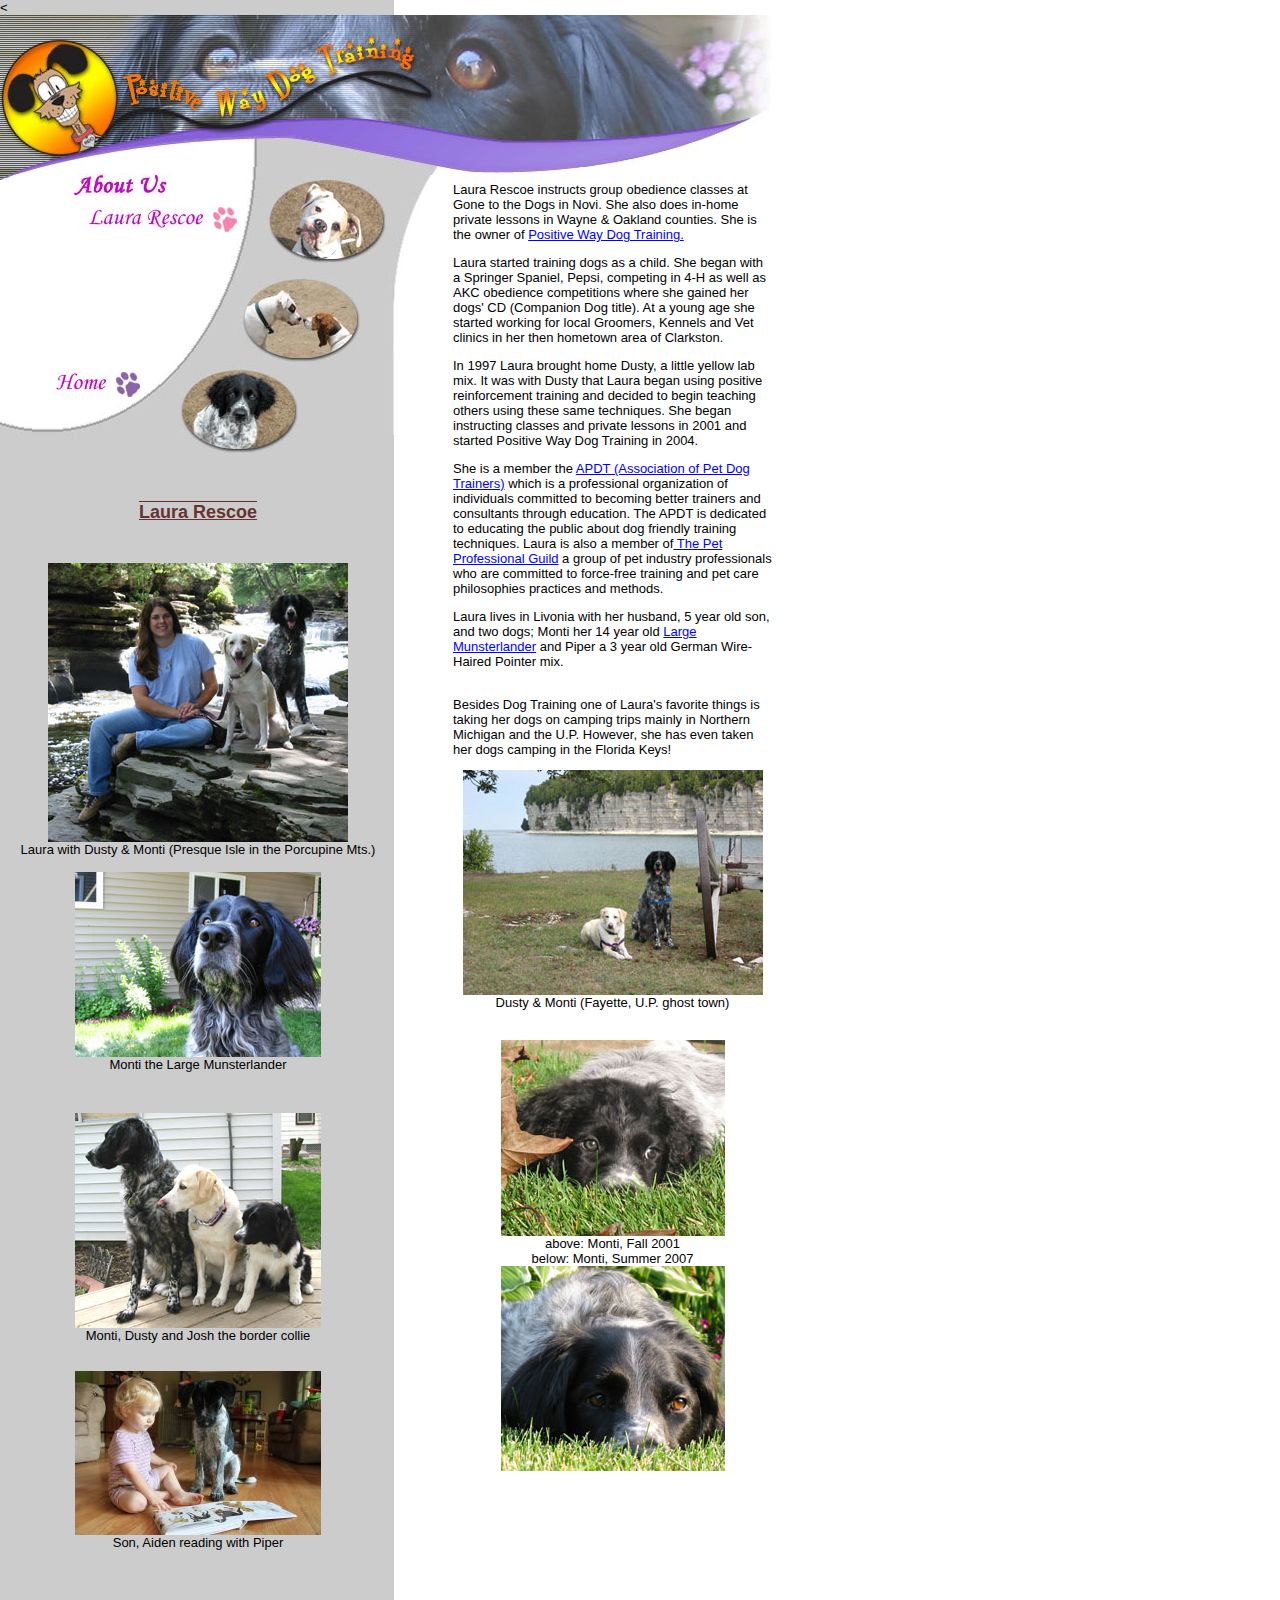
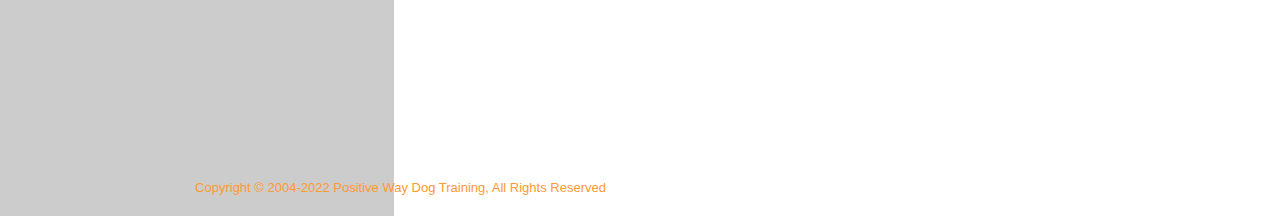
<file: about.html>
<html>
<head>
<!-- TemplateBeginEditable name="doctitle" -->
<title>Positive Way Dog training - About Us</title>
<!-- TemplateEndEditable -->
<meta http-equiv="Content-Type" content="text/html; charset=iso-8859-1" />
<!-- TemplateBeginEditable name="head" --><!-- TemplateEndEditable -->
<script language="JavaScript" type="text/JavaScript">
<!--
function MM_swapImgRestore() { //v3.0
  var i,x,a=document.MM_sr; for(i=0;a&&i<a.length&&(x=a[i])&&x.oSrc;i++) x.src=x.oSrc;
}

function MM_preloadImages() { //v3.0
  var d=document; if(d.images){ if(!d.MM_p) d.MM_p=new Array();
    var i,j=d.MM_p.length,a=MM_preloadImages.arguments; for(i=0; i<a.length; i++)
    if (a[i].indexOf("#")!=0){ d.MM_p[j]=new Image; d.MM_p[j++].src=a[i];}}
}

function MM_findObj(n, d) { //v4.01
  var p,i,x;  if(!d) d=document; if((p=n.indexOf("?"))>0&&parent.frames.length) {
    d=parent.frames[n.substring(p+1)].document; n=n.substring(0,p);}
  if(!(x=d[n])&&d.all) x=d.all[n]; for (i=0;!x&&i<d.forms.length;i++) x=d.forms[i][n];
  for(i=0;!x&&d.layers&&i<d.layers.length;i++) x=MM_findObj(n,d.layers[i].document);
  if(!x && d.getElementById) x=d.getElementById(n); return x;
}

function MM_swapImage() { //v3.0
  var i,j=0,x,a=MM_swapImage.arguments; document.MM_sr=new Array; for(i=0;i<(a.length-2);i+=3)
   if ((x=MM_findObj(a[i]))!=null){document.MM_sr[j++]=x; if(!x.oSrc) x.oSrc=x.src; x.src=a[i+2];}
}
//-->
</script>
<link href="pway.css" rel="stylesheet" type="text/css">
</head>
<body leftmargin="0" topmargin="0" marginwidth="0" marginheight="0" onLoad="MM_preloadImages('images/common/about_over.jpg','images/common/home_over.jpg','images/about/carolyn_over.jpg')"> 
<table id="Table_02" width="792" border="0" cellpadding="0" cellspacing="0"> 
  <tr> 
    <td height="63" colspan="2"> <img src="images/common/header_01.jpg" width="45" height="63" alt="" /></td> 
    <td height="63" colspan="7"> <img src="images/common/header_02.jpg" width="187" height="63" alt="" /></td> 
    <td height="63" colspan="9"> <img src="images/common/header_03.jpg" width="201" height="63" alt="" /></td> 
    <td height="63"> <img src="images/common/header_04.jpg" width="218" height="63" alt="" /></td> 
    <td height="63"> <img src="images/common/header_05.jpg" width="141" height="63" alt="" /></td> 
    <td height="63" nowrap></td> 
  </tr> 
  <tr> 
    <td height="89" colspan="2"> <img src="images/common/header_06.jpg" width="45" height="89" alt="" /></td> 
    <td height="89" colspan="7"> <img src="images/common/header_07.jpg" width="187" height="89" alt="" /></td> 
    <td height="89" colspan="9"> <img src="images/common/header_08.jpg" width="201" height="89" alt="" /></td> 
    <td height="89"> <img src="images/common/header_09.jpg" width="218" height="89" alt="" /></td> 
    <td height="89"> <img src="images/common/header_10.jpg" width="141" height="89" alt="" /></td> 
    <td height="89" nowrap></td> 
  </tr> 
  <tr> 
    <td colspan="2" rowspan="3"> <img src="images/common/header_11.jpg" width="45" height="15" alt="" /></td> 
    <td height="6" colspan="16"> <img src="images/common/header_12.jpg" width="388" height="6" alt="" /></td> 
    <td rowspan="3"> <img src="images/common/header_13.jpg" width="218" height="15" alt="" /></td> 
    <td rowspan="3"> <img src="images/common/spacer.gif" width="141" height="15" alt="" /></td> 
    <td height="6" nowrap></td> 
  </tr> 
  <tr> 
    <td colspan="10" rowspan="3"><img src="images/about/title.jpg" alt="About Us" name="About Us" width="199" height="26" border="0"></td> 
    <td colspan="6"> <img src="images/common/bg1.jpg" width="189" height="2" alt="" /></td> 
    <td height="2" nowrap></td> 
  </tr> 
  <tr> 
    <td rowspan="9"> <img src="images/common/bg2.jpg" width="21" height="101" alt="" /></td> 
    <td colspan="3" rowspan="6"> <img src="images/common/button1.jpg" width="123" height="89" alt="" /></td> 
    <td colspan="2" rowspan="17"> <img src="images/common/bg3.jpg" width="45" height="260" alt="" /></td> 
    <td height="7" nowrap></td> 
  </tr> 
  <tr> 
    <td colspan="2" rowspan="14"> <img src="images/common/bg4.jpg" width="45" height="190" alt="" /></td> 
    <td colspan="2" rowspan="20" valign="top"><!-- TemplateBeginEditable name="EditRegion5" --> 
      <p class="style2">Laura Rescoe instructs group obedience classes at Gone to the Dogs in Novi. She also does in-home private lessons in  Wayne &amp; Oakland counties. She is the owner of <a href="http://www.positiveway.us">Positive Way Dog Training. </a></p>
      <p class="style2">Laura started training dogs as a child. She began with a Springer Spaniel, Pepsi, competing in 4-H as well as AKC obedience competitions where she gained her dogs' CD (Companion Dog title). At a young age she started working for local Groomers, Kennels and Vet clinics in her then hometown area of Clarkston. </p>
      <p class="style2">In 1997 Laura brought home Dusty, a little yellow lab mix. It was with Dusty that Laura began using positive reinforcement training  and decided to begin teaching others using these same techniques. She began instructing classes and private lessons in 2001 and started Positive Way Dog Training in 2004.</p>
      <p class="style2">She is a member the <a href="http://www.apdt.com" target="_blank">APDT (Association of Pet Dog Trainers)</a> which is a professional organization of individuals committed to becoming better trainers and consultants through education. The APDT is dedicated to educating the public about dog friendly training techniques. Laura is also a member of<a href="http://www.petprofessionalguild.com/"> The Pet Professional Guild</a> a group of pet industry professionals who are committed to force-free training and pet care philosophies practices and methods.<strong><br>
      </strong></p>
      <p class="style2">Laura lives in Livonia with her 
        
        
      husband, 5 year old son, and two dogs; Monti  her 14 year old <a href="http://www.lmcna.org/" target="_blank">Large Munsterlander</a> and Piper a 3 year old German Wire-Haired Pointer mix. </p>
      <p class="style2"><br>
        Besides Dog Training one of Laura's favorite things is taking her dogs on camping trips mainly in Northern Michigan and the U.P. However, she has even taken her dogs camping in the Florida Keys!</p>

      <p align="center"><img src="images/about/DustyMontiFayette.jpg" width="300" height="225"> <br>
        Dusty &amp; Monti (Fayette, U.P. ghost town)<br>
        <br>
        <br>
      <img src="images/BabyMontiMonster2.jpg" width="224" height="196"> <br>
      above: Monti, Fall 2001<br> 
      below: Monti, Summer 2007 <br>
      <img src="images/AdultMontiMonster2.jpg" width="224" height="205"></p> 
      <!-- TemplateEndEditable --> <p>&nbsp;</p>
      <p><br>
          <br>
    </p></td> 
    <td height="17" nowrap></td> 
  </tr> 
  <tr> 
    <td colspan="10"> <img src="images/common/bg5.jpg" width="199" height="8" alt="" /></td> 
    <td height="8" nowrap></td> 
  </tr> 
  <tr> 
    <td colspan="8"><img src="images/about/laura_over.jpg" alt="Laura Rescoe" name="Laura Rescoe" width="192" height="25" border="0"></td> 
    <td colspan="2" rowspan="6"> <img src="images/common/bg6.jpg" width="7" height="69" alt="" /></td> 
    <td height="25" nowrap></td> 
  </tr> 
  <tr> 
    <td colspan="8"> <img src="images/common/bg7.jpg" width="192" height="7" alt="" /></td> 
    <td height="7" nowrap></td> 
  </tr> 
  <tr> 
    <<td colspan="6" rowspan="2"><img src="images/common/book_blk.jpg" alt="" name="" width="185" height="26" border="0"></a></td>
    <td colspan="2" rowspan="9"> <img src="images/common/bg8.jpg" width="7" height="125" alt="" /></td> 
    <td height="25" nowrap></td> 
  </tr> 
  <tr> 
    <td colspan="3" rowspan="3"> </td> 
    <td height="1" nowrap></td> 
  </tr> 
  <tr> 
    <td colspan="6"> <img src="images/common/bg9.jpg" width="185" height="8" alt="" /></td> 
    <td height="8" nowrap></td> 
  </tr> 
  <tr> 
    <td colspan="5" rowspan="2"><img src="images/common/book_blk.jpg" alt="Bookstore" name="Bookstore" width="171" height="25" border="0"></td> 
    <td rowspan="6"> <img src="images/common/bg10.jpg" width="14" height="91" alt="" /></td> 
    <td height="3" nowrap></td> 
  </tr> 
  <tr> 
    <td rowspan="5"> <img src="images/common/spacer.gif" width="1" height="1" alt="" /></td> 
    <td colspan="4" rowspan="5"> <img src="images/common/button2.jpg" width="122" height="88" alt="" /></td> 
    <td rowspan="8"> </td> 
    <td height="22" nowrap></td> 
  </tr> 
  <tr> 
    <td colspan="5"> <img src="images/common/bg11.jpg" width="171" height="7" alt="" /></td> 
    <td height="7" nowrap></td> 
  </tr> 
  <tr> 
    <td colspan="4"><img src="images/common/grad_blk.jpg" alt="Graduates" name="Graduates" width="155" height="26" border="0"></td> 
    <td rowspan="3"> <img src="images/common/bg12.jpg" width="16" height="59" alt="" /></td> 
    <td height="26" nowrap></td> 
  </tr> 
  <tr> 
    <td colspan="4"> <img src="images/common/bg13.jpg" width="155" height="6" alt="" /></td> 
    <td height="6" nowrap></td> 
  </tr> 
  <tr> 
    <td colspan="2"><img src="images/common/links_blk.jpg" alt="Links" name="Links" width="130" height="27" border="0"></td> 
    <td colspan="2"> <img src="images/common/bg14.jpg" width="25" height="27" alt="" /></td> 
    <td height="27" nowrap></td> 
  </tr> 
  <tr> 
    <td colspan="3"> <img src="images/common/bg15.jpg" width="134" height="8" alt="" /></td> 
    <td colspan="9" rowspan="4"> <img src="images/common/button3.jpg" width="121" height="90" alt="" /></td> 
    <td rowspan="3"> </td> 
    <td height="8" nowrap></td> 
  </tr> 
  <tr> 
    <td> <img src="images/common/bg16.jpg" width="9" height="25" alt="" /></td> 
    <td colspan="2"> <a href="index.html" onMouseOut="MM_swapImgRestore()" onMouseOver="MM_swapImage('Home','','images/common/home_over.jpg',1)"><img src="images/common/home.jpg" alt="Home" name="Home" width="132" height="25" border="0"></a></td> 
    <td colspan="2"> <img src="images/common/bg17.jpg" width="38" height="25" alt="" /></td> 
    <td height="25" nowrap></td> 
  </tr> 
  <tr> 
    <td colspan="2" rowspan="2"> <img src="images/common/bg18.jpg" width="45" height="57" alt="" /></td> 
    <td colspan="3" rowspan="2"> <img src="images/common/bg19.jpg" width="134" height="57" alt="" /></td> 
    <td height="38" nowrap></td> 
  </tr> 
  <tr> 
    <td colspan="3"> </td> 
    <td> </td> 
    <td height="19" nowrap></td> 
  </tr> 
  <tr>
    <td colspan="17">&nbsp;</td>
    <td></td>
    <td height="19"></td>
  </tr>
  <tr> 
    <td colspan="17"><!-- TemplateBeginEditable name="EditRegion4" --> 
      <table width="100%"  border="0" cellspacing="0" cellpadding="0"> 
        <tr> 
          <td align="center" valign="middle"><img src="images/common/spacer.gif" width="1" height="25"></td> 
        </tr> 
        <tr> 
          <td align="center" valign="middle" class="PicTitle">Laura Rescoe</td> 
        </tr> 
        <tr>
          <td align="center" valign="top">&nbsp;</td>
        </tr>
        <tr>
          <td align="center" valign="top">&nbsp;</td>
        </tr>
        <tr> 
          <td align="center" valign="top"><p><img src="images/laurawithkids.jpg" width="300" height="279"><br>
            Laura with Dusty &amp; Monti (Presque Isle  in the Porcupine Mts.)<br>
            <br>
            <img src="images/MontiFace.jpg" width="246" height="185">          <br>
          Monti the Large Munsterlander</p>
          <p>&nbsp;</p>
          <p><img src="images/JoshDustyMonti.jpg" width="246" height="215"><br>
          Monti, Dusty and Josh the border collie</p>
          <p><br>
            <img src="images/AidenandPiperReading.JPG" width="246" height="164"><br>
            Son, Aiden reading with Piper<br>
          </p></td> 
        </tr> 
      </table> 
      <p>&nbsp; </p> 
    <!-- TemplateEndEditable --></td> 
    <td width="37"></td> 
    <td width="218" height="19"></td> 
  </tr> 
  <tr> 
    <td width="9" height="100" nowrap></td> 
    <td width="36" height="100" nowrap></td> 
    <td width="96" height="100" nowrap></td> 
    <td width="34" height="100" nowrap></td> 
    <td width="4" height="100" nowrap></td> 
    <td width="21" height="100" nowrap></td> 
    <td width="16" height="100" nowrap></td> 
    <td width="14" height="100" nowrap></td> 
    <td width="2" height="100" nowrap></td> 
    <td width="5" height="100" nowrap></td> 
    <td width="2" height="100" nowrap></td> 
    <td width="5" height="100" nowrap></td> 
    <td width="21" height="200" nowrap></td> 
    <td width="35" height="100" nowrap></td> 
    <td width="61" height="100" nowrap></td> 
    <td width="27" height="100" nowrap></td> 
    <td width="8" height="100" nowrap></td> 
    <td width="37" height="100" nowrap></td> 
    <td width="218" height="100" nowrap></td> 
     
  </tr> 
  <tr> 
    <td width="9" nowrap></td> 
    <td colspan="19" align="center" valign="middle" nowrap><p class="copyright">Copyright &copy; 2004-2022 Positive Way Dog Training, All Rights Reserved</p></td> 
    <td height="19" nowrap></td> 
  </tr> 
  <tr> 
    <td width="9" nowrap></td> 
    <td width="36" nowrap></td> 
    <td width="96" nowrap></td> 
    <td width="34" nowrap></td> 
    <td width="4" nowrap></td> 
    <td width="21" nowrap></td> 
    <td width="16" nowrap></td> 
    <td width="14" nowrap></td> 
    <td width="2" nowrap></td> 
    <td width="5" nowrap></td> 
    <td width="2" nowrap></td> 
    <td width="5" nowrap></td> 
    <td width="21" nowrap></td> 
    <td width="35" nowrap></td> 
    <td width="61" nowrap></td> 
    <td width="27" nowrap></td> 
    <td width="8" nowrap></td> 
    <td width="37" nowrap></td> 
    <td width="218" nowrap></td> 
    <td width="141" nowrap></td> 
    <td height="19" nowrap ></td> 
  </tr> 
</table> 
</body>
</html>
</file>
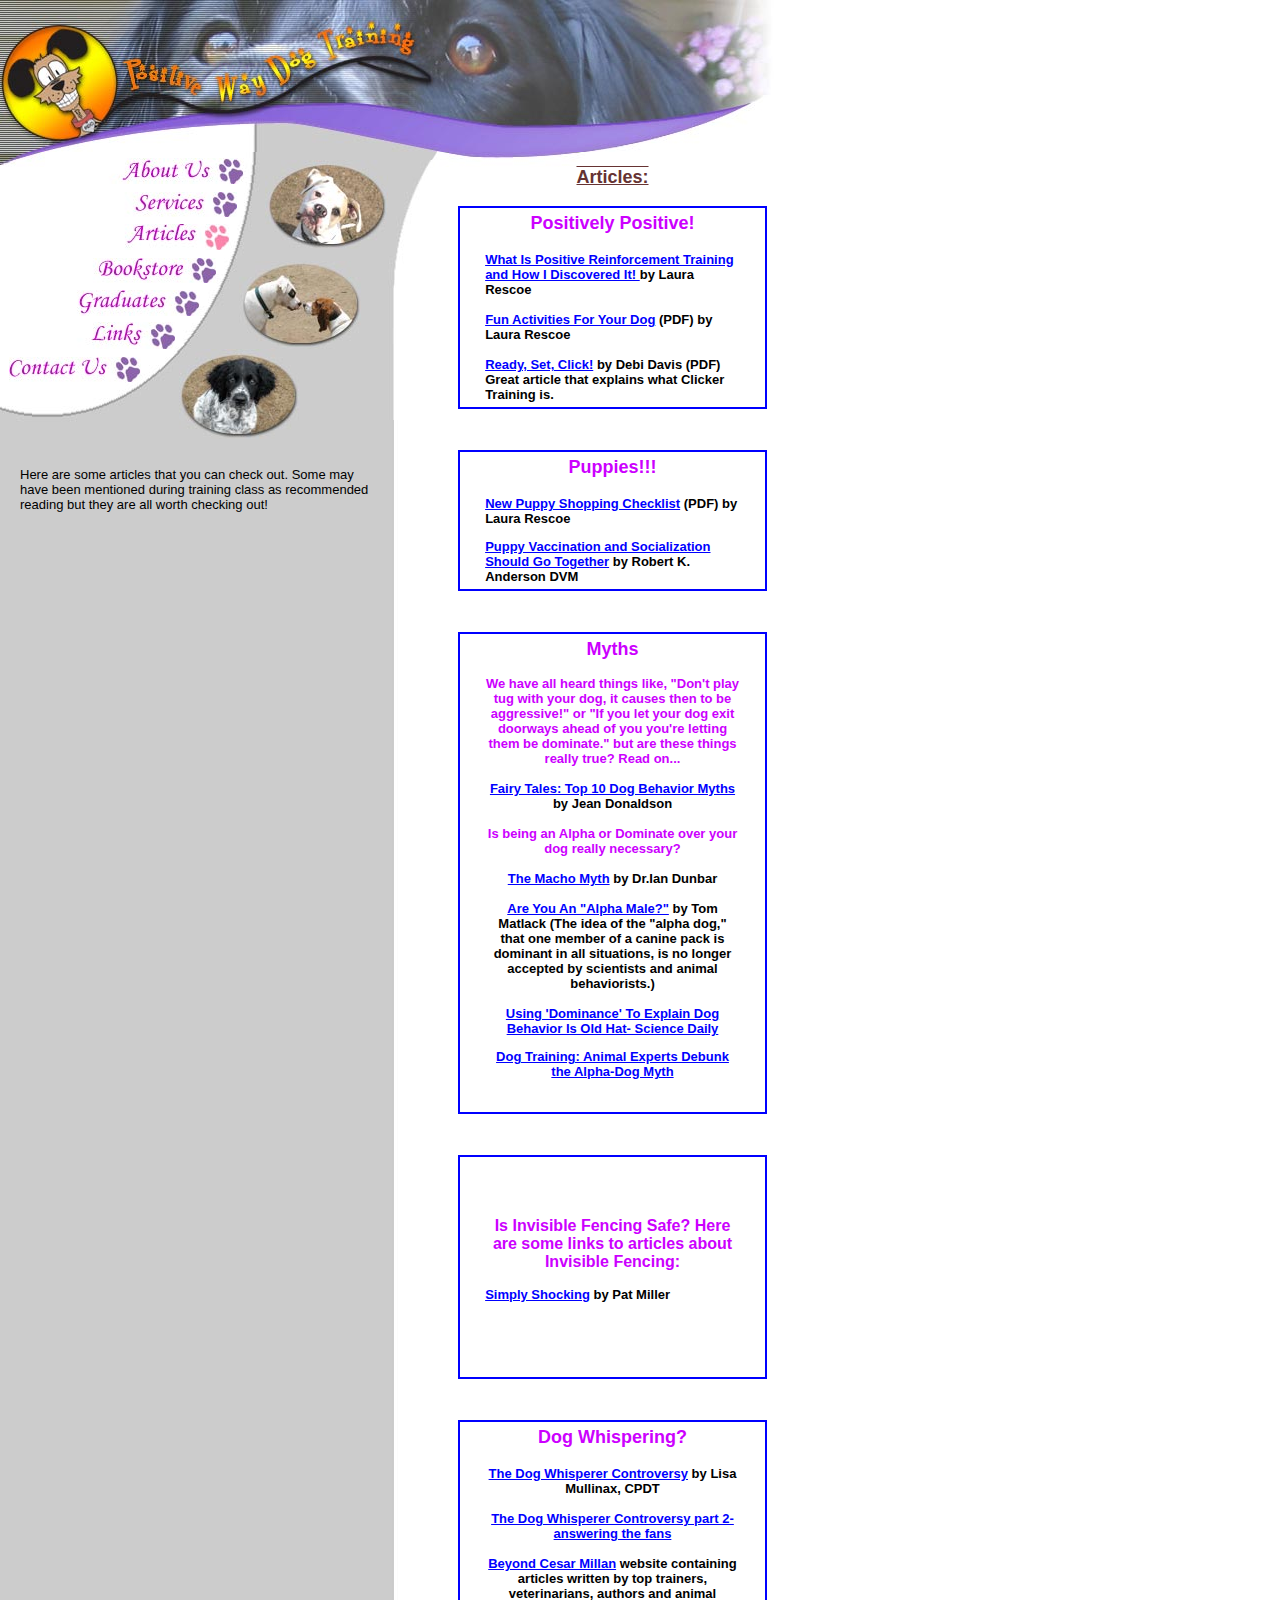
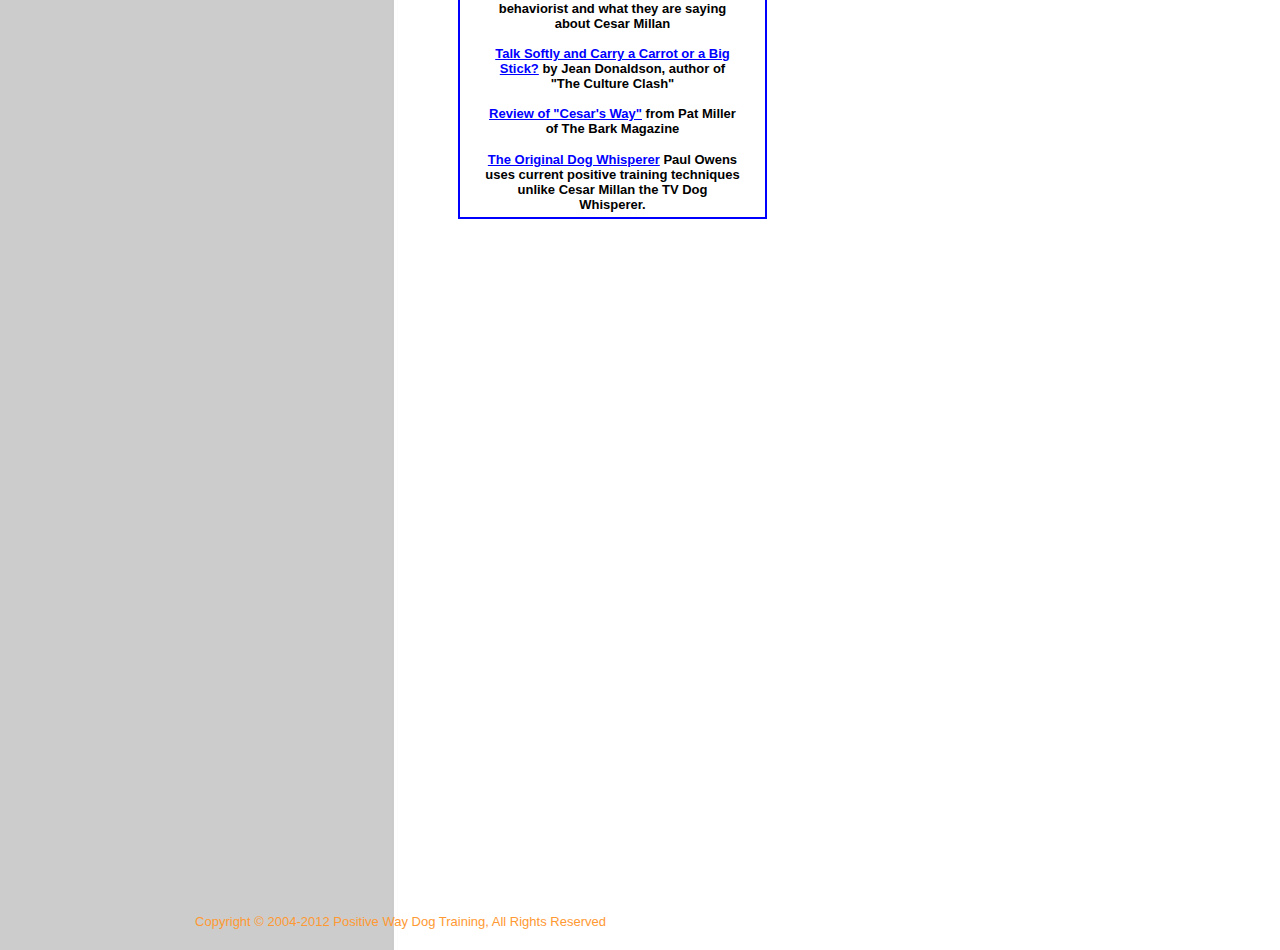
<file: articles.html>
<html>
<head>
<!-- TemplateBeginEditable name="doctitle" -->
<title>Positive Way Dog Training- Events</title>
<!-- TemplateEndEditable --><meta http-equiv="Content-Type" content="text/html; charset=iso-8859-1" />
<!-- TemplateBeginEditable name="head" --><!-- TemplateEndEditable -->
<script language="JavaScript" type="text/JavaScript">
<!--
function MM_swapImgRestore() { //v3.0
  var i,x,a=document.MM_sr; for(i=0;a&&i<a.length&&(x=a[i])&&x.oSrc;i++) x.src=x.oSrc;
}

function MM_preloadImages() { //v3.0
  var d=document; if(d.images){ if(!d.MM_p) d.MM_p=new Array();
    var i,j=d.MM_p.length,a=MM_preloadImages.arguments; for(i=0; i<a.length; i++)
    if (a[i].indexOf("#")!=0){ d.MM_p[j]=new Image; d.MM_p[j++].src=a[i];}}
}

function MM_findObj(n, d) { //v4.01
  var p,i,x;  if(!d) d=document; if((p=n.indexOf("?"))>0&&parent.frames.length) {
    d=parent.frames[n.substring(p+1)].document; n=n.substring(0,p);}
  if(!(x=d[n])&&d.all) x=d.all[n]; for (i=0;!x&&i<d.forms.length;i++) x=d.forms[i][n];
  for(i=0;!x&&d.layers&&i<d.layers.length;i++) x=MM_findObj(n,d.layers[i].document);
  if(!x && d.getElementById) x=d.getElementById(n); return x;
}

function MM_swapImage() { //v3.0
  var i,j=0,x,a=MM_swapImage.arguments; document.MM_sr=new Array; for(i=0;i<(a.length-2);i+=3)
   if ((x=MM_findObj(a[i]))!=null){document.MM_sr[j++]=x; if(!x.oSrc) x.oSrc=x.src; x.src=a[i+2];}
}
//-->
</script>
<link href="pway.css" rel="stylesheet" type="text/css">
<style type="text/css">
<!--
.style1 {color: #000000}
.style2 {font-size: 16px}
.style4 {font-size: 14px}
.style5 {font-size: 18px}
.style6 {font-size: 13px}
-->
</style>
</head>
<body leftmargin="0" topmargin="0" marginwidth="0" marginheight="0" onLoad="MM_preloadImages('images/common/about_over.jpg','images/common/services_over.jpg','images/common/articles_over.jpg','images/common/bookstore_over.jpg','images/common/grads_over.jpg','images/common/links_over.jpg','images/common/contact_over.jpg')"> 
<table id="Table_02" width="792" border="0" cellpadding="0" cellspacing="0"> 
        <tr> 
          <td height="63" colspan="2"> <img src="images/common/header_01.jpg" width="45" height="63" alt="" /></td> 
          <td height="63" colspan="7"> <img src="images/common/header_02.jpg" width="187" height="63" alt="" /></td> 
          <td height="63" colspan="9"> <img src="images/common/header_03.jpg" width="201" height="63" alt="" /></td> 
          <td height="63"> <img src="images/common/header_04.jpg" width="218" height="63" alt="" /></td> 
          <td height="63"> <img src="images/common/header_05.jpg" width="141" height="63" alt="" /></td> 
          <td height="63" nowrap></td> 
        </tr> 
        <tr> 
          <td height="89" colspan="2"> <img src="images/common/header_06.jpg" width="45" height="89" alt="" /></td> 
          <td height="89" colspan="7"> <img src="images/common/header_07.jpg" width="187" height="89" alt="" /></td> 
          <td height="89" colspan="9"> <img src="images/common/header_08.jpg" width="201" height="89" alt="" /></td> 
          <td height="89"> <img src="images/common/header_09.jpg" width="218" height="89" alt="" /></td> 
          <td height="89"> <img src="images/common/header_10.jpg" width="141" height="89" alt="" /></td> 
          <td height="89" nowrap></td> 
        </tr> 
        <tr> 
          <td colspan="2" rowspan="3"> <img src="images/common/header_11.jpg" width="45" height="15" alt="" /></td> 
          <td height="6" colspan="16"> <img src="images/common/header_12.jpg" width="388" height="6" alt="" /></td> 
          <td rowspan="3"> <img src="images/common/header_13.jpg" width="218" height="15" alt="" /></td> 
          <td rowspan="3"> <img src="images/common/spacer.gif" width="141" height="15" alt="" /></td> 
          <td height="6" nowrap></td> 
        </tr> 
        <tr> 
          <td colspan="10" rowspan="3"> <a href="about.html" onMouseOut="MM_swapImgRestore()" onMouseOver="MM_swapImage('About Us','','images/common/about_over.jpg',1)"><img src="images/common/about.jpg" alt="About Us" name="About Us" width="199" height="26" border="0"></a></td> 
          <td colspan="6"> <img src="images/common/bg1.jpg" width="189" height="2" alt="" /></td> 
          <td height="2" nowrap></td> 
        </tr> 
        <tr> 
          <td rowspan="9"> <img src="images/common/bg2.jpg" width="21" height="101" alt="" /></td> 
          <td colspan="3" rowspan="6"> <img src="images/common/button1.jpg" width="123" height="89" alt="" /></td> 
          <td colspan="2" rowspan="17"> <img src="images/common/bg3.jpg" width="45" height="260" alt="" /></td> 
          <td height="7" nowrap></td> 
        </tr> 
        <tr> 
          <td colspan="2" rowspan="14"> <img src="images/common/bg4.jpg" width="45" height="190" alt="" /></td> 
          <td colspan="2" rowspan="19" valign="top"><!-- TemplateBeginEditable name="EditRegion5" -->
          <p align="center" class="purpletext"><span class="PicTitle">Articles:</span></p>
            <!-- TemplateEndEditable -->
            <table width="86%"  border="1" align="center" cellpadding="5" cellspacing="0" bordercolor="#0000FF" bgcolor="#FFFFFF">
              <tr>
                <th height="122" scope="col"><div align="center">
                    <p class="purpletext"><strong>Positively Positive! </strong></p>
                    <p align="left"><a href="http://www.positiveway.us/positivereinforcement.html" target="_parent">What Is Positive Reinforcement Training and How I Discovered It! </a>by Laura Rescoe<br>
                      <br>
                      <a href="http://www.positiveway.us/Downloads/FunActivities.pdf" target="_blank">Fun Activities For Your Dog</a> (PDF) by Laura Rescoe<br>
                      <br>
                      <a href="http://www.positiveway.us/Downloads/ReadySetClick.pdf" target="_blank">Ready, Set, Click!</a> by Debi Davis (PDF)<span class="style1"></span> Great article that explains what Clicker Training is.</p>
                    </div></th>
              </tr>
            </table>
            <p>&nbsp;
            </p>
            <table width="86%"  border="1" align="center" cellpadding="5" cellspacing="0" bordercolor="#0000FF" bgcolor="#FFFFFF">
              <tr>
                <th height="122" scope="col"><div align="center">
                  <p class="purpletext"><strong>Puppies!!! </strong></p>
                  <p align="left"><a href="http://www.positiveway.us/Downloads/NewPuppyShoppingChecklist.pdf" target="_blank">New Puppy Shopping Checklist</a> (PDF) by Laura Rescoe </p>
                  <p align="left"><a href="http://www.positiveway.us/Downloads/rk-anderson-socialization-letter.rtf">Puppy Vaccination and Socialization Should Go Together</a> by Robert K. Anderson DVM</p>
                </div></th>
              </tr>
            </table>
            <p>&nbsp;            </p>            
            <table width="86%"  border="1" align="center" cellpadding="5" cellspacing="0" bordercolor="#0000FF" bgcolor="#FFFFFF">
              <tr>
                <th height="420" scope="col"><div align="center">
                    <p align="center"><span class="purpletext style4"><strong><span class="style5">Myths</span><br>
                    <br>
                    </strong></span><strong class="purpletext style6">We have all heard things like, &quot;Don't play tug with your dog, it causes then to be aggressive!&quot; or &quot;If you let your dog exit doorways ahead of you you're letting them be dominate.&quot; but are these things really true? Read on...</strong> <strong><br>
                        <br>
            <a href="https://www.la-spca.org/file/training-documents/Myths.pdf" target="_blank">Fairy Tales: Top 10 Dog Behavior Myths</a> by Jean Donaldson<br>
                        <br>
                    </strong><strong class="purpletext style6">Is being an Alpha or Dominate over your dog really necessary? </strong><br>
                    <br>
                    <a href="http://www.clickersolutions.com/articles/2001/macho.htm" target="_blank">The Macho Myth</a> by Dr.Ian Dunbar <br>
                    <br>
                    <a href="http://www.huffingtonpost.com/tom-matlack/are-you-an-alpha-male_b_386519.html" target="_blank">Are You An &quot;Alpha Male?&quot;</a> by Tom Matlack (The idea of the "alpha dog," that one member of a canine pack is dominant in all situations, is no longer accepted by scientists and animal behaviorists.)<strong><br>
                    <br>
                  </strong><a href="http://www.sciencedaily.com/releases/2009/05/090521112711.htm" target="_blank" class="bluelink style6">Using 'Dominance' To Explain Dog Behavior Is Old Hat- Science Daily</a></p>
                    <p><a href="http://www.time.com/time/health/article/0,8599,2007250,00.html" target="_blank">Dog Training: Animal Experts Debunk the Alpha-Dog Myth</a> </p>
                    <p align="center">&nbsp;                    </p>
                    <p align="center"><strong>                      </strong></p>
                </div></th>
              </tr>
            </table>            <p>&nbsp;</p>            
            <table width="86%"  border="1" align="center" cellpadding="5" cellspacing="0" bordercolor="#0000FF" bgcolor="#FFFFFF">
              <tr>
                <th height="222" scope="col"><div align="center">
                    <p align="center" class="purpletext style2"><strong>Is Invisible Fencing Safe? Here are some links to articles about Invisible Fencing:</strong></p>
                    <p align="left"> <a href="http://www.kerryblues.info/WDJ/SHOCKING.HTML" target="_blank">Simply Shocking</a> by Pat Miller <a href="http://www.shadowmedogtraining.com/efencefacts.cfm" target="_blank"><br>
                          <br>
                    </a></p>
</div></th>
              </tr>
            </table>                        <p align="left"><strong><br>
          </strong></p>
            <table width="86%"  border="1" align="center" cellpadding="5" cellspacing="0" bordercolor="#0000FF" bgcolor="#FFFFFF">
              <tr>
                <th height="222" scope="col"><div align="center">
                  <p align="center" class="purpletext style2"><strong><span class="style5">Dog Whispering?</span> <br>
                        <br>
                        <span class="style6"><a href="http://www.4pawsu.com/dogpsychology.htm" target="_blank">The Dog Whisperer Controversy</a> <span class="style1">by Lisa Mullinax, CPDT</span><br>
                        <span class="style1"><br>
                  <a href="http://www.4pawsu.com/cesarfans.htm" target="_blank">The Dog Whisperer Controversy part 2- answering the fans</a> </span></span></strong><span class="style6"><span class="style1"><br>
                  </span></span><strong><span class="style6"><span class="style1"><br>
                  <a href="http://beyondcesarmillan.weebly.com/index.html" target="_blank">Beyond Cesar Millan</a> website containing articles written by top trainers, veterinarians, authors and animal behaviorist and what they are saying about Cesar Millan<br>
                  <br>
                  <a href="http://www.urbandawgs.com/divided_profession.html" target="_blank">Talk Softly and Carry a Carrot or a Big Stick?</a> by Jean Donaldson, author of &quot;The Culture Clash&quot;<br>
                  <br>
                  <strong><a href="http://www.4pawsu.com/cesar.htm" target="_blank">Review of "Cesar's Way"</a> from Pat Miller of The Bark Magazine </strong> </span></span></strong></p>
                    <p><a href="http://www.raisewithpraise.com/" target="_blank">The Original Dog Whisperer</a><span class="purpletext style2"><strong><span class="style6"><span class="style1"> </span></span></strong></span>Paul Owens uses current positive training techniques unlike Cesar Millan the TV Dog Whisperer. </p>
                </div></th>
              </tr>
            </table>
          <p align="left"><strong></strong></p></td> 
          <td height="17" nowrap></td> 
        </tr> 
        <tr> 
          <td colspan="10"> <img src="images/common/bg5.jpg" width="199" height="8" alt="" /></td> 
          <td height="8" nowrap></td> 
        </tr> 
        <tr> 
          <td colspan="8"> <a href="services.html" onMouseOut="MM_swapImgRestore()" onMouseOver="MM_swapImage('Services','','images/common/services_over.jpg',1)"><img src="images/common/services.jpg" alt="Services" name="Services" width="192" height="25" border="0"></a></td> 
          <td colspan="2" rowspan="6"> <img src="images/common/bg6.jpg" width="7" height="69" alt="" /></td> 
          <td height="25" nowrap></td> 
        </tr> 
        <tr> 
          <td colspan="8"> <img src="images/common/bg7.jpg" width="192" height="7" alt="" /></td> 
          <td height="7" nowrap></td> 
        </tr> 
        <tr> 
          <td colspan="6" rowspan="2"><img src="images/common/articles_over.jpg" alt="Articles" name="Articles" width="185" height="26" border="0"></td> 
          <td colspan="2" rowspan="9"> <img src="images/common/bg8.jpg" width="7" height="125" alt="" /></td> 
          <td height="25" nowrap></td> 
        </tr> 
        <tr> 
          <td colspan="3" rowspan="3"> </td> 
          <td height="1" nowrap></td> 
        </tr> 
        <tr> 
          <td colspan="6"> <img src="images/common/bg9.jpg" width="185" height="8" alt="" /></td> 
          <td height="8" nowrap></td> 
        </tr> 
        <tr> 
          <td colspan="5" rowspan="2"> <a href="bookstore.html" onMouseOut="MM_swapImgRestore()" onMouseOver="MM_swapImage('Bookstore','','images/common/bookstore_over.jpg',1)"><img src="images/common/bookstore.jpg" alt="Bookstore" name="Bookstore" width="171" height="25" border="0"></a></td> 
          <td rowspan="6"> <img src="images/common/bg10.jpg" width="14" height="91" alt="" /></td> 
          <td height="3" nowrap></td> 
        </tr> 
        <tr> 
          <td rowspan="5"> <img src="images/common/spacer.gif" width="1" height="1" alt="" /></td> 
          <td colspan="4" rowspan="5"> <img src="images/common/button2.jpg" width="122" height="88" alt="" /></td> 
          <td rowspan="8"> </td> 
          <td height="22" nowrap></td> 
        </tr> 
        <tr> 
          <td colspan="5"> <img src="images/common/bg11.jpg" width="171" height="7" alt="" /></td> 
          <td height="7" nowrap></td> 
        </tr> 
        <tr> 
          <td colspan="4"> <a href="graduates.html" onMouseOut="MM_swapImgRestore()" onMouseOver="MM_swapImage('Graduates','','images/common/grads_over.jpg',1)"><img src="images/common/grads.jpg" alt="Graduates" name="Graduates" width="155" height="26" border="0"></a></td> 
          <td rowspan="3"> <img src="images/common/bg12.jpg" width="16" height="59" alt="" /></td> 
          <td height="26" nowrap></td> 
        </tr> 
        <tr> 
          <td colspan="4"> <img src="images/common/bg13.jpg" width="155" height="6" alt="" /></td> 
          <td height="6" nowrap></td> 
        </tr> 
        <tr> 
          <td colspan="2"> <a href="links.html" onMouseOut="MM_swapImgRestore()" onMouseOver="MM_swapImage('Links','','images/common/links_over.jpg',1)"><img src="images/common/links.jpg" alt="Links" name="Links" width="130" height="27" border="0"></a></td> 
          <td colspan="2"> <img src="images/common/bg14.jpg" width="25" height="27" alt="" /></td> 
          <td height="27" nowrap></td> 
        </tr> 
        <tr> 
          <td colspan="3"> <img src="images/common/bg15.jpg" width="134" height="8" alt="" /></td> 
          <td colspan="9" rowspan="4"> <img src="images/common/button3.jpg" width="121" height="90" alt="" /></td> 
          <td rowspan="3"> </td> 
          <td height="8" nowrap></td> 
        </tr> 
        <tr> 
          <td> <img src="images/common/bg16.jpg" width="9" height="25" alt="" /></td> 
          <td colspan="2"> <a href="mailto:laura.rescoe@earthlink.net?CC=Carolyn.defiore@alldogs.com&Subject=Positive%20Way%20Dog%20training" onMouseOut="MM_swapImgRestore()" onMouseOver="MM_swapImage('Contact Us','','images/common/contact_over.jpg',1)"><img src="images/common/contact.jpg" alt="Contact Us" name="Contact Us" width="132" height="25" border="0"></a></td> 
          <td colspan="2"> <img src="images/common/bg17.jpg" width="38" height="25" alt="" /></td> 
          <td height="25" nowrap></td> 
        </tr> 
        <tr> 
          <td colspan="2" rowspan="2"> <img src="images/common/bg18.jpg" width="45" height="57" alt="" /></td> 
          <td colspan="3" rowspan="2"> <img src="images/common/bg19.jpg" width="134" height="57" alt="" /></td> 
          <td height="38" nowrap></td> 
        </tr> 
        <tr> 
          <td colspan="3"> </td> 
          <td> </td> 
          <td height="19" nowrap></td> 
        </tr> 
        <tr> 
          <td colspan="17" valign="top"><!-- TemplateBeginEditable name="EditRegion4" -->
            <p>&nbsp;</p>
            <p>Here are some articles that you can check out. Some  may have been mentioned during training class as recommended reading but they are all worth checking out! </p>
          <!-- TemplateEndEditable --></td> 
          <td width="37"></td> 
          <td width="218" height="19"></td> 
        </tr> 
		        <tr> 
          <td width="9" height="2000" nowrap></td> 
          <td width="36" height="2000" nowrap></td> 
          <td width="96" height="2000" nowrap></td> 
          <td width="34" height="2000" nowrap></td> 
          <td width="4" height="2000" nowrap></td> 
          <td width="21" height="2000" nowrap></td> 
          <td width="16" height="2000" nowrap></td> 
          <td width="14" height="2000" nowrap></td> 
          <td width="2" height="2000" nowrap></td> 
          <td width="5" height="2000" nowrap></td> 
          <td width="2" height="2000" nowrap></td> 
          <td width="5" height="2000" nowrap></td> 
          <td width="21" height="2000" nowrap></td> 
          <td width="35" height="2000" nowrap></td> 
          <td width="61" height="2000" nowrap></td> 
          <td width="27" height="2000" nowrap></td> 
          <td width="8" height="2000" nowrap></td> 
          <td width="37" height="2000" nowrap></td> 
          <td width="218" height="2000" nowrap></td> 
           
        </tr>
        <tr> 
          <td width="9" nowrap></td> 
          <td colspan="19" align="center" valign="middle" nowrap class="copyright">Copyright &copy; 2004-2012 Positive Way Dog Training, All Rights Reserved</td> 
          <td height="19" nowrap></td> 
        </tr> 
        <tr> 
          <td width="9" nowrap></td> 
          <td width="36" nowrap></td> 
          <td width="96" nowrap></td> 
          <td width="34" nowrap></td> 
          <td width="4" nowrap></td> 
          <td width="21" nowrap></td> 
          <td width="16" nowrap></td> 
          <td width="14" nowrap></td> 
          <td width="2" nowrap></td> 
          <td width="5" nowrap></td> 
          <td width="2" nowrap></td> 
          <td width="5" nowrap></td> 
          <td width="21" nowrap></td> 
          <td width="35" nowrap></td> 
          <td width="61" nowrap></td> 
          <td width="27" nowrap></td> 
          <td width="8" nowrap></td> 
          <td width="37" nowrap></td> 
          <td width="218" nowrap></td> 
          <td width="141" nowrap></td> 
          <td height="19" nowrap ></td> 
        </tr> 
</table>
</body>
</html>
</file>
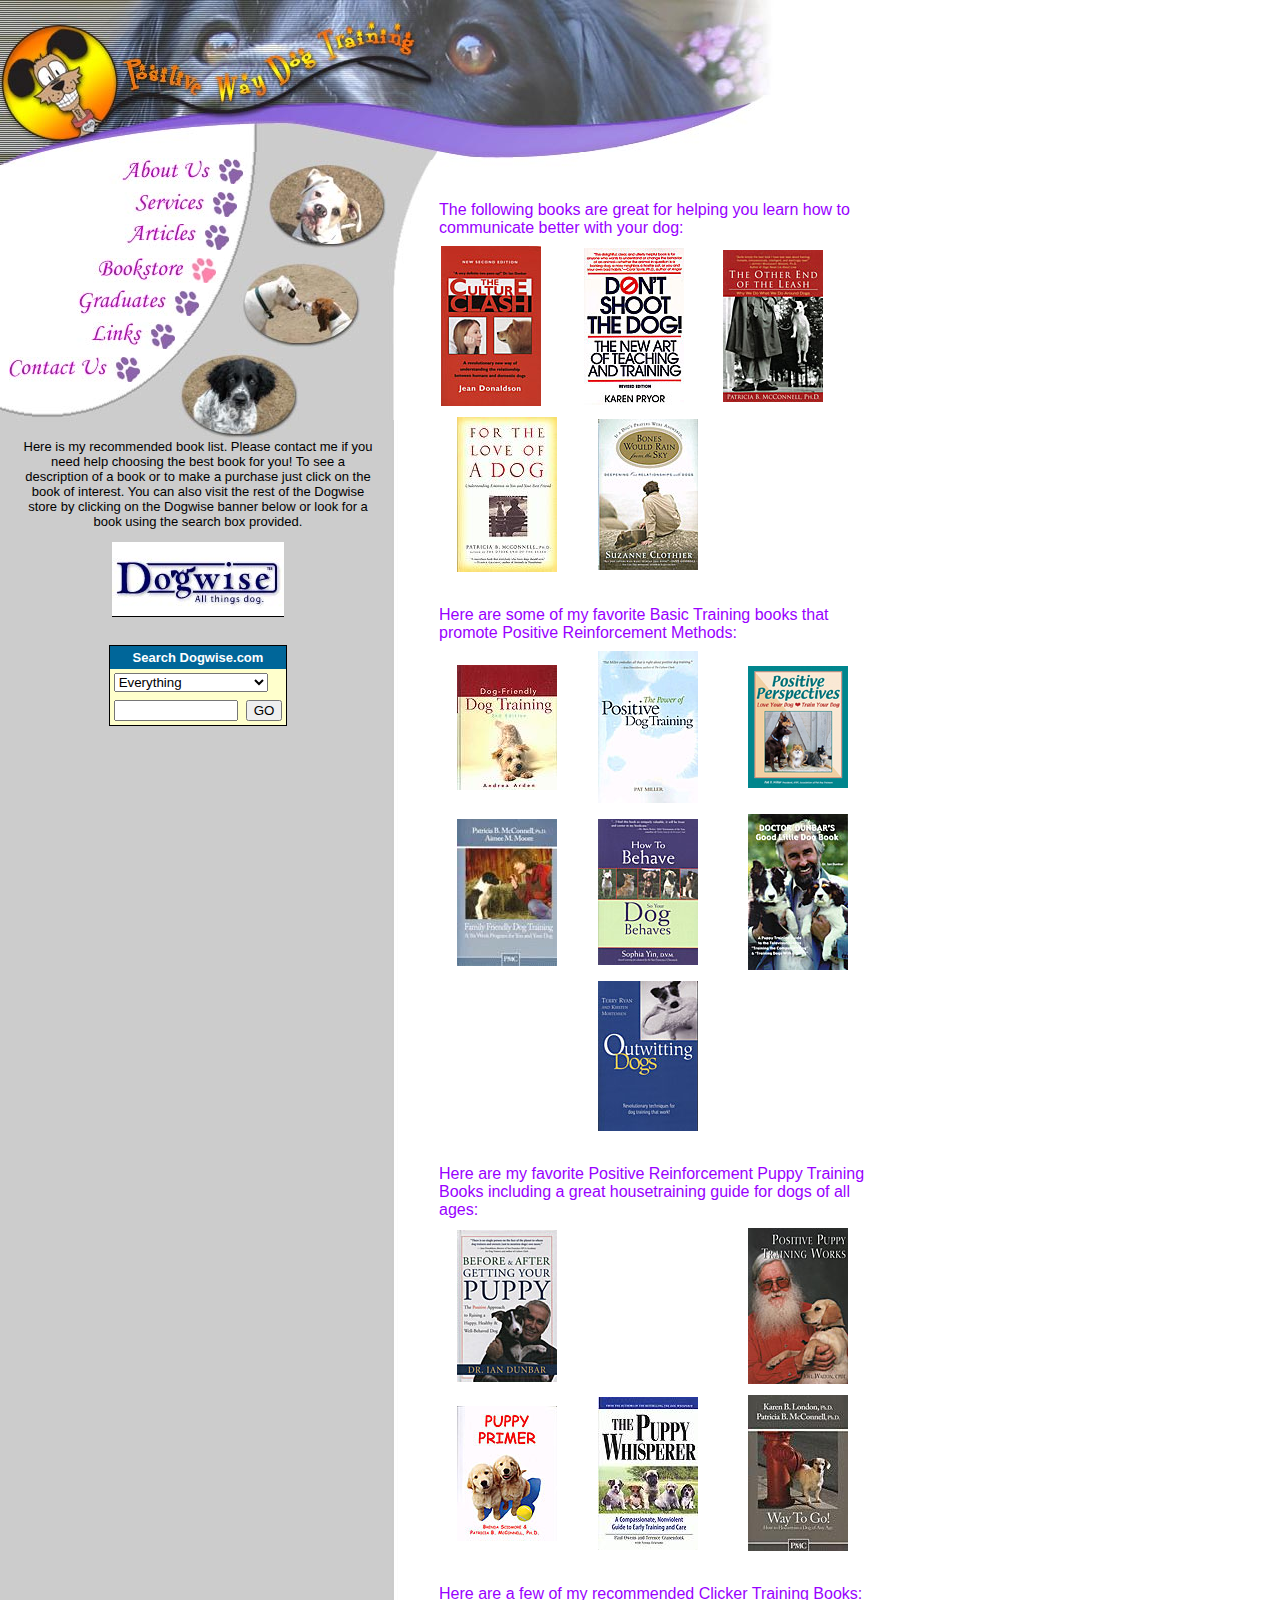
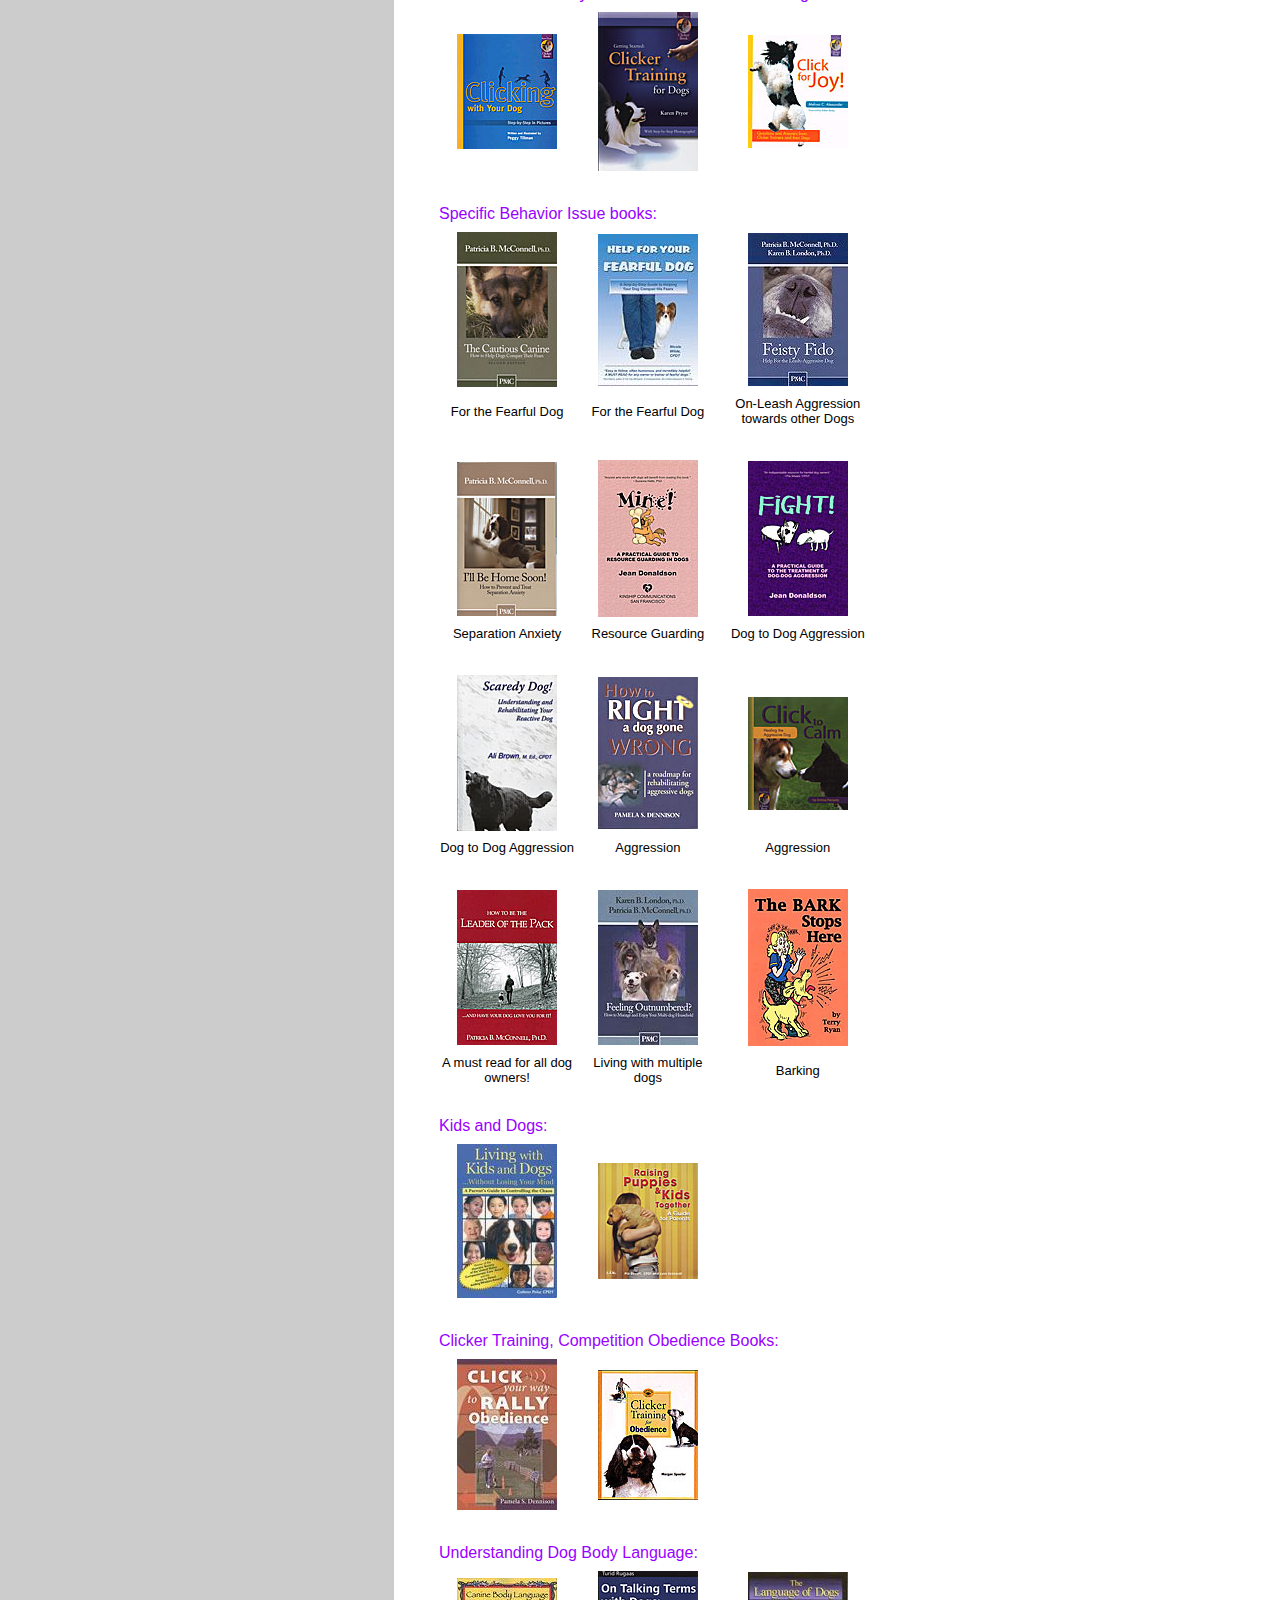
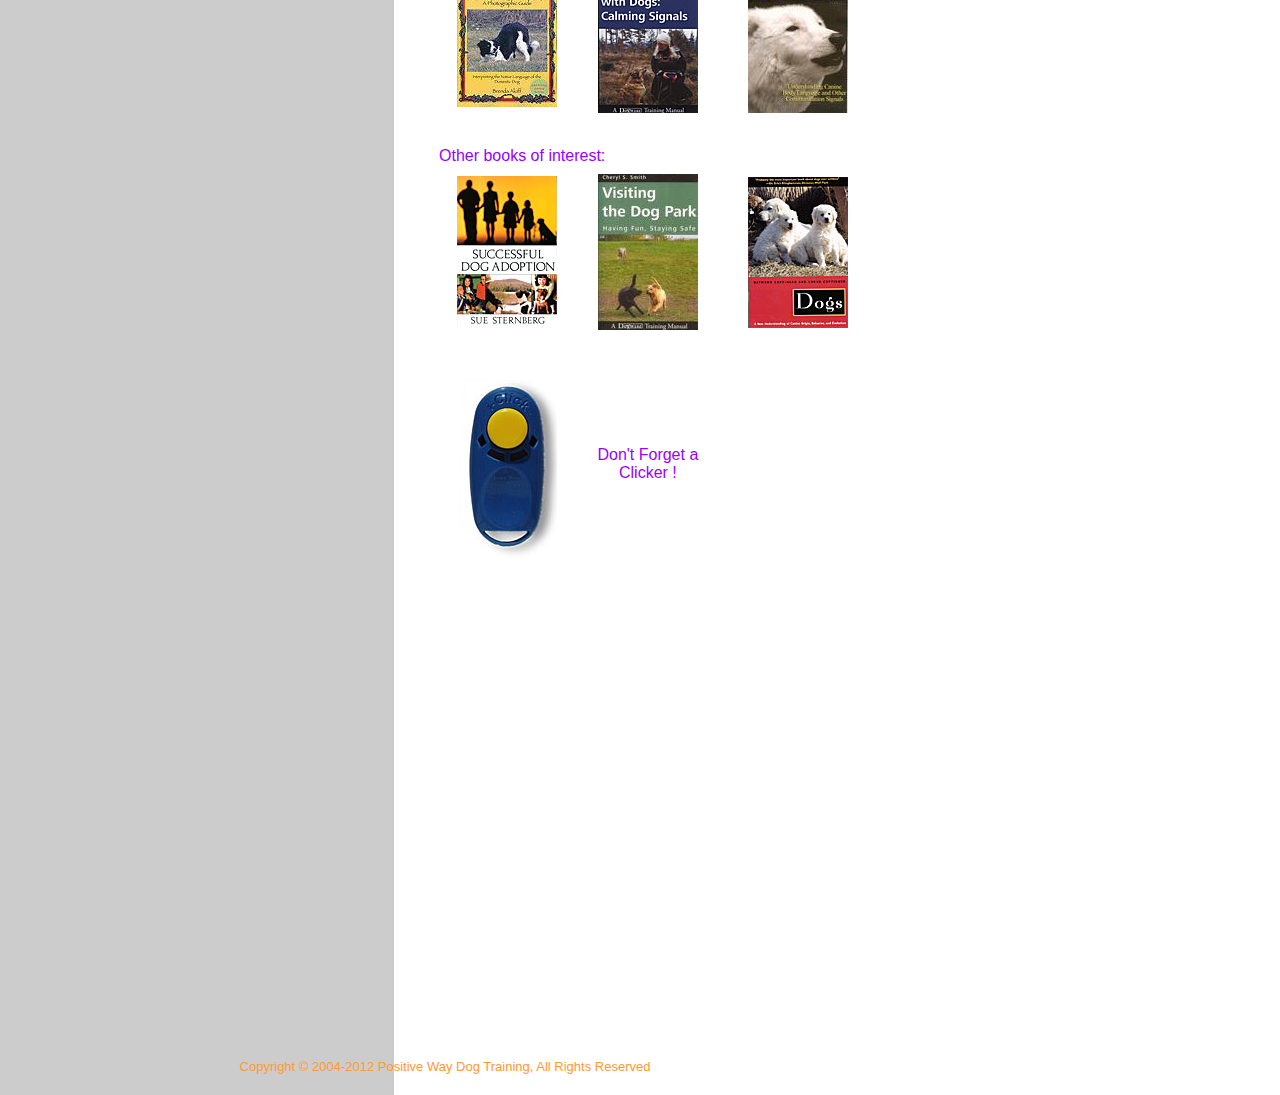
<file: bookstore.html>
<html>
<head>
<!-- TemplateBeginEditable name="doctitle" -->
<title>Positive Way Dog Training- Bookstore</title>
<!-- TemplateEndEditable --><meta http-equiv="Content-Type" content="text/html; charset=iso-8859-1" />
<!-- TemplateBeginEditable name="head" --><!-- TemplateEndEditable -->
<script language="JavaScript" type="text/JavaScript">
<!--
function MM_swapImgRestore() { //v3.0
  var i,x,a=document.MM_sr; for(i=0;a&&i<a.length&&(x=a[i])&&x.oSrc;i++) x.src=x.oSrc;
}

function MM_preloadImages() { //v3.0
  var d=document; if(d.images){ if(!d.MM_p) d.MM_p=new Array();
    var i,j=d.MM_p.length,a=MM_preloadImages.arguments; for(i=0; i<a.length; i++)
    if (a[i].indexOf("#")!=0){ d.MM_p[j]=new Image; d.MM_p[j++].src=a[i];}}
}

function MM_findObj(n, d) { //v4.01
  var p,i,x;  if(!d) d=document; if((p=n.indexOf("?"))>0&&parent.frames.length) {
    d=parent.frames[n.substring(p+1)].document; n=n.substring(0,p);}
  if(!(x=d[n])&&d.all) x=d.all[n]; for (i=0;!x&&i<d.forms.length;i++) x=d.forms[i][n];
  for(i=0;!x&&d.layers&&i<d.layers.length;i++) x=MM_findObj(n,d.layers[i].document);
  if(!x && d.getElementById) x=d.getElementById(n); return x;
}

function MM_swapImage() { //v3.0
  var i,j=0,x,a=MM_swapImage.arguments; document.MM_sr=new Array; for(i=0;i<(a.length-2);i+=3)
   if ((x=MM_findObj(a[i]))!=null){document.MM_sr[j++]=x; if(!x.oSrc) x.oSrc=x.src; x.src=a[i+2];}
}
//-->
</script>
<style type="text/css">
<!--
-->
</style>
<link href="pway.css" rel="stylesheet" type="text/css">
</head>
<body leftmargin="0" topmargin="0" marginwidth="0" marginheight="0" onLoad="MM_preloadImages('images/common/about_over.jpg','images/common/services_over.jpg','images/common/articles_over.jpg','images/common/bookstore_over.jpg','images/common/grads_over.jpg','images/common/links_over.jpg','images/common/contact_over.jpg')"> 
<table id="Table_02" width="792" border="0" cellpadding="0" cellspacing="0"> 
        <tr> 
          <td height="63" colspan="2"> <img src="images/common/header_01.jpg" width="45" height="63" alt="" /></td> 
          <td height="63" colspan="7"> <img src="images/common/header_02.jpg" width="187" height="63" alt="" /></td> 
          <td height="63" colspan="9"> <img src="images/common/header_03.jpg" width="201" height="63" alt="" /></td> 
          <td width="218" height="63"> <img src="images/common/header_04.jpg" width="218" height="63" alt="" /></td> 
          <td width="230" height="63" align="left"> <img src="images/common/header_05.jpg" width="141" height="63" alt="" /></td> 
          <td height="63" nowrap></td> 
        </tr> 
        <tr> 
          <td height="89" colspan="2"> <img src="images/common/header_06.jpg" width="45" height="89" alt="" /></td> 
          <td height="89" colspan="7"> <img src="images/common/header_07.jpg" width="187" height="89" alt="" /></td> 
          <td height="89" colspan="9"> <img src="images/common/header_08.jpg" width="201" height="89" alt="" /></td> 
          <td width="218" height="89"> <img src="images/common/header_09.jpg" width="218" height="89" alt="" /></td> 
          <td width="230" height="89" align="left"> <img src="images/common/header_10.jpg" width="141" height="89" alt="" /></td> 
          <td height="89" nowrap></td> 
        </tr> 
        <tr> 
          <td colspan="2" rowspan="3"> <img src="images/common/header_11.jpg" width="45" height="15" alt="" /></td> 
          <td height="6" colspan="16"> <img src="images/common/header_12.jpg" width="388" height="6" alt="" /></td> 
          <td width="218" rowspan="3"> <img src="images/common/header_13.jpg" width="218" height="15" alt="" /></td> 
          <td width="230" rowspan="3" align="left"> <img src="images/common/spacer.gif" width="141" height="15" alt="" /></td> 
          <td height="6" nowrap></td> 
        </tr> 
        <tr> 
          <td colspan="10" rowspan="3"> <a href="about.html" onMouseOut="MM_swapImgRestore()" onMouseOver="MM_swapImage('About Us','','images/common/about_over.jpg',1)"><img src="images/common/about.jpg" alt="About Us" name="About Us" width="199" height="26" border="0"></a></td> 
          <td colspan="6"> <img src="images/common/bg1.jpg" width="189" height="2" alt="" /></td> 
          <td height="2" nowrap></td> 
        </tr> 
        <tr> 
          <td rowspan="9"> <img src="images/common/bg2.jpg" width="21" height="101" alt="" /></td> 
          <td colspan="3" rowspan="6"> <img src="images/common/button1.jpg" width="123" height="89" alt="" /></td> 
          <td colspan="2" rowspan="17"> <img src="images/common/bg3.jpg" width="45" height="260" alt="" /></td> 
          <td height="7" nowrap></td> 
        </tr> 
        <tr> 
          <td colspan="2" rowspan="14"> <img src="images/common/bg4.jpg" width="45" height="190" alt="" /></td> 
          <td colspan="2" rowspan="19" valign="top"><!-- TemplateBeginEditable name="EditRegion5" -->            <p>&nbsp;</p>
          <!-- TemplateEndEditable --> <table width="100%"  border="0" align="center" cellspacing="5">
            <tr>
              <td colspan="3" class="orientationtimes">The following books are great for helping you learn how to communicate better with your dog: </td>
            </tr>
            <tr>
              <td><a href="http://www.dogwise.com/itemdetails.cfm?ID=DTB1291&AffiliateID=45118&Method=6"><img src="images/bookstore/DTB464_b.jpg" width="100" height="160" hspace="2" vspace="2" border="0"></a></td>
              <td><a href="http://www.dogwise.com/itemdetails.cfm?ID=DTB116&AffiliateID=45118&Method=3"><img src="images/bookstore/DTB116_b.jpg" width="100" height="157" hspace="2" vspace="2" border="0"></a></td>
              <td><a href="http://www.dogwise.com/itemdetails.cfm?ID=DTB745&AffiliateID=45118&Method=3"><img src="images/bookstore/DTB745_b.jpg" width="100" height="152" hspace="2" vspace="2" border="0"></a></td>
            </tr>
            <tr>
              <td align="center"><A HREF="http://www.dogwise.com/ItemDetails.cfm?ID=DTB968&AffiliateID=45118&Method=3"><IMG SRC="images/bookstore/DTB968_b.jpg" width="100" height="155" hspace="2" vspace="2" border="0"></A></td>
              <td align="center"><A HREF="http://www.dogwise.com/ItemDetails.cfm?ID=DTB752&AffiliateID=45118&Method=3"><IMG SRC="images/bookstore/DTB752_b.jpg" width="100" height="151" hspace="2" vspace="2" border="0"></A></td>
              <td align="center">&nbsp;</td>
            </tr>
            <tr>
              <td align="center">&nbsp;</td>
              <td align="center">&nbsp;</td>
              <td align="center">&nbsp;</td>
            </tr>
            <tr>
              <td colspan="3" class="orientationtimes">Here are some of my favorite Basic Training books that promote Positive Reinforcement Methods: </td>
            </tr>
            <tr>
              <td align="center"><A HREF="http://www.dogwise.com/ItemDetails.cfm?ID=DTB647&AffiliateID=45118&Method=3"><IMG SRC="images/bookstore/DTB647_b.jpg" width="100" height="125" hspace="2" vspace="2" border="0"></A></td>
              <td align="center"><a href="http://www.dogwise.com/ItemDetails.cfm?ID=DTB723&AffiliateID=45118&Method=3"><img src="images/bookstore/DTB723_b.jpg" width="100" height="152" hspace="2" vspace="2" border="0"></a></td>
              <td align="center"><a href="http://www.dogwise.com/ItemDetails.cfm?ID=DTB771&AffiliateID=45118&Method=3"><img src="images/bookstore/DTB771_b.jpg" width="100" height="122" hspace="2" vspace="2" border="0"></a></td>
            </tr>
            <tr>
              <td align="center"><A HREF="http://www.dogwise.com/ItemDetails.cfm?ID=DTB917&AffiliateID=45118&Method=3"><IMG SRC="images/bookstore/DTB917_b.jpg" width="100" height="147" hspace="2" vspace="2" border="0"></A></td>
              <td align="center"><a href="http://www.dogwise.com/ItemDetails.cfm?ID=DTB807&AffiliateID=45118&Method=3"><img src="images/bookstore/DTB807_b.jpg" width="100" height="146" hspace="2" vspace="2" border="0"></a></td>
              <td align="center"><A HREF="http://www.dogwise.com/ItemDetails.cfm?ID=DTB273&AffiliateID=45118&Method=3"><IMG SRC="images/bookstore/DTB273_b.jpg" width="100" height="156" hspace="2" vspace="2" border="0"></A></td>
            </tr>
            <tr>
              <td align="center">&nbsp;</td>
              <td align="center"><A HREF="http://www.dogwise.com/ItemDetails.cfm?ID=DTB828&AffiliateID=45118&Method=3"><IMG SRC="images/bookstore/DTB828_b.jpg" width="100" height="150" hspace="2" vspace="2" border="0"></A></td>
              <td align="center">&nbsp;</td>
            </tr>
            <tr>
              <td align="center">&nbsp;</td>
              <td align="center">&nbsp;</td>
              <td align="center">&nbsp;</td>
            </tr>
            <tr>
              <td colspan="3" class="orientationtimes">Here are my favorite Positive Reinforcement Puppy Training Books including a great housetraining guide for dogs of all ages:</td>
            </tr>
            <tr>
              <td align="center"><A HREF="http://www.dogwise.com/ItemDetails.cfm?ID=DTB790&AffiliateID=45118&Method=3"><IMG SRC="images/bookstore/DTB790_b.jpg" width="100" height="152" hspace="2" vspace="2" border="0"></A></td>
              <td align="center">&nbsp;</td>
              <td align="center"><A HREF="http://www.dogwise.com/ItemDetails.cfm?ID=DTB750&AffiliateID=45118&Method=3"><IMG SRC="images/bookstore/DTB750_b.jpg" width="100" height="156" hspace="2" vspace="2" border="0"></A></td>
            </tr>
            <tr>
              <td align="center"><A HREF="http://www.dogwise.com/ItemDetails.cfm?ID=DTB599&AffiliateID=45118&Method=3"><IMG SRC="images/bookstore/DTB599_b.jpg" width="100" height="135" hspace="2" vspace="2" border="0"></A></td>
              <td align="center"><A HREF="http://www.dogwise.com/ItemDetails.cfm?ID=DTB967&AffiliateID=45118&Method=3"><IMG SRC="images/bookstore/DTB967_b.jpg" width="100" height="153" hspace="2" vspace="2" border="0"></A></td>
              <td align="center"><A HREF="http://www.dogwise.com/ItemDetails.cfm?ID=DTB777&AffiliateID=45118&Method=3"><IMG SRC="images/bookstore/DTB777_b.jpg" width="100" height="156" hspace="2" vspace="2" border="0"></A></td>
            </tr>
            <tr>
              <td align="center">&nbsp;</td>
              <td align="center">&nbsp;</td>
              <td align="center">&nbsp;</td>
            </tr>
            <tr>
              <td colspan="3" class="orientationtimes">Here are a few of my recommended Clicker Training Books: </td>
            </tr>
            <tr>
              <td align="center"><A HREF="http://www.dogwise.com/ItemDetails.cfm?ID=DTB695&AffiliateID=45118&Method=3"><IMG SRC="images/bookstore/DTB695_b.jpg" width="100" height="115" hspace="2" vspace="2" border="0"></A></td>
              <td align="center"><A HREF="http://www.dogwise.com/ItemDetails.cfm?ID=DTB622&AffiliateID=45118&Method=3"><IMG SRC="images/bookstore/DTB622_b.jpg" width="100" height="159" hspace="2" vspace="2" border="0"></A></td>
              <td align="center"><A HREF="http://www.dogwise.com/ItemDetails.cfm?ID=DTB757&AffiliateID=45118&Method=3"><IMG SRC="images/bookstore/DTB757_b.jpg" width="100" height="113" hspace="2" vspace="2" border="0"></A></td>
            </tr>
			<tr>
			<td align="center">&nbsp;</td>
              <td align="center">&nbsp;</td>
              <td align="center">&nbsp;</td>
			  </tr>
			  			<tr>
			<td colspan="3" class="orientationtimes">Specific Behavior Issue books:</td>
              </tr>			<tr>
			<td align="center"><A HREF="http://www.dogwise.com/ItemDetails.cfm?ID=DTB586&AffiliateID=45118&Method=3"><IMG SRC="images/bookstore/DTB586_b.jpg" width="100" height="155" hspace="2" vspace="2" border="0"></A></td>
              <td align="center"><A HREF="http://www.dogwise.com/ItemDetails.cfm?ID=DTB878&AffiliateID=45118&Method=3"><IMG SRC="images/bookstore/DTB878_b.jpg" width="100" height="152" hspace="2" vspace="2" border="0"></A></td>
              <td align="center"><a href="http://www.dogwise.com/ItemDetails.cfm?ID=DTB766&AffiliateID=45118&Method=3"><img src="images/bookstore/DTB766_b.jpg" width="100" height="153" hspace="2" vspace="2" border="0"></a></td>
			  </tr>			<tr>
			<td align="center" class="block1">For the Fearful Dog </td>
              <td align="center" class="block1">For the Fearful Dog </td>
              <td align="center"><span class="block1">On-Leash Aggression towards other Dogs </span></td>
			  </tr>			<tr>
			<td align="center">&nbsp;</td>
              <td align="center">&nbsp;</td>
              <td align="center">&nbsp;</td>
			  </tr>			<tr>
			<td align="center"><A HREF="http://www.dogwise.com/ItemDetails.cfm?ID=DTB667&AffiliateID=45118&Method=3"><IMG SRC="images/bookstore/DTB667_b.jpg" width="100" height="154" hspace="2" vspace="2" border="0"></A></td>
              <td align="center"><A HREF="http://www.dogwise.com/ItemDetails.cfm?ID=DTB740&AffiliateID=45118&Method=3"><IMG SRC="images/bookstore/DTB740_b.jpg" width="100" height="157" hspace="2" vspace="2" border="0"></A></td>
              <td align="center"><A HREF="http://www.dogwise.com/ItemDetails.cfm?ID=DTB798&AffiliateID=45118&Method=3"><IMG SRC="images/bookstore/DTB798_b.jpg" width="100" height="155" hspace="2" vspace="2" border="0"></A></td>
			  </tr>			<tr>
			<td align="center" class="block1">Separation Anxiety </td>
              <td align="center" class="block1">Resource Guarding </td>
              <td align="center" class="block1">Dog to Dog Aggression </td>
			  </tr>			<tr>
			<td align="center">&nbsp;</td>
              <td align="center">&nbsp;</td>
              <td align="center">&nbsp;</td>
			  </tr>			<tr>
			<td align="center"><A HREF="http://www.dogwise.com/ItemDetails.cfm?ID=DTB799&AffiliateID=45118&Method=3"><IMG SRC="images/bookstore/DTB799_b.jpg" width="100" height="156" hspace="2" vspace="2" border="0"></A></td>
              <td align="center"><A HREF="http://www.dogwise.com/ItemDetails.cfm?ID=DTB850&AffiliateID=45118&Method=3"><IMG SRC="images/bookstore/DTB850_b.jpg" width="100" height="152" hspace="2" vspace="2" border="0"></A></td>
              <td align="center"><A HREF="http://www.dogwise.com/ItemDetails.cfm?ID=DTB825&AffiliateID=45118&Method=3"><IMG SRC="images/bookstore/DTB825_b.jpg" width="100" height="113" hspace="2" vspace="2" border="0"></A></td>
			  </tr>			<tr>
			<td align="center" class="block1">Dog to Dog Aggression </td>
              <td align="center" class="block1">Aggression</td>
              <td align="center" class="block1">Aggression</td>
			  </tr>			
			  <tr>
			    <td align="center">&nbsp;</td>
			    <td align="center">&nbsp;</td>
			    <td align="center">&nbsp;</td>
		    </tr>
			  <tr>
			    <td align="center"><A HREF="http://www.dogwise.com/ItemDetails.cfm?ID=DTB479&AffiliateID=45118&Method=3"><IMG SRC="images/bookstore/DTB479_b.jpg" width="100" height="155" hspace="2" vspace="2" border="0"></A></td>
			    <td align="center"><A HREF="www.dogwise.com/itemdetails.cfm?ID=DTB1009&AffiliateID=45118&Method=3"><IMG SRC="images/bookstore/DTB722_b.jpg" width="100" height="155" hspace="2" vspace="2" border="0"></A></td>
			    <td align="center"><a href="http://www.dogwise.com/ItemDetails.cfm?ID=DTB668&AffiliateID=45118&Method=3"><img src="images/bookstore/DTB668_b.jpg" width="100" height="157" hspace="2" vspace="2" border="0"></a></td>
		    </tr>
			  <tr>
			    <td align="center" class="block1">A must read for all dog owners! </td>
			    <td align="center" class="block1">Living with multiple dogs</td>
			    <td align="center"><span class="block1">Barking</span></td>
		    </tr>
			  <tr>
			    <td align="center">&nbsp;</td>
			    <td align="center">&nbsp;</td>
			    <td align="center">&nbsp;</td>
		    </tr>
			  <tr>
			    <td colspan="3" class="orientationtimes">Kids and Dogs: </td>
		    </tr>
			  <tr>
			    <td align="center"><A HREF="http://www.dogwise.com/itemdetails.cfm?ID=DTB1298&AffiliateID=45118&Method=3"><IMG SRC="images/bookstore/DTB852_b.jpg" width="100" height="154" hspace="2" vspace="2" border="0"></A></td>
			    <td align="center"><A HREF="http://www.dogwise.com/ItemDetails.cfm?www.dogwise.com/itemdetails.cfm?ID=DTB851EBK&AffiliateID=45118&Method=3"><IMG SRC="images/bookstore/DTB851_b.jpg" width="100" height="116" hspace="2" vspace="2" border="0"></A></td>
			    <td align="center">&nbsp;</td>
		    </tr>
			  <tr>
			    <td align="center">&nbsp;</td>
			    <td align="center">&nbsp;</td>
			    <td align="center">&nbsp;</td>
		    </tr>
			  <tr>
			    <td colspan="3" class="orientationtimes">Clicker Training, Competition Obedience Books:</td>
		    </tr>
			  <tr>
			    <td align="center"><A HREF="http://www.dogwise.com/ItemDetails.cfm?ID=DTO226&AffiliateID=45118&Method=3"><IMG SRC="images/bookstore/DTO226_b.jpg" width="100" height="151" hspace="2" vspace="2" border="0"></A></td>
			    <td align="center"><A HREF="http://www.dogwise.com/ItemDetails.cfm?ID=DTB606&AffiliateID=45118&Method=3"><IMG SRC="images/bookstore/DTB606_b.jpg" width="100" height="130" hspace="2" vspace="2" border="0"></A></td>
			    <td align="center">&nbsp;</td>
		    </tr>
			  <tr>
                <td align="center">&nbsp;</td>
                <td align="center">&nbsp;</td>
                <td align="center">&nbsp;</td>
		    </tr>
			  <tr>
			    <td colspan="3" class="orientationtimes">Understanding Dog Body Language: </td>
		    </tr>
			  <tr>
			    <td align="center"><A HREF="http://www.dogwise.com/ItemDetails.cfm?ID=DTB856&AffiliateID=45118&Method=3"><IMG SRC="images/bookstore/DTB856_b.jpg" width="100" height="129" hspace="2" vspace="2" border="0"></A></td>
			    <td align="center"><A HREF="http://www.dogwise.com/ItemDetails.cfm?ID=DTB527&AffiliateID=45118&Method=3"><IMG SRC="images/bookstore/DTB527_b.jpg" width="100" height="142" hspace="2" vspace="2" border="0"></A></td>
			    <td align="center"><A HREF="http://www.dogwise.com/ItemDetails.cfm?ID=DTB875P&AffiliateID=45118&Method=3"><IMG SRC="images/bookstore/DTB875P_b.jpg" width="100" height="141" hspace="2" vspace="2" border="0"></A></td>
		    </tr>
			  <tr>
			    <td align="center">&nbsp;</td>
			    <td align="center">&nbsp;</td>
			    <td align="center">&nbsp;</td>
		    </tr>
			  <tr>
			    <td colspan="3"><span class="orientationtimes">Other books of interest: </span></td>
		    </tr>
			  <tr>
			    <td align="center"><A HREF="http://www.dogwise.com/ItemDetails.cfm?ID=DEG737&AffiliateID=45118&Method=3"><IMG SRC="images/bookstore/DEG737_b.jpg" width="100" height="152" hspace="2" vspace="2" border="0"></A></td>
			    <td align="center"><A HREF="http://www.dogwise.com/ItemDetails.cfm?ID=DTB918&AffiliateID=45118&Method=3"><IMG SRC="images/bookstore/DTB918_b.jpg" width="100" height="156" hspace="2" vspace="2" border="0"></A></td>
			    <td align="center"><A HREF="http://www.dogwise.com/ItemDetails.cfm?ID=DTB700&AffiliateID=45118&Method=3"><IMG SRC="images/bookstore/DTB700_b.jpg" width="100" height="151" hspace="2" vspace="2" border="0"></A></td>
		    </tr>
			  <tr>
			    <td align="center" class="block1">&nbsp;</td>
			    <td align="center">&nbsp;</td>
			    <td align="center">&nbsp;</td>
		    </tr>
			  <tr>
			<td align="center"><a href="http://www.dogwise.com/ItemDetails.cfm?ID=DTB775&AffiliateID=45118&Method=3"><img src="images/bookstore/DTB775_b.jpg" width="100" height="200" border="0"></a></td>
              <td align="center" class="orientationtimes">Don't Forget a Clicker ! </td>
              <td align="center">&nbsp;</td>
			  </tr>
          </table>
          <p>&nbsp;</p>
          <p>&nbsp;</p></td> 
          <td height="17" nowrap></td> 
        </tr> 
        <tr> 
          <td colspan="10"> <img src="images/common/bg5.jpg" width="199" height="8" alt="" /></td> 
          <td height="8" nowrap></td> 
        </tr> 
        <tr> 
          <td colspan="8"> <a href="services.html" onMouseOut="MM_swapImgRestore()" onMouseOver="MM_swapImage('Services','','images/common/services_over.jpg',1)"><img src="images/common/services.jpg" alt="Services" name="Services" width="192" height="25" border="0"></a></td> 
          <td colspan="2" rowspan="6"> <img src="images/common/bg6.jpg" width="7" height="69" alt="" /></td> 
          <td height="25" nowrap></td> 
        </tr> 
        <tr> 
          <td colspan="8"> <img src="images/common/bg7.jpg" width="192" height="7" alt="" /></td> 
          <td height="7" nowrap></td> 
        </tr> 
        <tr> 
          <td colspan="6" rowspan="2"> <a href="articles.html" onMouseOut="MM_swapImgRestore()" onMouseOver="MM_swapImage('Articles','','images/common/articles_over.jpg',1)"><img src="images/common/articles.jpg" alt="Articles" name="Articles" width="185" height="26" border="0"></a></td> 
          <td colspan="2" rowspan="9"> <img src="images/common/bg8.jpg" width="7" height="125" alt="" /></td> 
          <td height="25" nowrap></td> 
        </tr> 
        <tr> 
          <td colspan="3" rowspan="3"> </td> 
          <td height="1" nowrap></td> 
        </tr> 
        <tr> 
          <td colspan="6"> <img src="images/common/bg9.jpg" width="185" height="8" alt="" /></td> 
          <td height="8" nowrap></td> 
        </tr> 
        <tr> 
          <td colspan="5" rowspan="2"><img src="images/common/bookstore_over.jpg" alt="Bookstore" name="Bookstore" width="171" height="25" border="0"></td> 
          <td rowspan="6"> <img src="images/common/bg10.jpg" width="14" height="91" alt="" /></td> 
          <td height="3" nowrap></td> 
        </tr> 
        <tr> 
          <td rowspan="5"> <img src="images/common/spacer.gif" width="1" height="1" alt="" /></td> 
          <td colspan="4" rowspan="5"> <img src="images/common/button2.jpg" width="122" height="88" alt="" /></td> 
          <td rowspan="8"> </td> 
          <td height="22" nowrap></td> 
        </tr> 
        <tr> 
          <td colspan="5"> <img src="images/common/bg11.jpg" width="171" height="7" alt="" /></td> 
          <td height="7" nowrap></td> 
        </tr> 
        <tr> 
          <td colspan="4"> <a href="graduates.html" onMouseOut="MM_swapImgRestore()" onMouseOver="MM_swapImage('Graduates','','images/common/grads_over.jpg',1)"><img src="images/common/grads.jpg" alt="Graduates" name="Graduates" width="155" height="26" border="0"></a></td> 
          <td rowspan="3"> <img src="images/common/bg12.jpg" width="16" height="59" alt="" /></td> 
          <td height="26" nowrap></td> 
        </tr> 
        <tr> 
          <td colspan="4"> <img src="images/common/bg13.jpg" width="155" height="6" alt="" /></td> 
          <td height="6" nowrap></td> 
        </tr> 
        <tr> 
          <td colspan="2"> <a href="links.html" onMouseOut="MM_swapImgRestore()" onMouseOver="MM_swapImage('Links','','images/common/links_over.jpg',1)"><img src="images/common/links.jpg" alt="Links" name="Links" width="130" height="27" border="0"></a></td> 
          <td colspan="2"> <img src="images/common/bg14.jpg" width="25" height="27" alt="" /></td> 
          <td height="27" nowrap></td> 
        </tr> 
        <tr> 
          <td colspan="3"> <img src="images/common/bg15.jpg" width="134" height="8" alt="" /></td> 
          <td colspan="9" rowspan="4"> <img src="images/common/button3.jpg" width="121" height="90" alt="" /></td> 
          <td rowspan="3"> </td> 
          <td height="8" nowrap></td> 
        </tr> 
        <tr> 
          <td> <img src="images/common/bg16.jpg" width="9" height="25" alt="" /></td> 
          <td colspan="2"> <a href="mailto:laura@positiveway.us?Subject=Positive%20Way%20Dog%20Training" onMouseOut="MM_swapImgRestore()" onMouseOver="MM_swapImage('Contact Us','','images/common/contact_over.jpg',1)"><img src="images/common/contact.jpg" alt="Contact Us" name="Contact Us" width="132" height="25" border="0"></a></td> 
          <td colspan="2"> <img src="images/common/bg17.jpg" width="38" height="25" alt="" /></td> 
          <td height="25" nowrap></td> 
        </tr> 
        <tr> 
          <td colspan="2" rowspan="2"> <img src="images/common/bg18.jpg" width="45" height="57" alt="" /></td> 
          <td colspan="3" rowspan="2"> <img src="images/common/bg19.jpg" width="134" height="57" alt="" /></td> 
          <td height="38" nowrap></td> 
        </tr> 
        <tr> 
          <td colspan="3"> </td> 
          <td> </td> 
          <td height="19" nowrap></td> 
        </tr> 
        <tr> 
          <td colspan="17" align="center" valign="top"><!-- TemplateBeginEditable name="EditRegion4" -->
            <p>Here is my recommended book list. Please contact me if you need help choosing the best book for you! To see a description of a book or to make a purchase just click on the book of interest. You can also visit the rest of the Dogwise store by clicking on the Dogwise banner below or look for a book using the search box provided.</p>
            <p><a href="http://www.dogwise.com/index.cfm?AffiliateID=45118&Method=2"><img src="images/bookstore/DogwiseLogo.jpg" width="172" height="75" border="0"></a> <br>
            <br><form action="http://www.dogwise.com/search.cfm?AffiliateID=45118&Method=6" method="post">
<table width="170" border="0" cellspacing="0" cellpadding="1">
<tr>
<td bgcolor="#000000">
<table width="100%" border="0" cellspacing="0" cellpadding="4">
<tr align="center">
<td colspan="2" bgcolor="#006699">
<strong><font color="#FFFFFF" size="2" face="Verdana, Arial, Helvetica, sans-serif">
Search Dogwise.com
</font></strong>
</td>
</tr>
<tr>
<td colspan="2" bgcolor="#FFFFCC">
<select name="subSearch" id="subSearch" style="width:154;">
<option value="all">Everything
<option value="books">Books
<option value="videos">Videos and & Audio
<option value="trainingtools">Training Tools & Toys
<option value="dogshowcare">Dog Show & Care
<option value="foodtreats">Food & Treats
<option value="calendars">Calendars
<option value="bookmarks">Bookmarks
<option value="author">Authors
<option value="itemid">Item ID
<option value="isbn">ISBN
</select>
</td>
</tr>
<tr>
<td width="128" bgcolor="#FFFFCC">
<input name="Search" type="text" id="Search" style="width:124;">
</td>
<td bgcolor="#FFFFCC">
<input name="imageField" type="submit" id="imageField" value="GO">
</td>
</tr>
</table>
</td>
</tr>
</table>
</form>
            <p>&nbsp;</p>
          <!-- TemplateEndEditable --></td> 
          <td width="37"></td> 
          <td width="218" height="19"></td> 
        </tr> 
		        <tr> 
          <td width="9" height="3500" nowrap></td> 
          <td width="36" height="3500" nowrap></td> 
          <td width="96" height="3500" nowrap></td> 
          <td width="34" height="3500" nowrap></td> 
          <td width="4" height="3500" nowrap></td> 
          <td width="21" height="3500" nowrap></td> 
          <td width="16" height="3500" nowrap></td> 
          <td width="14" height="3500" nowrap></td> 
          <td width="2" height="3500" nowrap></td> 
          <td width="5" height="3500" nowrap></td> 
          <td width="2" height="3500" nowrap></td> 
          <td width="5" height="3500" nowrap></td> 
          <td width="21" height="3500" nowrap></td> 
          <td width="35" height="3500" nowrap></td> 
          <td width="61" height="3500" nowrap></td> 
          <td width="27" height="3500" nowrap></td> 
          <td width="8" height="3500" nowrap></td> 
          <td width="37" height="3500" nowrap></td> 
          <td width="218" height="3500" nowrap></td> 
          <td width="141" height="3500" nowrap></td> 
          <td height="3500" nowrap ></td> 
        </tr>
        <tr> 
          <td width="9" nowrap></td> 
          <td colspan="19" align="center" valign="middle" nowrap class="copyright">Copyright &copy; 2004-2012 Positive Way Dog Training, All Rights Reserved</td> 
          <td height="19" nowrap></td> 
        </tr> 
        <tr> 
          <td width="9" nowrap></td> 
          <td width="36" nowrap></td> 
          <td width="96" nowrap></td> 
          <td width="34" nowrap></td> 
          <td width="4" nowrap></td> 
          <td width="21" nowrap></td> 
          <td width="16" nowrap></td> 
          <td width="14" nowrap></td> 
          <td width="2" nowrap></td> 
          <td width="5" nowrap></td> 
          <td width="2" nowrap></td> 
          <td width="5" nowrap></td> 
          <td width="21" nowrap></td> 
          <td width="35" nowrap></td> 
          <td width="61" nowrap></td> 
          <td width="27" nowrap></td> 
          <td width="8" nowrap></td> 
          <td width="37" nowrap></td> 
          <td width="218" nowrap></td> 
          <td width="230" align="left" nowrap></td> 
          <td height="19" nowrap ></td> 
        </tr> 
</table>
</body>
</html>
</file>
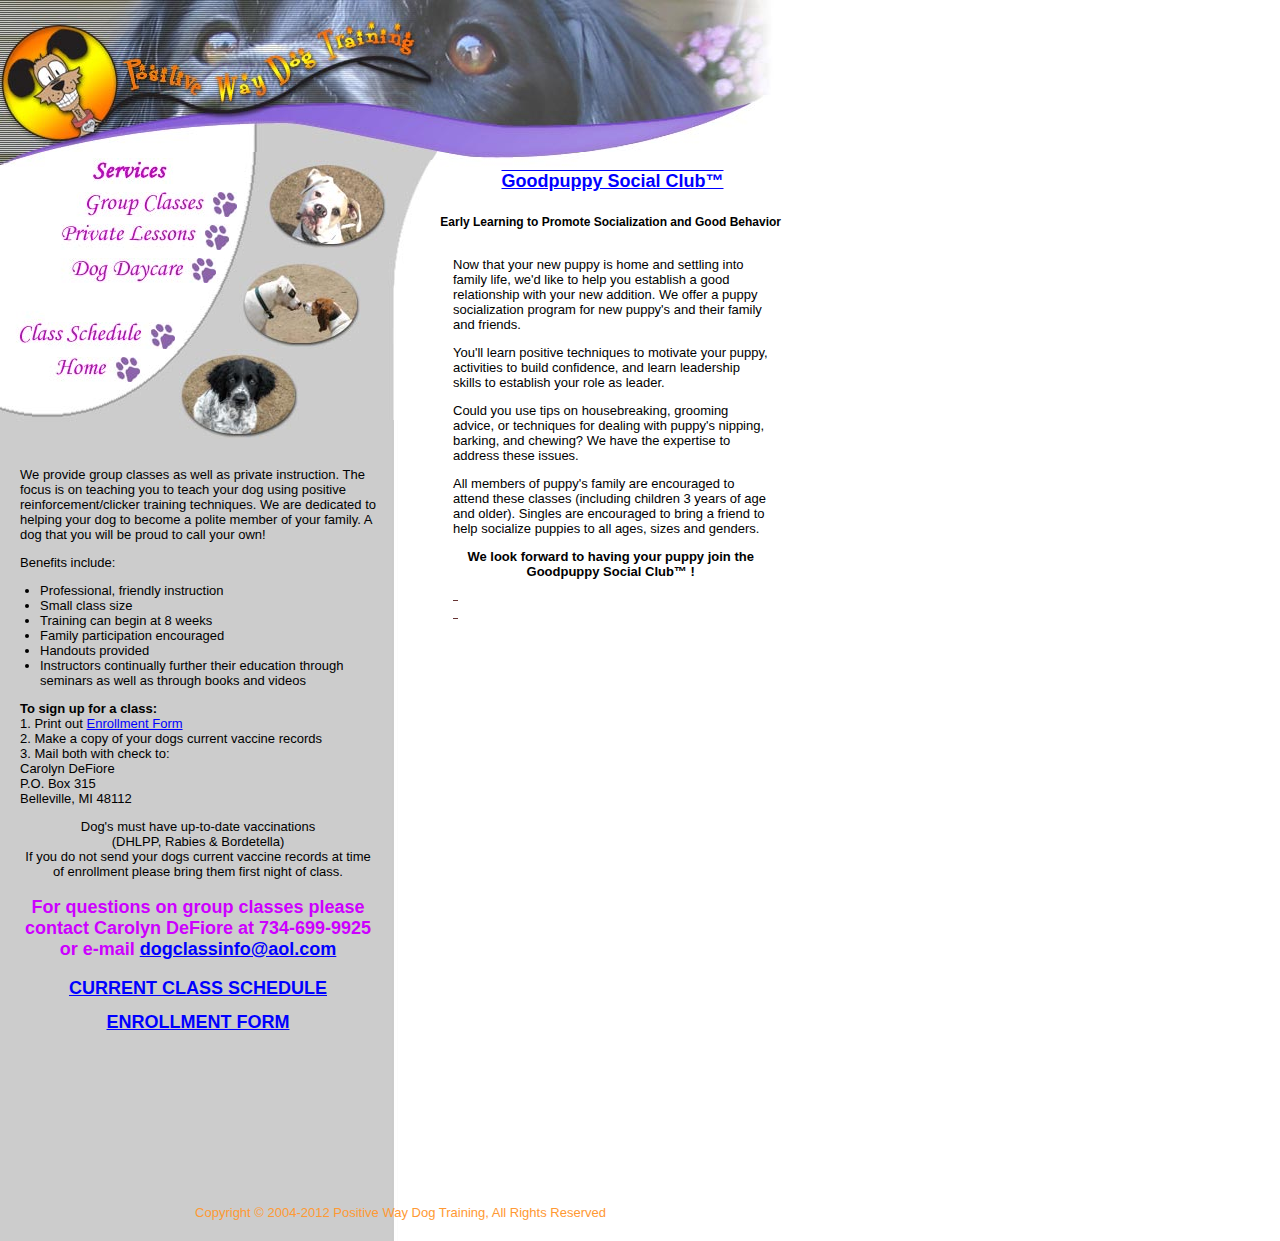
<file: goodpuppy.html>
<html>
<head>
<!-- TemplateBeginEditable name="doctitle" -->
<title>Positive Way Dog Training- Services</title>
<!-- TemplateEndEditable --><meta http-equiv="Content-Type" content="text/html; charset=iso-8859-1" />
<!-- TemplateBeginEditable name="head" --><!-- TemplateEndEditable -->
<script language="JavaScript" type="text/JavaScript">
<!--
function MM_swapImgRestore() { //v3.0
  var i,x,a=document.MM_sr; for(i=0;a&&i<a.length&&(x=a[i])&&x.oSrc;i++) x.src=x.oSrc;
}

function MM_preloadImages() { //v3.0
  var d=document; if(d.images){ if(!d.MM_p) d.MM_p=new Array();
    var i,j=d.MM_p.length,a=MM_preloadImages.arguments; for(i=0; i<a.length; i++)
    if (a[i].indexOf("#")!=0){ d.MM_p[j]=new Image; d.MM_p[j++].src=a[i];}}
}

function MM_findObj(n, d) { //v4.01
  var p,i,x;  if(!d) d=document; if((p=n.indexOf("?"))>0&&parent.frames.length) {
    d=parent.frames[n.substring(p+1)].document; n=n.substring(0,p);}
  if(!(x=d[n])&&d.all) x=d.all[n]; for (i=0;!x&&i<d.forms.length;i++) x=d.forms[i][n];
  for(i=0;!x&&d.layers&&i<d.layers.length;i++) x=MM_findObj(n,d.layers[i].document);
  if(!x && d.getElementById) x=d.getElementById(n); return x;
}

function MM_swapImage() { //v3.0
  var i,j=0,x,a=MM_swapImage.arguments; document.MM_sr=new Array; for(i=0;i<(a.length-2);i+=3)
   if ((x=MM_findObj(a[i]))!=null){document.MM_sr[j++]=x; if(!x.oSrc) x.oSrc=x.src; x.src=a[i+2];}
}
//-->
</script>
<link href="pway.css" rel="stylesheet" type="text/css">
<style type="text/css">
<!--
.style2 {font-size: 12px}
.style3 {font-weight: bold}
.style4 {font-size: 12px; font-weight: bold; }
.style5 {color: #0000FF}
-->
</style>
</head>
<body leftmargin="0" topmargin="0" marginwidth="0" marginheight="0" onLoad="MM_preloadImages('images/common/articles_over.jpg','images/common/bookstore_over.jpg','images/common/grads_over.jpg','images/common/links_over.jpg','images/common/home_over.jpg','images/services/privatelessons_over.jpg','images/services/dogwalking_over.jpg','images/services/ClassSchedule_over.jpg','images/services/groupclasses_over.jpg')"> 
<table id="Table_02" width="792" border="0" cellpadding="0" cellspacing="0"> 
        <tr> 
          <td height="63" colspan="2"> <img src="images/common/header_01.jpg" width="45" height="63" alt="" /></td> 
          <td height="63" colspan="7"> <img src="images/common/header_02.jpg" width="187" height="63" alt="" /></td> 
          <td height="63" colspan="9"> <img src="images/common/header_03.jpg" width="201" height="63" alt="" /></td> 
          <td height="63"> <img src="images/common/header_04.jpg" width="218" height="63" alt="" /></td> 
          <td height="63"> <img src="images/common/header_05.jpg" width="141" height="63" alt="" /></td> 
          <td height="63" nowrap></td> 
        </tr> 
        <tr> 
          <td height="89" colspan="2"> <img src="images/common/header_06.jpg" width="45" height="89" alt="" /></td> 
          <td height="89" colspan="7"> <img src="images/common/header_07.jpg" width="187" height="89" alt="" /></td> 
          <td height="89" colspan="9"> <img src="images/common/header_08.jpg" width="201" height="89" alt="" /></td> 
          <td height="89"> <img src="images/common/header_09.jpg" width="218" height="89" alt="" /></td> 
          <td height="89"> <img src="images/common/header_10.jpg" width="141" height="89" alt="" /></td> 
          <td height="89" nowrap></td> 
        </tr> 
        <tr> 
          <td height="15" colspan="2" rowspan="3"> <img src="images/common/header_11.jpg" width="45" height="15" alt="" /></td> 
          <td height="6" colspan="16"> <img src="images/common/header_12.jpg" width="388" height="6" alt="" /></td> 
          <td height="15" rowspan="3"> <img src="images/common/header_13.jpg" width="218" height="15" alt="" /></td> 
          <td rowspan="3"> <img src="images/common/spacer.gif" width="141" height="15" alt="" /></td> 
          <td height="6" nowrap></td> 
        </tr> 
        <tr> 
          <td height="26" colspan="10" rowspan="3"><img src="images/services/title.jpg" alt="About Us" name="About Us" width="199" height="26" border="0"></td> 
          <td height="2" colspan="6"> <img src="images/common/bg1.jpg" width="189" height="2" alt="" /></td> 
          <td height="2" nowrap></td> 
        </tr> 
        <tr> 
          <td rowspan="9"> <img src="images/common/bg2.jpg" width="21" height="101" alt="" /></td> 
          <td height="89" colspan="3" rowspan="6"> <img src="images/common/button1.jpg" width="123" height="89" alt="" /></td> 
          <td height="260" colspan="2" rowspan="17"> <img src="images/common/bg3.jpg" width="45" height="260" alt="" /></td> 
          <td height="7" nowrap></td> 
        </tr> 
        <tr> 
          <td colspan="2" rowspan="14"> <img src="images/services/bg4.jpg" width="45" height="190" alt="" /></td> 
          <td colspan="2" rowspan="19" valign="top"><!-- TemplateBeginEditab<br>e name="EditRegion5" -->
            <p align="center" class="PicTitle style5">Goodpuppy Social Club&#8482;</p>
            <table width="100%"  border="0" align="center" cellpadding="0" cellspacing="0">
              <tr align="left" valign="middle">
                <td width="99%" ><div align="center" >
                    <div align="center"><span class="style4">Early Learning to Promote Socialization and Good Behavior </span><br>
                    </div>
                </div></td>
                <td width="1%" align="right" valign="middle" class="prices">&nbsp;</td>
              </tr>
              <tr align="left" valign="middle">
                <td height="35" ><p class="block2 style3">&nbsp;</p>
                    <p >Now that your new puppy is home and settling into family life, we'd like to help you establish a good relationship with your new addition. We offer a puppy socialization program for new puppy's and their family and friends. </p>
                    <p >You'll learn positive techniques to motivate your puppy, activities to build confidence, and learn leadership skills to establish your role as leader.</p>
                    <p >Could you use tips on housebreaking, grooming advice, or techniques for dealing with puppy's nipping, barking, and chewing? We have the expertise to address these issues.</p>
                    <p >All members of puppy's family are encouraged to attend these classes (including children 3 years of age and older). Singles are encouraged to bring a friend to help socialize puppies to all ages, sizes and genders.</p>
                    <p align="center" ><strong>We look forward to having your puppy join the Goodpuppy Social Club&#8482; ! </strong></p></td>
                <td align="right" valign="middle" class="prices">&nbsp;</td>
              </tr>
            </table>            <p class="PicTitle">&nbsp;</p></td>
          <td height="17" nowrap></td> 
        </tr> 
        <tr> 
          <td height="8" colspan="10"> <img src="images/common/bg5.jpg" width="199" height="8" alt="" /></td> 
          <td height="8" nowrap></td> 
        </tr> 
        <tr> 
          <td height="25" colspan="8"><a href="services.html" onMouseOut="MM_swapImgRestore()" onMouseOver="MM_swapImage('group classes','','images/services/groupclasses_over.jpg',1)"><img src="images/services/groupclasses.jpg" alt="group classes" name="group classes" width="192" height="25" border="0"></a></td> 
          <td colspan="2" rowspan="6"> <img src="images/common/bg6.jpg" width="7" height="69" alt="" /></td> 
          <td height="25" nowrap></td> 
        </tr> 
        <tr> 
          <td height="7" colspan="8"> <img src="images/common/bg7.jpg" width="192" height="7" alt="" /></td> 
          <td height="7" nowrap></td> 
        </tr> 
        <tr> 
          <td height="26" colspan="6" rowspan="2"><a href="services-private.html" onMouseOut="MM_swapImgRestore()" onMouseOver="MM_swapImage('Private Lessons','','images/services/privatelessons_over.jpg',1)"><img src="images/services/privatelessons.jpg" alt="Private Lessons" name="Private Lessons" width="185" height="26" border="0"></a></td> 
          <td colspan="2" rowspan="9"> <img src="images/common/bg8.jpg" width="7" height="125" alt="" /></td> 
          <td height="25" nowrap></td> 
        </tr> 
        <tr> 
          <td colspan="3" rowspan="3"> </td> 
          <td height="1" nowrap></td> 
        </tr> 
        <tr> 
          <td height="8" colspan="6"> <img src="images/common/bg9.jpg" width="185" height="8" alt="" /></td> 
          <td height="8" nowrap></td> 
        </tr> 
        <tr> 
          <td height="25" colspan="5" rowspan="2"><a href="services-daycare.html" onMouseOut="MM_swapImgRestore()" onMouseOver="MM_swapImage('Doggy Daycare','','images/services/Daycare_over.jpg',1)"><img src="images/services/Daycare.jpg" alt="Doggy Daycare" name="Doggy Daycare" width="171" height="25" border="0"></a></td> 
          <td rowspan="6"> <img src="images/common/bg10.jpg" width="14" height="91" alt="" /></td> 
          <td height="3" nowrap></td> 
        </tr> 
        <tr> 
          <td rowspan="5"> <img src="images/common/spacer.gif" width="1" height="1" alt="" /></td> 
          <td colspan="4" rowspan="5"> <img src="images/common/button2.jpg" width="122" height="88" alt="" /></td> 
          <td rowspan="8"> </td> 
          <td height="22" nowrap></td> 
        </tr> 
        <tr> 
          <td colspan="5"> <img src="images/common/bg11.jpg" width="171" height="7" alt="" /></td> 
          <td height="7" nowrap></td> 
        </tr> 
        <tr> 
          <td height="26" colspan="4"><img src="images/common/grad_blk.jpg" alt="Graduates" name="Graduates" width="155" height="26" border="0"></td> 
          <td rowspan="3"> <img src="images/common/bg12.jpg" width="16" height="59" alt="" /></td> 
          <td height="26" nowrap></td> 
        </tr> 
        <tr> 
          <td colspan="4"> <img src="images/common/bg13.jpg" width="155" height="6" alt="" /></td> 
          <td height="6" nowrap></td> 
        </tr> 
        <tr> 
          <td colspan="2"><a href="services-schedule.html" onMouseOut="MM_swapImgRestore()" onMouseOver="MM_swapImage('Class Schedule','','images/services/ClassSchedule_over.jpg',1)"><img src="images/services/ClassSchedule.jpg" alt="Class Schedule" name="Class Schedule" width="130" height="27" border="0"></a></td> 
          <td colspan="2"> <img src="images/common/bg14.jpg" width="25" height="27" alt="" /></td> 
          <td height="27" nowrap></td> 
        </tr> 
        <tr> 
          <td colspan="3"> <img src="images/common/bg15.jpg" width="134" height="8" alt="" /></td> 
          <td colspan="9" rowspan="4"> <img src="images/common/button3.jpg" width="121" height="90" alt="" /></td> 
          <td rowspan="3"> </td> 
          <td height="8" nowrap></td> 
        </tr> 
        <tr> 
          <td> <img src="images/common/bg16.jpg" width="9" height="25" alt="" /></td> 
          <td colspan="2"><a href="index.html" onMouseOut="MM_swapImgRestore()" onMouseOver="MM_swapImage('Home','','images/common/home_over.jpg',1)"><img src="images/common/home.jpg" alt="Home" name="Home" width="132" height="25" border="0"></a></td> 
          <td colspan="2"> <img src="images/common/bg17.jpg" width="38" height="25" alt="" /></td> 
          <td height="25" nowrap></td> 
        </tr> 
        <tr> 
          <td colspan="2" rowspan="2"> <img src="images/common/bg18.jpg" width="45" height="57" alt="" /></td> 
          <td colspan="3" rowspan="2"> <img src="images/common/bg19.jpg" width="134" height="57" alt="" /></td> 
          <td height="38" nowrap></td> 
        </tr> 
        <tr> 
          <td colspan="3"> </td> 
          <td> </td> 
          <td height="19" nowrap></td> 
        </tr> 
        <tr> 
          <td colspan="17" valign="top"><!-- TemplateBeginEditable name="EditRegion4" -->
            <p>&nbsp;</p>
            <p>We provide group classes as well as private instruction. The focus is on teaching you to teach your dog using positive reinforcement/clicker training techniques. We are dedicated to helping your dog to become a polite member of your family. A dog that you will be proud to call your own! </p>
            <p>Benefits include: </p>
            <ul>
              <li>Professional, friendly instruction </li>
              <li>Small class size </li>
              <li>Training can begin at 8 weeks </li>
              <li> Family participation encouraged </li>
              <li> Handouts provided </li>
              <li> Instructors continually further their education through seminars as well as through books and videos </li>
            </ul>
            <p><strong>To sign up for a class:</strong><br>
            1. Print out <a href="ClassRegForm.html" target="_new">Enrollment Form</a><br>
            2. Make a copy of your dogs current vaccine records <br>
              3. Mail both with check to:<br>
              Carolyn DeFiore <br>
              P.O. Box 315 <br>
              Belleville, MI 48112<br>
            </p>
            <p align="center" class="block1">Dog's must have up-to-date vaccinations<br> 
            (DHLPP, Rabies &amp; Bordetella) <br>
            If you do not send your dogs current vaccine records at time of enrollment please bring them first night of class.</p>
            <p align="center" class="purpletext"><strong>For questions on group classes please contact Carolyn DeFiore at 734-699-9925</strong> <strong> or e-mail</strong> <span class="block1 style2 style4"><a href="mailto:dogclassinfo@aol.com" class="bluelink">dogclassinfo@aol.com</a></span></p>
            <p align="center"><span class="block1 style2 style3"><span class="bluelink"><a href="http://www.positiveway.us/services-schedule.html" class="bluelink">CURRENT CLASS SCHEDULE</a></span></span></p>
            <p align="center" class="style6"><a href="ClassRegForm.html" target="_new" class="bluelink"><strong>ENROLLMENT FORM</strong></a> </p>
            <!-- TemplateEndEditable --></td> 
          <td width="37"></td> 
          <td width="218" height="420"></td> 
        </tr> 
		        <tr> 
          <td width="9" height="170" nowrap></td> 
          <td width="36" height="170" nowrap></td> 
          <td width="96" height="170" nowrap></td> 
          <td width="34" height="170" nowrap></td> 
          <td width="4" height="170" nowrap></td> 
          <td width="21" height="170" nowrap></td> 
          <td width="16" height="170" nowrap></td> 
          <td width="14" height="170" nowrap></td> 
          <td width="2" height="170" nowrap></td> 
          <td width="5" height="170" nowrap></td> 
          <td width="2" height="170" nowrap></td> 
          <td width="5" height="170" nowrap></td> 
          <td width="21" height="170" nowrap></td> 
          <td width="35" height="170" nowrap></td> 
          <td width="61" height="170" nowrap></td> 
          <td width="27" height="170" nowrap></td> 
          <td width="8" height="170" nowrap></td> 
          <td width="37" height="170" nowrap></td> 
          <td width="218" height="170" nowrap></td> 
        </tr>
        <tr> 
          <td width="9" nowrap></td> 
          <td colspan="19" align="center" valign="middle" nowrap class="copyright">Copyright &copy; 2004-2012 Positive Way Dog Training, All Rights Reserved</td> 
          <td height="19" nowrap></td> 
        </tr> 
        <tr> 
          <td width="9" nowrap></td> 
          <td width="36" nowrap></td> 
          <td width="96" nowrap></td> 
          <td width="34" nowrap></td> 
          <td width="4" nowrap></td> 
          <td width="21" nowrap></td> 
          <td width="16" nowrap></td> 
          <td width="14" nowrap></td> 
          <td width="2" nowrap></td> 
          <td width="5" nowrap></td> 
          <td width="2" nowrap></td> 
          <td width="5" nowrap></td> 
          <td width="21" nowrap></td> 
          <td width="35" nowrap></td> 
          <td width="61" nowrap></td> 
          <td width="27" nowrap></td> 
          <td width="8" nowrap></td> 
          <td width="37" nowrap></td> 
          <td width="218" nowrap></td> 
          <td width="141" nowrap></td> 
          <td height="19" nowrap ></td> 
        </tr> 
</table>
</body>
</html>
</file>
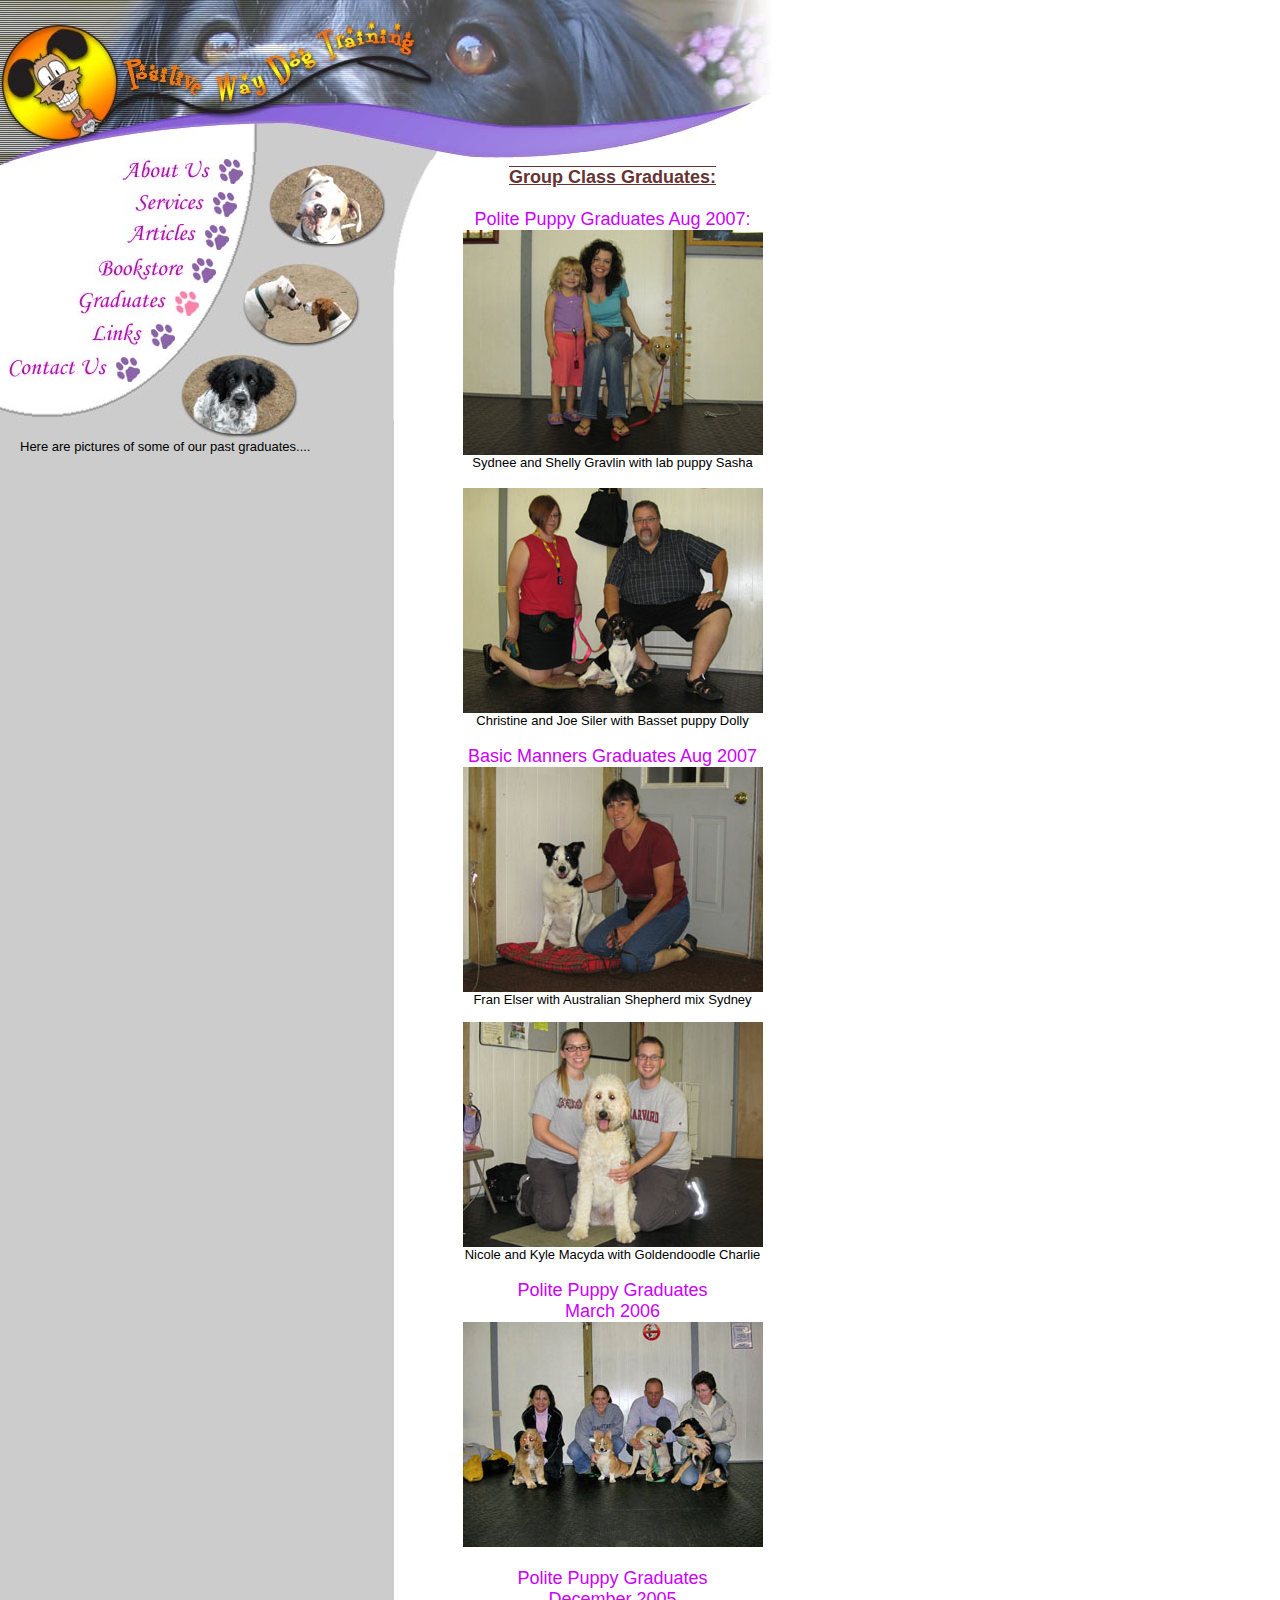
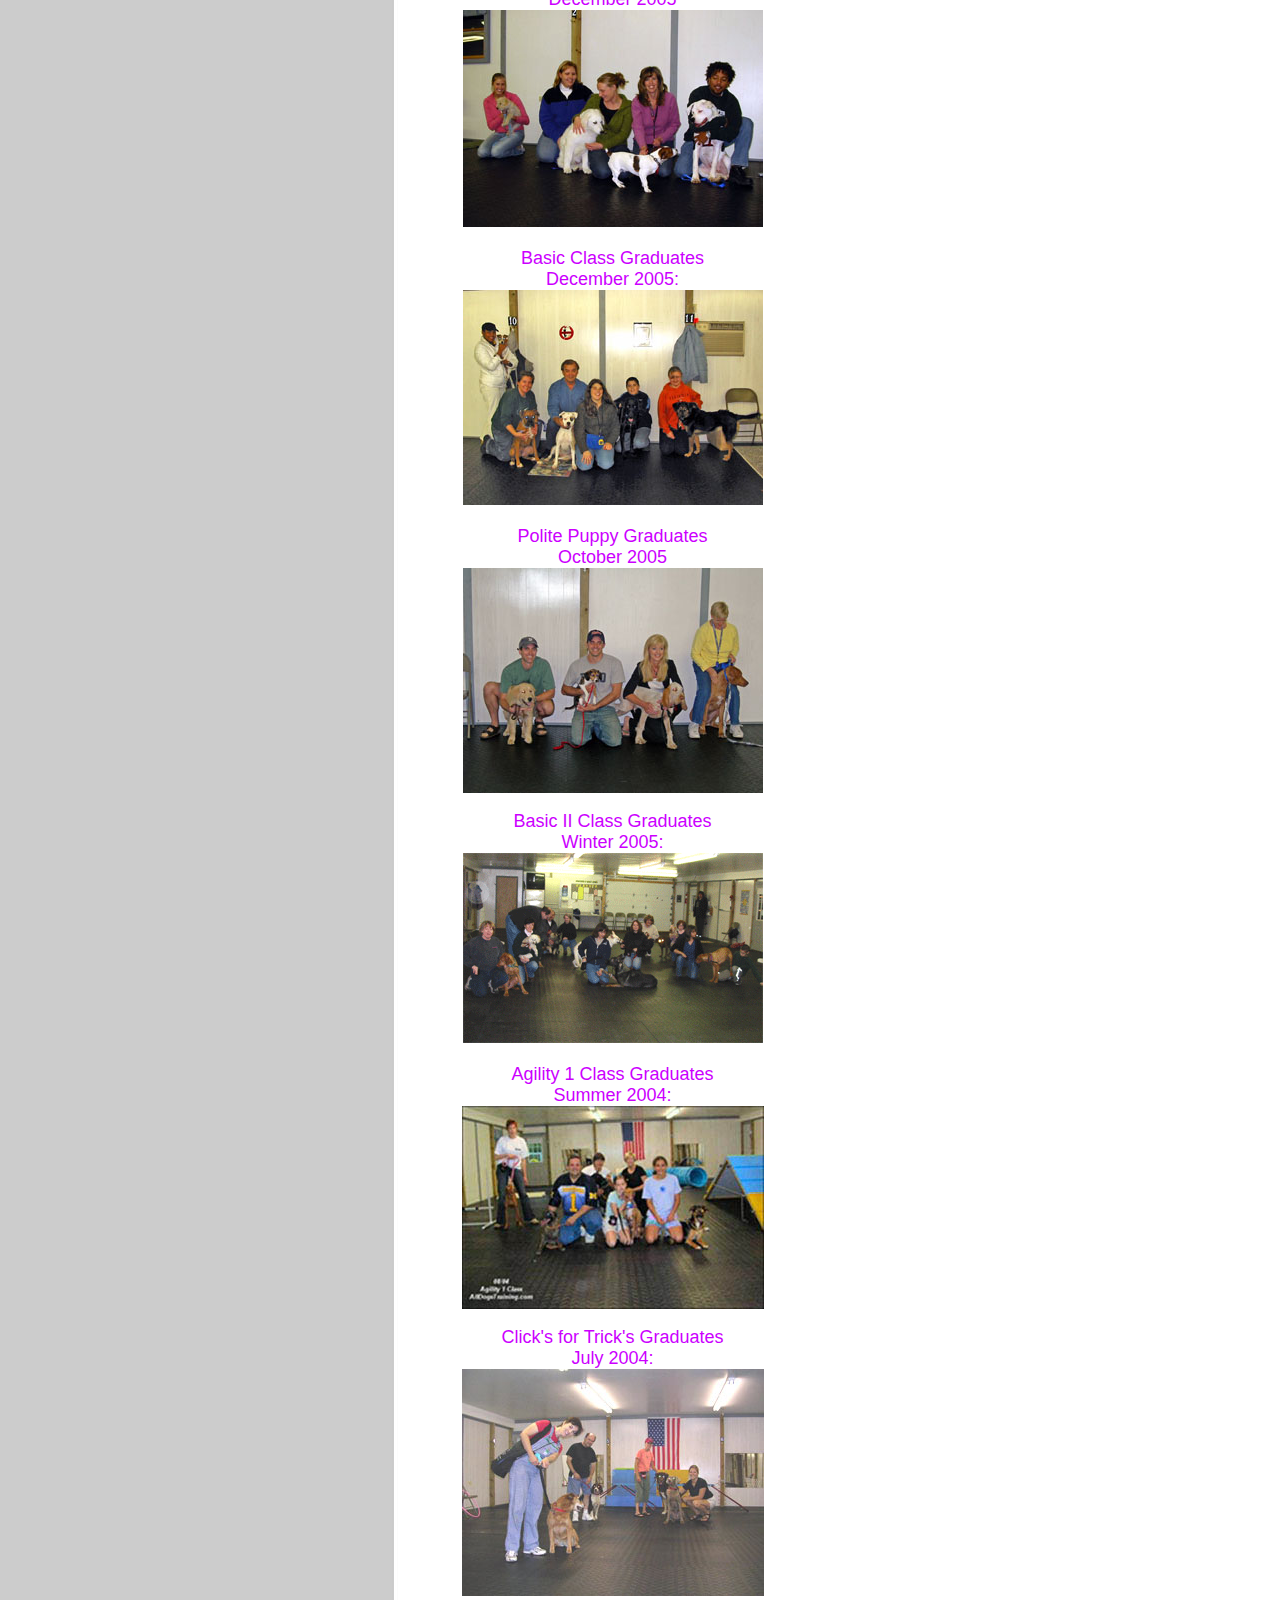
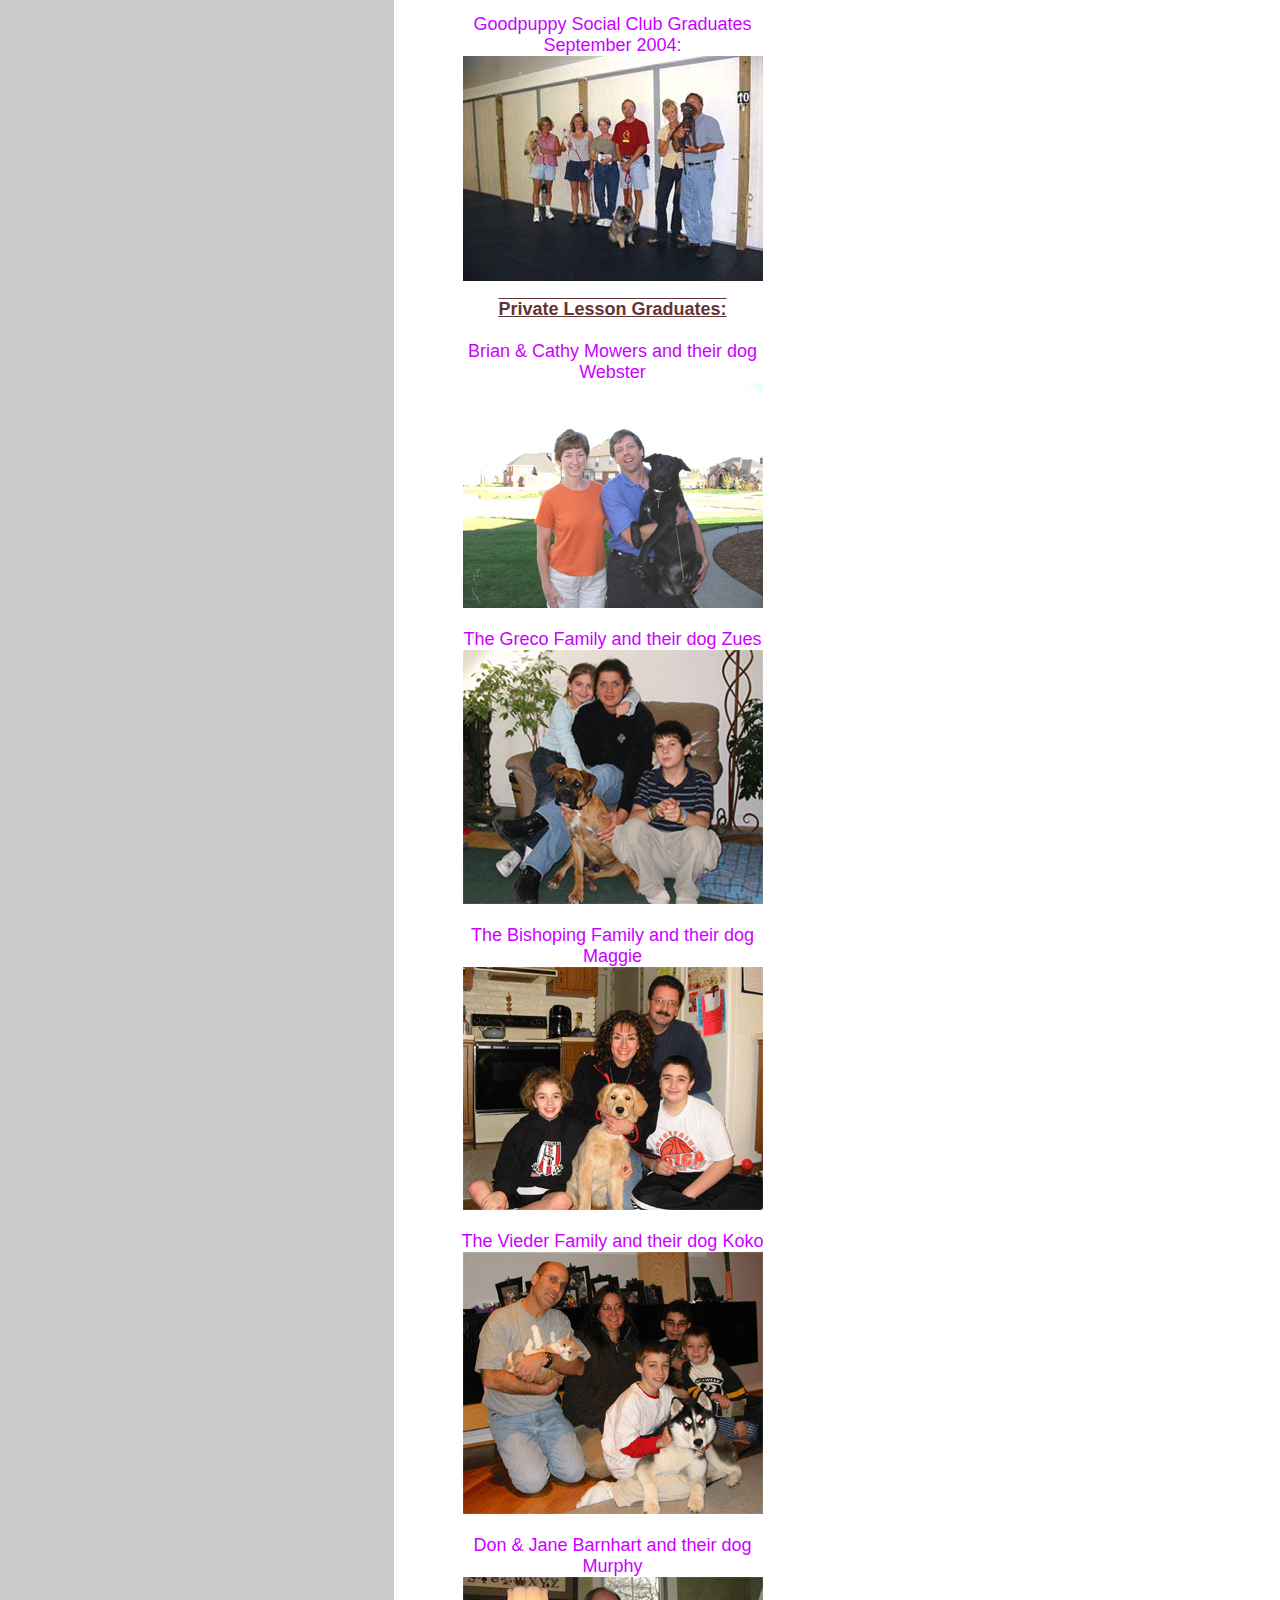
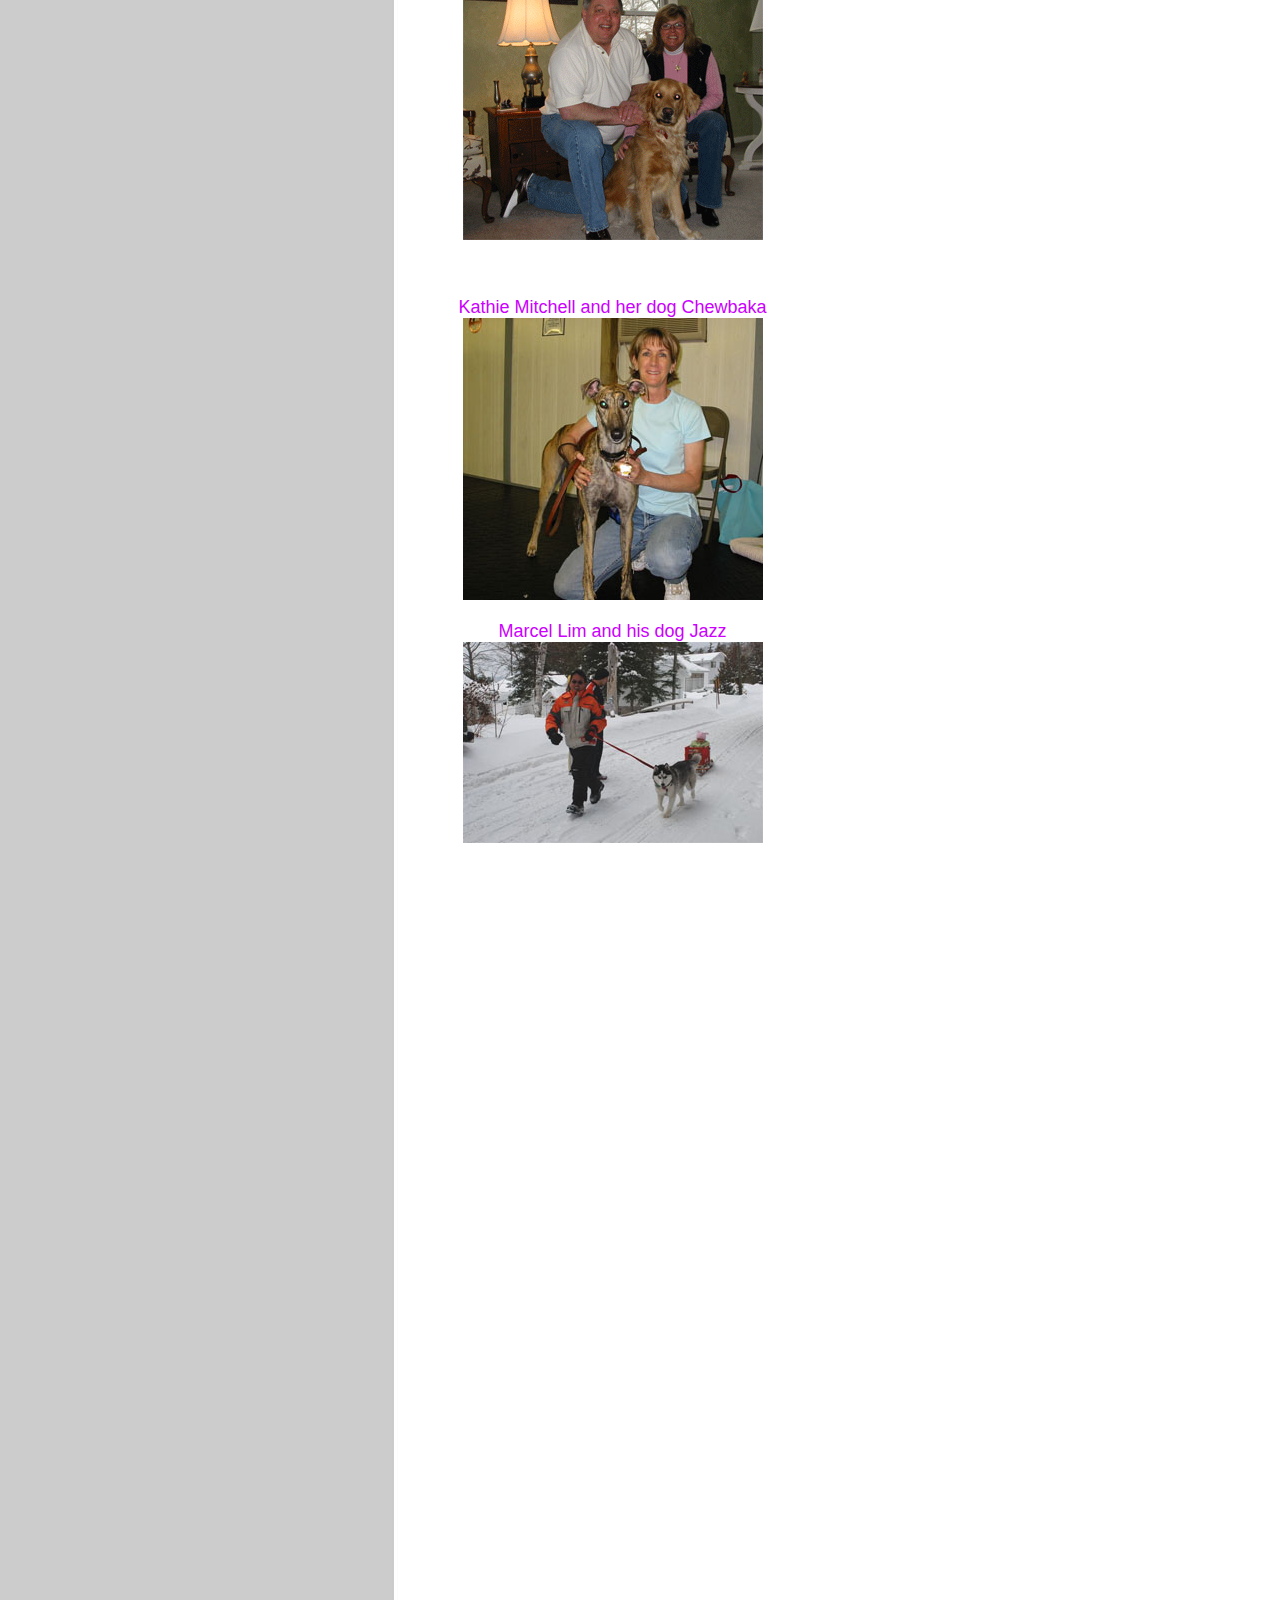
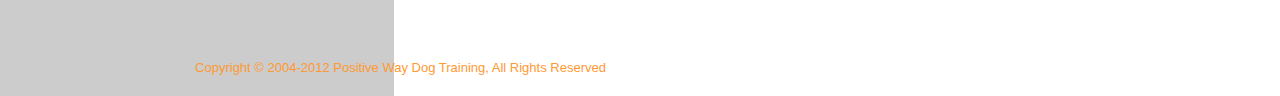
<file: graduates.html>
<html>
<head>
<!-- TemplateBeginEditable name="doctitle" -->
<title>Positive Way Dog Training- Graduates</title>
<!-- TemplateEndEditable --><meta http-equiv="Content-Type" content="text/html; charset=iso-8859-1" />
<!-- TemplateBeginEditable name="head" --><!-- TemplateEndEditable -->
<script language="JavaScript" type="text/JavaScript">
<!--
function MM_swapImgRestore() { //v3.0
  var i,x,a=document.MM_sr; for(i=0;a&&i<a.length&&(x=a[i])&&x.oSrc;i++) x.src=x.oSrc;
}

function MM_preloadImages() { //v3.0
  var d=document; if(d.images){ if(!d.MM_p) d.MM_p=new Array();
    var i,j=d.MM_p.length,a=MM_preloadImages.arguments; for(i=0; i<a.length; i++)
    if (a[i].indexOf("#")!=0){ d.MM_p[j]=new Image; d.MM_p[j++].src=a[i];}}
}

function MM_findObj(n, d) { //v4.01
  var p,i,x;  if(!d) d=document; if((p=n.indexOf("?"))>0&&parent.frames.length) {
    d=parent.frames[n.substring(p+1)].document; n=n.substring(0,p);}
  if(!(x=d[n])&&d.all) x=d.all[n]; for (i=0;!x&&i<d.forms.length;i++) x=d.forms[i][n];
  for(i=0;!x&&d.layers&&i<d.layers.length;i++) x=MM_findObj(n,d.layers[i].document);
  if(!x && d.getElementById) x=d.getElementById(n); return x;
}

function MM_swapImage() { //v3.0
  var i,j=0,x,a=MM_swapImage.arguments; document.MM_sr=new Array; for(i=0;i<(a.length-2);i+=3)
   if ((x=MM_findObj(a[i]))!=null){document.MM_sr[j++]=x; if(!x.oSrc) x.oSrc=x.src; x.src=a[i+2];}
}
//-->
</script>
<style type="text/css">
<!--
-->
</style>
<link href="pway.css" rel="stylesheet" type="text/css">
<style type="text/css">
<!--
.style1 {color: #000000}
-->
</style>
</head>
<body leftmargin="0" topmargin="0" marginwidth="0" marginheight="0" onLoad="MM_preloadImages('images/common/about_over.jpg','images/common/services_over.jpg','images/common/articles_over.jpg','images/common/bookstore_over.jpg','images/common/grads_over.jpg','images/common/links_over.jpg','images/common/contact_over.jpg')"> 
<table id="Table_02" width="792" border="0" cellpadding="0" cellspacing="0"> 
        <tr> 
          <td height="63" colspan="2"> <img src="images/common/header_01.jpg" width="45" height="63" alt="" /></td> 
          <td height="63" colspan="7"> <img src="images/common/header_02.jpg" width="187" height="63" alt="" /></td> 
          <td height="63" colspan="9"> <img src="images/common/header_03.jpg" width="201" height="63" alt="" /></td> 
          <td height="63"> <img src="images/common/header_04.jpg" width="218" height="63" alt="" /></td> 
          <td height="63"> <img src="images/common/header_05.jpg" width="141" height="63" alt="" /></td> 
          <td height="63" nowrap></td> 
        </tr> 
        <tr> 
          <td height="89" colspan="2"> <img src="images/common/header_06.jpg" width="45" height="89" alt="" /></td> 
          <td height="89" colspan="7"> <img src="images/common/header_07.jpg" width="187" height="89" alt="" /></td> 
          <td height="89" colspan="9"> <img src="images/common/header_08.jpg" width="201" height="89" alt="" /></td> 
          <td height="89"> <img src="images/common/header_09.jpg" width="218" height="89" alt="" /></td> 
          <td height="89"> <img src="images/common/header_10.jpg" width="141" height="89" alt="" /></td> 
          <td height="89" nowrap></td> 
        </tr> 
        <tr> 
          <td colspan="2" rowspan="3"> <img src="images/common/header_11.jpg" width="45" height="15" alt="" /></td> 
          <td height="6" colspan="16"> <img src="images/common/header_12.jpg" width="388" height="6" alt="" /></td> 
          <td rowspan="3"> <img src="images/common/header_13.jpg" width="218" height="15" alt="" /></td> 
          <td rowspan="3"> <img src="images/common/spacer.gif" width="141" height="15" alt="" /></td> 
          <td height="6" nowrap></td> 
        </tr> 
        <tr> 
          <td colspan="10" rowspan="3"> <a href="about.html" onMouseOut="MM_swapImgRestore()" onMouseOver="MM_swapImage('About Us','','images/common/about_over.jpg',1)"><img src="images/common/about.jpg" alt="About Us" name="About Us" width="199" height="26" border="0"></a></td> 
          <td colspan="6"> <img src="images/common/bg1.jpg" width="189" height="2" alt="" /></td> 
          <td height="2" nowrap></td> 
        </tr> 
        <tr> 
          <td rowspan="9"> <img src="images/common/bg2.jpg" width="21" height="101" alt="" /></td> 
          <td colspan="3" rowspan="6"> <img src="images/common/button1.jpg" width="123" height="89" alt="" /></td> 
          <td colspan="2" rowspan="17"> <img src="images/common/bg3.jpg" width="45" height="260" alt="" /></td> 
          <td height="7" nowrap></td> 
        </tr> 
        <tr> 
          <td colspan="2" rowspan="14"> <img src="images/common/bg4.jpg" width="45" height="190" alt="" /></td> 
          <td colspan="2" rowspan="19" valign="top"><!-- TemplateBeginEditable name="EditRegion5" -->
          <p align="center" class="purpletext"><span class="PicTitle">Group Class Graduates:</span><br>
            <br>
              Polite Puppy Graduates Aug 2007:<br>
          <img src="images/graduates/ShellySydneySasha.jpg" width="300" height="225"><br>
          <span class="block1 style1">Sydnee and Shelly Gravlin with lab puppy Sasha </span>
          </p>
          <p align="center" class="purpletext"><img src="images/graduates/ChristineJoeDolly.jpg" width="300" height="225"><br>
            <span class="block1 style1">Christine and Joe Siler with Basset puppy Dolly </span></p>
          <p align="center" class="purpletext">Basic Manners Graduates Aug 2007<br>
          <img src="images/graduates/FranSydney.jpg" width="300" height="225"> <br>
          <span class="block1 style1">Fran Elser with Australian Shepherd mix Sydney <br>
          <br>
          <img src="images/graduates/KyleNicoleCharlie.jpg" width="300" height="225"> <br>
          Nicole and Kyle Macyda with Goldendoodle Charlie </span></p>
          <p align="center" class="purpletext">Polite Puppy Graduates <br>
      March 2006<br>
      <img src="images/graduates/PolitePuppyMarch20th2006.jpg" width="300" height="225"><br>
      <br>
       
Polite Puppy Graduates <br>
              December 2005 <br>
              <img src="images/graduates/PuppyHeadstartDec1st2005.jpg" width="300" height="217"><br>
              <br>
              Basic Class Graduates <br>
              December 2005:<br>
              <img src="images/graduates/BasicDec1st2005pg.jpg" width="300" height="215"><br>
              <br>
              Polite Puppy Graduates <br>
      October 2005<br>
      <img src="images/graduates/PolitePuppyOct13th2005.jpg" width="300" height="225"></p>
          <p align="center" class="purpletext">Basic II Class Graduates<br>
  Winter 2005:<br>
              <img src="images/graduates/BasicIIWinter-2005.gif" width="300" height="190"><br>
              <br>
              Agility 1 Class Graduates<br>
            Summer 2004: <br>
            <img src="images/agility1classAug04.jpg" width="302" height="203"></p>
          <!-- TemplateEndEditable --> <p align="center" class="purpletext">Click's for Trick's Graduates <br>
            July 2004: <br>
            <img src="images/tricksclass1.jpg" width="302" height="227"></p>
          <p align="center" class="purpletext"> Goodpuppy  Social Club Graduates<br>
            September 2004: <img src="images/graduates/Goodpuppy1Graduates-001.jpg" width="300" height="225"></p>          
          <p align="center" class="purpletext"><span class="PicTitle">Private Lesson Graduates:</span><br>
            <br>
            Brian &amp; Cathy Mowers and their dog Webster<br>
            <img src="images/graduates/Webster.jpg" width="300" height="225"><br>
            <br>
            The Greco Family and their dog Zues <br>
            <img src="images/graduates/Zues.gif" width="300" height="254"> <br>
            <br>
            The Bishoping Family and their dog Maggie <br>
            <img src="images/graduates/Maggie.gif" width="300" height="243"><br>
            <br>
            The Vieder Family and their dog Koko <br>
            <img src="images/graduates/Koko.gif" width="300" height="262"> <br>
            <br>
            Don &amp; Jane Barnhart and their dog Murphy <br>
          <img src="images/graduates/Murphy.gif" width="300" height="263"></p>
          <p align="center" class="purpletext">&nbsp;</p>
          <p align="center" class="purpletext">Kathie Mitchell and her dog Chewbaka<br>
          <img src="images/graduates/Chewie.jpg" width="300" height="282"> <br>
          <br>
          Marcel Lim and his dog Jazz 
          <br>
          <img src="images/graduates/MarcelandJazz.jpg" width="300" height="201">          </p></td> 
          <td height="17" nowrap></td> 
        </tr> 
        <tr> 
          <td colspan="10"> <img src="images/common/bg5.jpg" width="199" height="8" alt="" /></td> 
          <td height="8" nowrap></td> 
        </tr> 
        <tr> 
          <td colspan="8"> <a href="services.html" onMouseOut="MM_swapImgRestore()" onMouseOver="MM_swapImage('Services','','images/common/services_over.jpg',1)"><img src="images/common/services.jpg" alt="Services" name="Services" width="192" height="25" border="0"></a></td> 
          <td colspan="2" rowspan="6"> <img src="images/common/bg6.jpg" width="7" height="69" alt="" /></td> 
          <td height="25" nowrap></td> 
        </tr> 
        <tr> 
          <td colspan="8"> <img src="images/common/bg7.jpg" width="192" height="7" alt="" /></td> 
          <td height="7" nowrap></td> 
        </tr> 
        <tr> 
          <td colspan="6" rowspan="2"> <a href="articles.html" onMouseOut="MM_swapImgRestore()" onMouseOver="MM_swapImage('Articles','','images/common/articles_over.jpg',1)"><img src="images/common/articles.jpg" alt="Articles" name="Articles" width="185" height="26" border="0"></a></td> 
          <td colspan="2" rowspan="9"> <img src="images/common/bg8.jpg" width="7" height="125" alt="" /></td> 
          <td height="25" nowrap></td> 
        </tr> 
        <tr> 
          <td colspan="3" rowspan="3"> </td> 
          <td height="1" nowrap></td> 
        </tr> 
        <tr> 
          <td colspan="6"> <img src="images/common/bg9.jpg" width="185" height="8" alt="" /></td> 
          <td height="8" nowrap></td> 
        </tr> 
        <tr> 
          <td colspan="5" rowspan="2"> <a href="bookstore.html" onMouseOut="MM_swapImgRestore()" onMouseOver="MM_swapImage('Bookstore','','images/common/bookstore_over.jpg',1)"><img src="images/common/bookstore.jpg" alt="Bookstore" name="Bookstore" width="171" height="25" border="0"></a></td> 
          <td rowspan="6"> <img src="images/common/bg10.jpg" width="14" height="91" alt="" /></td> 
          <td height="3" nowrap></td> 
        </tr> 
        <tr> 
          <td rowspan="5"> <img src="images/common/spacer.gif" width="1" height="1" alt="" /></td> 
          <td colspan="4" rowspan="5"> <img src="images/common/button2.jpg" width="122" height="88" alt="" /></td> 
          <td rowspan="8"> </td> 
          <td height="22" nowrap></td> 
        </tr> 
        <tr> 
          <td colspan="5"> <img src="images/common/bg11.jpg" width="171" height="7" alt="" /></td> 
          <td height="7" nowrap></td> 
        </tr> 
        <tr> 
          <td colspan="4"><img src="images/common/grads_over.jpg" alt="Graduates" name="Graduates" width="155" height="26" border="0"></td> 
          <td rowspan="3"> <img src="images/common/bg12.jpg" width="16" height="59" alt="" /></td> 
          <td height="26" nowrap></td> 
        </tr> 
        <tr> 
          <td colspan="4"> <img src="images/common/bg13.jpg" width="155" height="6" alt="" /></td> 
          <td height="6" nowrap></td> 
        </tr> 
        <tr> 
          <td colspan="2"> <a href="links.html" onMouseOut="MM_swapImgRestore()" onMouseOver="MM_swapImage('Links','','images/common/links_over.jpg',1)"><img src="images/common/links.jpg" alt="Links" name="Links" width="130" height="27" border="0"></a></td> 
          <td colspan="2"> <img src="images/common/bg14.jpg" width="25" height="27" alt="" /></td> 
          <td height="27" nowrap></td> 
        </tr> 
        <tr> 
          <td colspan="3"> <img src="images/common/bg15.jpg" width="134" height="8" alt="" /></td> 
          <td colspan="9" rowspan="4"> <img src="images/common/button3.jpg" width="121" height="90" alt="" /></td> 
          <td rowspan="3"> </td> 
          <td height="8" nowrap></td> 
        </tr> 
        <tr> 
          <td> <img src="images/common/bg16.jpg" width="9" height="25" alt="" /></td> 
          <td colspan="2"> <a href="mailto:laura@positiveway.us?Subject=Positive%20Way%20Dog%20Training" onMouseOut="MM_swapImgRestore()" onMouseOver="MM_swapImage('Contact Us','','images/common/contact_over.jpg',1)"><img src="images/common/contact.jpg" alt="Contact Us" name="Contact Us" width="132" height="25" border="0"></a></td> 
          <td colspan="2"> <img src="images/common/bg17.jpg" width="38" height="25" alt="" /></td> 
          <td height="25" nowrap></td> 
        </tr> 
        <tr> 
          <td colspan="2" rowspan="2"> <img src="images/common/bg18.jpg" width="45" height="57" alt="" /></td> 
          <td colspan="3" rowspan="2"> <img src="images/common/bg19.jpg" width="134" height="57" alt="" /></td> 
          <td height="38" nowrap></td> 
        </tr> 
        <tr> 
          <td colspan="3"> </td> 
          <td> </td> 
          <td height="19" nowrap></td> 
        </tr> 
        <tr> 
          <td colspan="17" valign="top"><!-- TemplateBeginEditable name="EditRegion4" -->
            <p>Here are pictures of some of our past graduates....<a href="mailto:laura@positiveway.us"></a> </p>
          <!-- TemplateEndEditable --></td> 
          <td width="37"></td> 
          <td width="218" height="19"></td> 
        </tr> 
		        <tr> 
          <td width="9" height="6000" nowrap></td> 
          <td width="36" height="6000" nowrap></td> 
          <td width="96" height="6000" nowrap></td> 
          <td width="34" height="6000" nowrap></td> 
          <td width="4" height="6000" nowrap></td> 
          <td width="21" height="6000" nowrap></td> 
          <td width="16" height="6000" nowrap></td> 
          <td width="14" height="6000" nowrap></td> 
          <td width="2" height="6000" nowrap></td> 
          <td width="5" height="6000" nowrap></td> 
          <td width="2" height="6000" nowrap></td> 
          <td width="5" height="6000" nowrap></td> 
          <td width="21" height="6000" nowrap></td> 
          <td width="35" height="6000" nowrap></td> 
          <td width="61" height="6000" nowrap></td> 
          <td width="27" height="6000" nowrap></td> 
          <td width="8" height="6000" nowrap></td> 
          <td width="37" height="6000" nowrap></td> 
          <td width="218" height="6000" nowrap></td> 
          <td width="141" height="6000" nowrap></td> 
          <td height="6000" nowrap ></td> 
        </tr>
        <tr> 
          <td width="9" nowrap></td> 
          <td colspan="19" align="center" valign="middle" nowrap class="copyright">Copyright &copy; 2004-2012 Positive Way Dog Training, All Rights Reserved</td> 
          <td height="19" nowrap></td> 
        </tr> 
        <tr> 
          <td width="9" nowrap></td> 
          <td width="36" nowrap></td> 
          <td width="96" nowrap></td> 
          <td width="34" nowrap></td> 
          <td width="4" nowrap></td> 
          <td width="21" nowrap></td> 
          <td width="16" nowrap></td> 
          <td width="14" nowrap></td> 
          <td width="2" nowrap></td> 
          <td width="5" nowrap></td> 
          <td width="2" nowrap></td> 
          <td width="5" nowrap></td> 
          <td width="21" nowrap></td> 
          <td width="35" nowrap></td> 
          <td width="61" nowrap></td> 
          <td width="27" nowrap></td> 
          <td width="8" nowrap></td> 
          <td width="37" nowrap></td> 
          <td width="218" nowrap></td> 
          <td width="141" nowrap></td> 
          <td height="19" nowrap ></td> 
        </tr> 
</table>
</body>
</html>
</file>
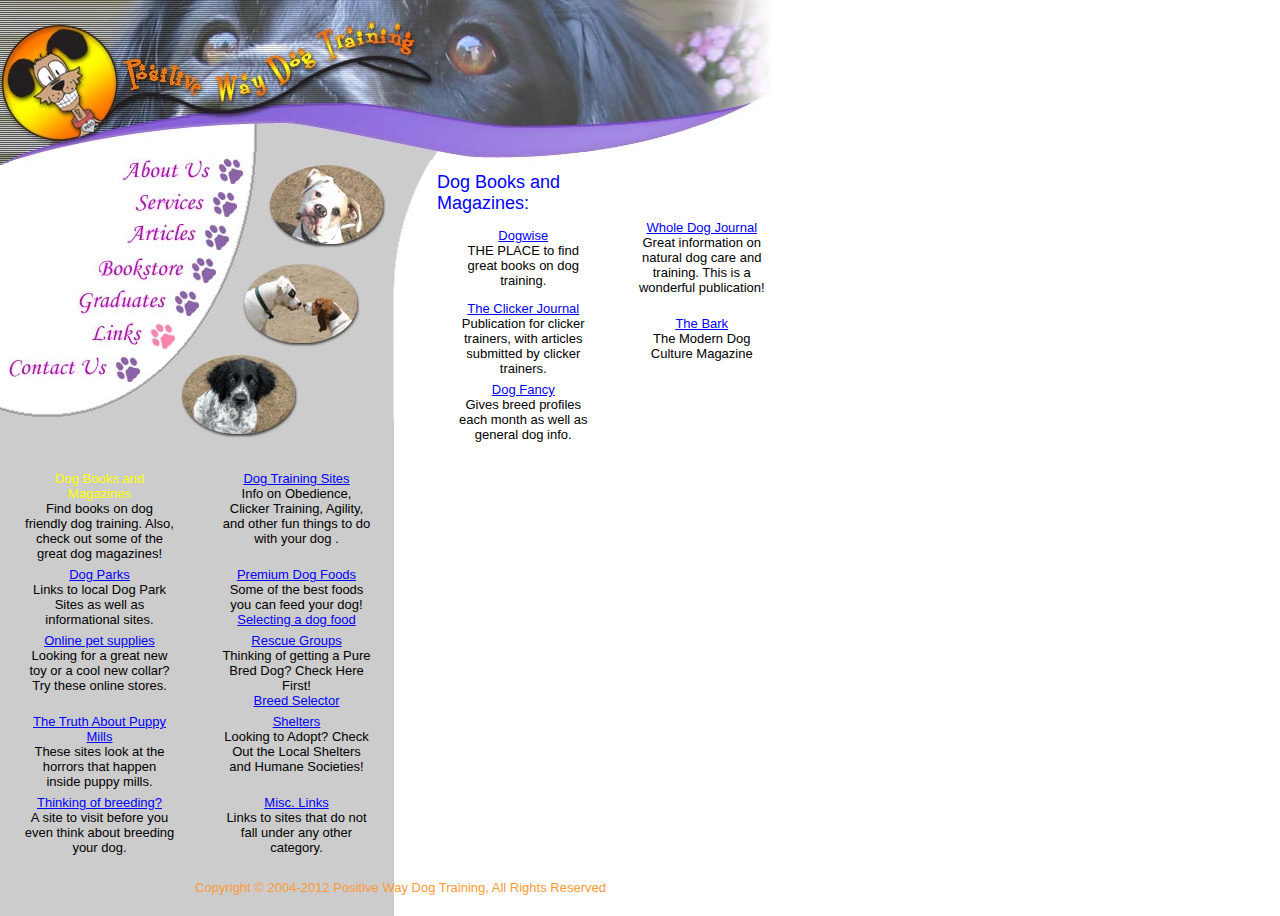
<file: links.html>
<html>
<head>
<!-- TemplateBeginEditable name="doctitle" -->
<title>Positive Way Dog Training- Links</title>
<!-- TemplateEndEditable --><meta http-equiv="Content-Type" content="text/html; charset=iso-8859-1" />
<!-- TemplateBeginEditable name="head" --><!-- TemplateEndEditable -->
<script language="JavaScript" type="text/JavaScript">
<!--
function MM_swapImgRestore() { //v3.0
  var i,x,a=document.MM_sr; for(i=0;a&&i<a.length&&(x=a[i])&&x.oSrc;i++) x.src=x.oSrc;
}

function MM_preloadImages() { //v3.0
  var d=document; if(d.images){ if(!d.MM_p) d.MM_p=new Array();
    var i,j=d.MM_p.length,a=MM_preloadImages.arguments; for(i=0; i<a.length; i++)
    if (a[i].indexOf("#")!=0){ d.MM_p[j]=new Image; d.MM_p[j++].src=a[i];}}
}

function MM_findObj(n, d) { //v4.01
  var p,i,x;  if(!d) d=document; if((p=n.indexOf("?"))>0&&parent.frames.length) {
    d=parent.frames[n.substring(p+1)].document; n=n.substring(0,p);}
  if(!(x=d[n])&&d.all) x=d.all[n]; for (i=0;!x&&i<d.forms.length;i++) x=d.forms[i][n];
  for(i=0;!x&&d.layers&&i<d.layers.length;i++) x=MM_findObj(n,d.layers[i].document);
  if(!x && d.getElementById) x=d.getElementById(n); return x;
}

function MM_swapImage() { //v3.0
  var i,j=0,x,a=MM_swapImage.arguments; document.MM_sr=new Array; for(i=0;i<(a.length-2);i+=3)
   if ((x=MM_findObj(a[i]))!=null){document.MM_sr[j++]=x; if(!x.oSrc) x.oSrc=x.src; x.src=a[i+2];}
}
//-->
</script>
<link href="pway.css" rel="stylesheet" type="text/css">
</head>
<body leftmargin="0" topmargin="0" marginwidth="0" marginheight="0" onLoad="MM_preloadImages('images/common/about_over.jpg','images/common/services_over.jpg','images/common/articles_over.jpg','images/common/bookstore_over.jpg','images/common/grads_over.jpg','images/common/links_over.jpg','images/common/contact_over.jpg')"> 
<table id="Table_02" width="792" border="0" cellpadding="0" cellspacing="0"> 
        <tr> 
          <td height="63" colspan="2"> <img src="images/common/header_01.jpg" width="45" height="63" alt="" /></td> 
          <td height="63" colspan="7"> <img src="images/common/header_02.jpg" width="187" height="63" alt="" /></td> 
          <td height="63" colspan="9"> <img src="images/common/header_03.jpg" width="201" height="63" alt="" /></td> 
          <td height="63"> <img src="images/common/header_04.jpg" width="218" height="63" alt="" /></td> 
          <td height="63"> <img src="images/common/header_05.jpg" width="141" height="63" alt="" /></td> 
          <td height="63" nowrap></td> 
        </tr> 
        <tr> 
          <td height="89" colspan="2"> <img src="images/common/header_06.jpg" width="45" height="89" alt="" /></td> 
          <td height="89" colspan="7"> <img src="images/common/header_07.jpg" width="187" height="89" alt="" /></td> 
          <td height="89" colspan="9"> <img src="images/common/header_08.jpg" width="201" height="89" alt="" /></td> 
          <td height="89"> <img src="images/common/header_09.jpg" width="218" height="89" alt="" /></td> 
          <td height="89"> <img src="images/common/header_10.jpg" width="141" height="89" alt="" /></td> 
          <td height="89" nowrap></td> 
        </tr> 
        <tr> 
          <td colspan="2" rowspan="3"> <img src="images/common/header_11.jpg" width="45" height="15" alt="" /></td> 
          <td height="6" colspan="16"> <img src="images/common/header_12.jpg" width="388" height="6" alt="" /></td> 
          <td rowspan="3"> <img src="images/common/header_13.jpg" width="218" height="15" alt="" /></td> 
          <td rowspan="3"> <img src="images/common/spacer.gif" width="141" height="15" alt="" /></td> 
          <td height="6" nowrap></td> 
        </tr> 
        <tr> 
          <td colspan="10" rowspan="3"> <a href="about.html" onMouseOut="MM_swapImgRestore()" onMouseOver="MM_swapImage('About Us','','images/common/about_over.jpg',1)"><img src="images/common/about.jpg" alt="About Us" name="About Us" width="199" height="26" border="0"></a></td> 
          <td colspan="6"> <img src="images/common/bg1.jpg" width="189" height="2" alt="" /></td> 
          <td height="2" nowrap></td> 
        </tr> 
        <tr> 
          <td rowspan="9"> <img src="images/common/bg2.jpg" width="21" height="101" alt="" /></td> 
          <td colspan="3" rowspan="6"> <img src="images/common/button1.jpg" width="123" height="89" alt="" /></td> 
          <td colspan="2" rowspan="17"> <img src="images/common/bg3.jpg" width="45" height="260" alt="" /></td> 
          <td height="7" nowrap></td> 
        </tr> 
        <tr> 
          <td colspan="2" rowspan="14"> <img src="images/common/bg4.jpg" width="45" height="190" alt="" /></td> 
          <td colspan="2" rowspan="19" valign="top"><!-- TemplateBeginEditable name="EditRegion5" -->
            <table width="100%"  border="0" cellspacing="2" cellpadding="2">
              <tr>
                <td class="bluelink">Dog Books and Magazines: </td>
                <td valign="top"><p>&nbsp;</p>
                    <p>&nbsp;</p></td>
              </tr>
              <tr>
                <td width="50%"> <p align="center"><a href="http://www.dogwise.com/index.cfm?AffiliateID=45118&Method=2" target="_blank">Dogwise </a><br>
THE PLACE to find great books on dog training. <br>
                </p></td>
                <td width="50%"> <p align="center"><a href="http://www.whole-dog-journal.com/" target="_blank">Whole Dog Journal </a><br>
Great information on natural dog care and training. This is a wonderful publication! </p></td>
              </tr>
              <tr>
                <td width="50%" valign="top"><div align="center"> 
                  <p><a href="http://www.clickertrain.com/journal.html" target="_blank">The Clicker Journal </a> Publication for clicker trainers, with articles submitted by clicker trainers. </p>
                </div></td>
                <td width="50%"><div align="center"> 
                  <p><a href="http://www.thebark.com" target="_blank">The Bark </a><br>
The Modern Dog Culture Magazine</p>
                </div></td>
              </tr>
              <tr>
                <td width="50%"><div align="center"> 
                  <p><a href="http://www.dogfancy.com/dogfancy/" target="_blank">Dog Fancy </a><br>
Gives breed profiles each month as well as general dog info.</p>
                  </div></td>
                <td width="50%"><div align="center"></div></td>
              </tr>
              <tr>
                <td width="50%"><div align="center">
                  <p>&nbsp;</p>
                  <p>&nbsp;</p>
                  <p>&nbsp;</p>
                </div></td>
                <td width="50%"><div align="center"></div></td>
              </tr>
            </table>
            <p>&nbsp; </p>
          <!-- TemplateEndEditable --></td> 
          <td height="17" nowrap></td> 
        </tr> 
        <tr> 
          <td colspan="10"> <img src="images/common/bg5.jpg" width="199" height="8" alt="" /></td> 
          <td height="8" nowrap></td> 
        </tr> 
        <tr> 
          <td colspan="8"> <a href="services.html" onMouseOut="MM_swapImgRestore()" onMouseOver="MM_swapImage('Services','','images/common/services_over.jpg',1)"><img src="images/common/services.jpg" alt="Services" name="Services" width="192" height="25" border="0"></a></td> 
          <td colspan="2" rowspan="6"> <img src="images/common/bg6.jpg" width="7" height="69" alt="" /></td> 
          <td height="25" nowrap></td> 
        </tr> 
        <tr> 
          <td colspan="8"> <img src="images/common/bg7.jpg" width="192" height="7" alt="" /></td> 
          <td height="7" nowrap></td> 
        </tr> 
        <tr> 
          <td colspan="6" rowspan="2"> <a href="articles.html" onMouseOut="MM_swapImgRestore()" onMouseOver="MM_swapImage('Articles','','images/common/articles_over.jpg',1)"><img src="images/common/articles.jpg" alt="Articles" name="Articles" width="185" height="26" border="0"></a></td> 
          <td colspan="2" rowspan="9"> <img src="images/common/bg8.jpg" width="7" height="125" alt="" /></td> 
          <td height="25" nowrap></td> 
        </tr> 
        <tr> 
          <td colspan="3" rowspan="3"> </td> 
          <td height="1" nowrap></td> 
        </tr> 
        <tr> 
          <td colspan="6"> <img src="images/common/bg9.jpg" width="185" height="8" alt="" /></td> 
          <td height="8" nowrap></td> 
        </tr> 
        <tr> 
          <td colspan="5" rowspan="2"> <a href="bookstore.html" onMouseOut="MM_swapImgRestore()" onMouseOver="MM_swapImage('Bookstore','','images/common/bookstore_over.jpg',1)"><img src="images/common/bookstore.jpg" alt="Bookstore" name="Bookstore" width="171" height="25" border="0"></a></td> 
          <td rowspan="6"> <img src="images/common/bg10.jpg" width="14" height="91" alt="" /></td> 
          <td height="3" nowrap></td> 
        </tr> 
        <tr> 
          <td rowspan="5"> <img src="images/common/spacer.gif" width="1" height="1" alt="" /></td> 
          <td colspan="4" rowspan="5"> <img src="images/common/button2.jpg" width="122" height="88" alt="" /></td> 
          <td rowspan="8"> </td> 
          <td height="22" nowrap></td> 
        </tr> 
        <tr> 
          <td colspan="5"> <img src="images/common/bg11.jpg" width="171" height="7" alt="" /></td> 
          <td height="7" nowrap></td> 
        </tr> 
        <tr> 
          <td colspan="4"> <a href="graduates.html" onMouseOut="MM_swapImgRestore()" onMouseOver="MM_swapImage('Graduates','','images/common/grads_over.jpg',1)"><img src="images/common/grads.jpg" alt="Graduates" name="Graduates" width="155" height="26" border="0"></a></td> 
          <td rowspan="3"> <img src="images/common/bg12.jpg" width="16" height="59" alt="" /></td> 
          <td height="26" nowrap></td> 
        </tr> 
        <tr> 
          <td colspan="4"> <img src="images/common/bg13.jpg" width="155" height="6" alt="" /></td> 
          <td height="6" nowrap></td> 
        </tr> 
        <tr> 
          <td colspan="2"><img src="images/common/links_over.jpg" alt="Links" name="Links" width="130" height="27" border="0"></td> 
          <td colspan="2"> <img src="images/common/bg14.jpg" width="25" height="27" alt="" /></td> 
          <td height="27" nowrap></td> 
        </tr> 
        <tr> 
          <td colspan="3"> <img src="images/common/bg15.jpg" width="134" height="8" alt="" /></td> 
          <td colspan="9" rowspan="4"> <img src="images/common/button3.jpg" width="121" height="90" alt="" /></td> 
          <td rowspan="3"> </td> 
          <td height="8" nowrap></td> 
        </tr> 
        <tr> 
          <td> <img src="images/common/bg16.jpg" width="9" height="25" alt="" /></td> 
          <td colspan="2"> <a href="mailto:laura@positiveway.us?Subject=Positive%20Way%20Dog%20Training" onMouseOut="MM_swapImgRestore()" onMouseOver="MM_swapImage('Contact Us','','images/common/contact_over.jpg',1)"><img src="images/common/contact.jpg" alt="Contact Us" name="Contact Us" width="132" height="25" border="0"></a></td> 
          <td colspan="2"> <img src="images/common/bg17.jpg" width="38" height="25" alt="" /></td> 
          <td height="25" nowrap></td> 
        </tr> 
        <tr> 
          <td colspan="2" rowspan="2"> <img src="images/common/bg18.jpg" width="45" height="57" alt="" /></td> 
          <td colspan="3" rowspan="2"> <img src="images/common/bg19.jpg" width="134" height="57" alt="" /></td> 
          <td height="38" nowrap></td> 
        </tr> 
        <tr> 
          <td colspan="3"> </td> 
          <td> </td> 
          <td height="19" nowrap></td> 
        </tr> 
        <tr> 
          <td colspan="17" valign="top"><!-- TemplateBeginEditable name="EditRegion4" -->
            <p>&nbsp;</p>
            <table width="100%" border="0" cellpadding="2" cellspacing="2">
              <tr valign="top">
                <td width="50%">
                  <p align="center"><span class="yellowtext">Dog Books and Magazines </span><br>
        Find books on dog friendly dog training. Also, check out some of the great dog magazines! </p></td>
                <td width="50%">
                  <p align="center"><a href="http://www.positiveway.us/links/links02.html" class="style2">Dog Training Sites </a><br>
        Info on Obedience, Clicker Training, Agility, and other fun things to do with your dog . </p></td>
              </tr>
              <tr valign="top">
                <td width="50%"><div align="center">
                    <p><a href="http://www.positiveway.us/links/links03.html">Dog Parks </a><br>
          Links to local Dog Park Sites as well as informational sites. </p>
                </div></td>
                <td width="50%"><div align="center">
                    <p><a href="http://www.positiveway.us/links/links04.html">Premium Dog Foods </a><br>
          Some of the best foods you can feed your dog! <br>
          <a href="http://www.positiveway.us/selectingfoodlink.html">Selecting a dog food </a> </p>
                </div></td>
              </tr>
              <tr valign="top">
                <td width="50%"><div align="center">
                    <p><a href="http://www.positiveway.us/links/links05.html">Online pet supplies </a><br>
          Looking for a great new toy or a cool new collar? Try these online stores. </p>
                </div></td>
                <td width="50%"><div align="center">
                  <p><a href="http://www.positiveway.us/links/links06.html">Rescue Groups </a><br>
          Thinking of getting a Pure Bred Dog? Check Here First! <br>
          <a href="http://animal.discovery.com/breedselector/dogselectorindex.do" target="_blank">Breed Selector</a>  </p>
                </div></td>
              </tr>
              <tr valign="top">
                <td width="50%"><div align="center">
                    <p><a href="http://www.positiveway.us/links/links07.html">The Truth About Puppy Mills </a><br>
          These sites look at the horrors that happen inside puppy mills. </p>
                </div></td>
                <td width="50%"><div align="center">
                    <p><a href="http://www.positiveway.us/links/links08.html">Shelters</a><br>
                  <span class="style3">Looking to Adopt? Ch</span>eck Out the Local Shelters and Humane Societies! </p>
                </div></td>
              </tr>
              <tr valign="top">
                <td width="50%"><div align="center">
                    <p><a href="http://www.positiveway.us/links/links09.html">Thinking of breeding? </a><br>
          A site to visit before you even think about breeding your dog.</p>
                </div></td>
                <td width="50%"><div align="center">
                    <p><a href="http://www.positiveway.us/links/links10.html">Misc. Links </a><br>
          Links to sites that do not fall under any other category. </p>
                </div></td>
              </tr>
            </table>
          <!-- TemplateEndEditable --></td> 
          <td width="37"></td> 
          <td width="218" height="19"></td> 
        </tr> 
		        <tr> 
          <td width="9" nowrap></td> 
          <td width="36" nowrap></td> 
          <td width="96" nowrap></td> 
          <td width="34" nowrap></td> 
          <td width="4" nowrap></td> 
          <td width="21" nowrap></td> 
          <td width="16" nowrap></td> 
          <td width="14" nowrap></td> 
          <td width="2" nowrap></td> 
          <td width="5" nowrap></td> 
          <td width="2" nowrap></td> 
          <td width="5" nowrap></td> 
          <td width="21" nowrap></td> 
          <td width="35" nowrap></td> 
          <td width="61" nowrap></td> 
          <td width="27" nowrap></td> 
          <td width="8" nowrap></td> 
          <td width="37" nowrap></td> 
          <td width="218" nowrap></td> 
          <td width="141" nowrap></td> 
          <td height="19" nowrap ></td> 
        </tr>
        <tr> 
          <td width="9" nowrap></td> 
          <td colspan="19" align="center" valign="middle" nowrap class="copyright">Copyright &copy; 2004-2012 Positive Way Dog Training, All Rights Reserved</td> 
          <td height="19" nowrap></td> 
        </tr> 
        <tr> 
          <td width="9" nowrap></td> 
          <td width="36" nowrap></td> 
          <td width="96" nowrap></td> 
          <td width="34" nowrap></td> 
          <td width="4" nowrap></td> 
          <td width="21" nowrap></td> 
          <td width="16" nowrap></td> 
          <td width="14" nowrap></td> 
          <td width="2" nowrap></td> 
          <td width="5" nowrap></td> 
          <td width="2" nowrap></td> 
          <td width="5" nowrap></td> 
          <td width="21" nowrap></td> 
          <td width="35" nowrap></td> 
          <td width="61" nowrap></td> 
          <td width="27" nowrap></td> 
          <td width="8" nowrap></td> 
          <td width="37" nowrap></td> 
          <td width="218" nowrap></td> 
          <td width="141" nowrap></td> 
          <td height="19" nowrap ></td> 
        </tr> 
</table>
</body>
</html>
</file>
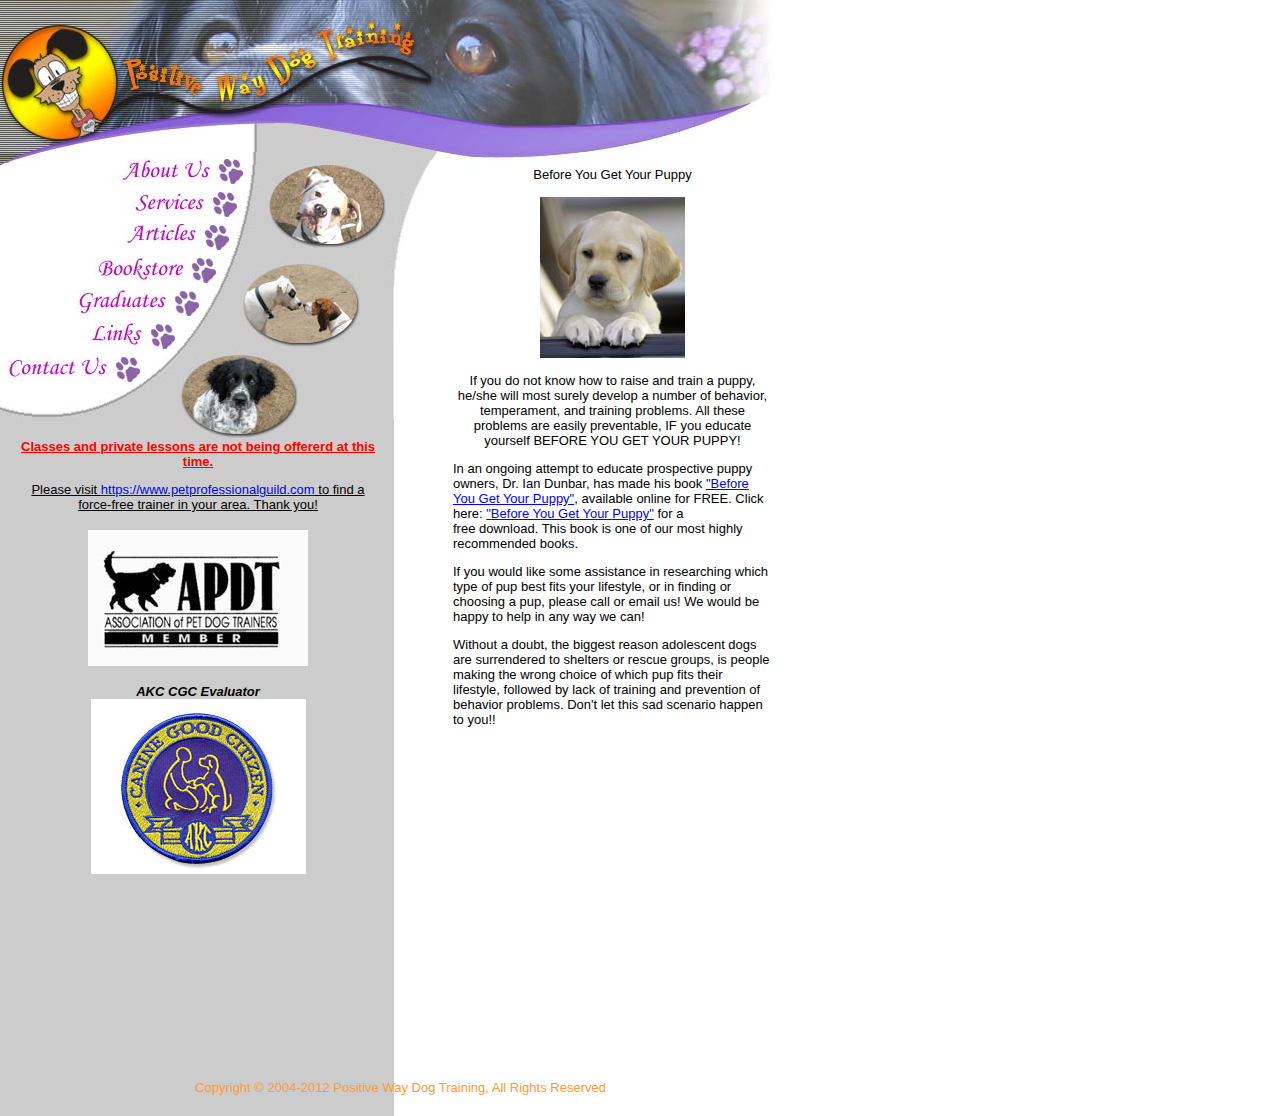
<file: newpuppy.html>
<html>
<head>
<!-- TemplateBeginEditable name="doctitle" --><!-- TemplateEndEditable -->
<title>Positive Way Dog Training</title>
<meta name="keywords" content="dog, dogs, training, obedience, puppy, puppies, puppys, trainer,trainers, laura, rescoe, classes, class, k9, canine, livonia, michigan, walking, walker, service, services, clicker, clickers, positiveway, positive, way">
<meta name="description" content="Positive Way Dog Training offers group and private classes as well as dog walking in Southeast Michigan. Only positive reinforcement training methods are used">
<meta http-equiv="Content-Type" content="text/html; charset=iso-8859-1" />
<!-- TemplateBeginEditable name="head" --><!-- TemplateEndEditable -->
<script language="JavaScript" type="text/JavaScript">
<!--
function MM_swapImgRestore() { //v3.0
  var i,x,a=document.MM_sr; for(i=0;a&&i<a.length&&(x=a[i])&&x.oSrc;i++) x.src=x.oSrc;
}

function MM_preloadImages() { //v3.0
  var d=document; if(d.images){ if(!d.MM_p) d.MM_p=new Array();
    var i,j=d.MM_p.length,a=MM_preloadImages.arguments; for(i=0; i<a.length; i++)
    if (a[i].indexOf("#")!=0){ d.MM_p[j]=new Image; d.MM_p[j++].src=a[i];}}
}

function MM_findObj(n, d) { //v4.01
  var p,i,x;  if(!d) d=document; if((p=n.indexOf("?"))>0&&parent.frames.length) {
    d=parent.frames[n.substring(p+1)].document; n=n.substring(0,p);}
  if(!(x=d[n])&&d.all) x=d.all[n]; for (i=0;!x&&i<d.forms.length;i++) x=d.forms[i][n];
  for(i=0;!x&&d.layers&&i<d.layers.length;i++) x=MM_findObj(n,d.layers[i].document);
  if(!x && d.getElementById) x=d.getElementById(n); return x;
}

function MM_swapImage() { //v3.0
  var i,j=0,x,a=MM_swapImage.arguments; document.MM_sr=new Array; for(i=0;i<(a.length-2);i+=3)
   if ((x=MM_findObj(a[i]))!=null){document.MM_sr[j++]=x; if(!x.oSrc) x.oSrc=x.src; x.src=a[i+2];}
}
//-->
</script>
<link href="pway.css" rel="stylesheet" type="text/css">
<style type="text/css">
<!--
.style2 {font-weight: bold}
.style3 {font-size: 16px}
.style9 {
	font-family: "Poster Bodoni";
	font-size: 36px;
	font-weight: bold;
}
.style10 {
	color: #000000;
	font-style: italic;
	font-size: 13px;
}
.style17 {font-size: 18px}
.style19 {
	font-size: 36px;
	color: #0000FF;
}
.style20 {font-weight: bold; font-family: Arial, Helvetica, sans-serif;}
.style21 {color: #000000}
-->
</style>
</head>
<body leftmargin="0" topmargin="0" marginwidth="0" marginheight="0" onLoad="MM_preloadImages('images/common/about_over.jpg','images/common/services_over.jpg','images/common/articles_over.jpg','images/common/bookstore_over.jpg','images/common/grads_over.jpg','images/common/links_over.jpg','images/common/contact_over.jpg')"> 
<table id="Table_02" width="792" border="0" cellpadding="0" cellspacing="0"> 
        <tr> 
          <td height="63" colspan="2"> <img src="images/common/header_01.jpg" width="45" height="63" alt="" /></td> 
          <td height="63" colspan="7"> <img src="images/common/header_02.jpg" width="187" height="63" alt="" /></td> 
          <td height="63" colspan="9"> <img src="images/common/header_03.jpg" width="201" height="63" alt="" /></td> 
          <td height="63"> <img src="images/common/header_04.jpg" width="218" height="63" alt="" /></td> 
          <td height="63"> <img src="images/common/header_05.jpg" width="141" height="63" alt="" /></td> 
          <td height="63" nowrap></td> 
        </tr> 
        <tr> 
          <td height="89" colspan="2"> <img src="images/common/header_06.jpg" width="45" height="89" alt="" /></td> 
          <td height="89" colspan="7"> <img src="images/common/header_07.jpg" width="187" height="89" alt="" /></td> 
          <td height="89" colspan="9"> <img src="images/common/header_08.jpg" width="201" height="89" alt="" /></td> 
          <td height="89"> <img src="images/common/header_09.jpg" width="218" height="89" alt="" /></td> 
          <td height="89"> <img src="images/common/header_10.jpg" width="141" height="89" alt="" /></td> 
          <td height="89" nowrap></td> 
        </tr> 
        <tr> 
          <td colspan="2" rowspan="3"> <img src="images/common/header_11.jpg" width="45" height="15" alt="" /></td> 
          <td height="6" colspan="16"> <img src="images/common/header_12.jpg" width="388" height="6" alt="" /></td> 
          <td rowspan="3"> <img src="images/common/header_13.jpg" width="218" height="15" alt="" /></td> 
          <td rowspan="3"> <img src="images/common/spacer.gif" width="141" height="15" alt="" /></td> 
          <td height="6" nowrap></td> 
        </tr> 
        <tr> 
          <td colspan="10" rowspan="3"> <a href="about.html" onMouseOut="MM_swapImgRestore()" onMouseOver="MM_swapImage('About Us','','images/common/about_over.jpg',1)"><img src="images/common/about.jpg" alt="About Us" name="About Us" width="199" height="26" border="0"></a></td> 
          <td colspan="6"> <img src="images/common/bg1.jpg" width="189" height="2" alt="" /></td> 
          <td height="2" nowrap></td> 
        </tr> 
        <tr> 
          <td rowspan="9"> <img src="images/common/bg2.jpg" width="21" height="101" alt="" /></td> 
          <td colspan="3" rowspan="6"> <img src="images/common/button1.jpg" width="123" height="89" alt="" /></td> 
          <td colspan="2" rowspan="17"> <img src="images/common/bg3.jpg" width="45" height="260" alt="" /></td> 
          <td height="7" nowrap></td> 
        </tr> 
        <tr> 
          <td colspan="2" rowspan="14"> <img src="images/common/bg4.jpg" width="45" height="190" alt="" /></td> 
          <td colspan="2" rowspan="20" valign="top"><!-- TemplateBeginEditable name="EditRegion5" -->
          <p align="center" class="style21"><span class="block1">Before You Get Your Puppy </span><a href="http://www.positiveway.us/newpuppy.html"><br>
          <br>
          </a><img src="images/labpup.jpg" width="145" height="161"><br>
          <br>If you do not know how to raise and train a puppy, he/she will most surely develop a number of behavior, temperament, and training problems. All these problems are easily preventable, IF you educate yourself BEFORE YOU GET YOUR PUPPY! </p>
          <p>In an ongoing attempt to educate prospective puppy owners, Dr. Ian Dunbar, has made his book <a href="http://www.dogstardaily.com/files/downloads/BEFORE_You_Get_Your_Puppy.pdf">"Before You&nbsp;Get Your Puppy"</a>, available online for FREE. Click here: <a href="http://www.dogstardaily.com/files/downloads/BEFORE_You_Get_Your_Puppy.pdf" target="_blank">&quot;Before You Get Your Puppy&quot;</a>&nbsp;for a free&nbsp;download. This book is one of our most highly recommended books. </p>
          <p>If you would like some assistance in&nbsp;researching which type of pup best fits your lifestyle, or in finding or choosing a pup, please call or email&nbsp;us! We would be happy to help in any way we can! <a href="mailto:dogclassinfo@aol.com"></a></p>
          <p>Without a doubt, the biggest reason adolescent dogs are surrendered to shelters or rescue groups, is people making the wrong choice of which pup fits their lifestyle, followed by lack of training and prevention of behavior problems. Don't let this sad scenario happen to you!! </p>
          <p align="center" class="style21"><br>
          </p>
          <div align="center"><div align="left"><em><a href="http://www.premier.com/" target="_blank"></a></em></div>
          </div>
            <!-- TemplateEndEditable --></td> 
          <td height="17" nowrap></td> 
        </tr> 
        <tr> 
          <td colspan="10"> <img src="images/common/bg5.jpg" width="199" height="8" alt="" /></td> 
          <td height="8" nowrap></td> 
        </tr> 
        <tr> 
          <td colspan="8"> <a href="services.html" onMouseOut="MM_swapImgRestore()" onMouseOver="MM_swapImage('Services','','images/common/services_over.jpg',1)"><img src="images/common/services.jpg" alt="Services" name="Services" width="192" height="25" border="0"></a></td> 
          <td colspan="2" rowspan="6"> <img src="images/common/bg6.jpg" width="7" height="69" alt="" /></td> 
          <td height="25" nowrap></td> 
        </tr> 
        <tr> 
          <td colspan="8"> <img src="images/common/bg7.jpg" width="192" height="7" alt="" /></td> 
          <td height="7" nowrap></td> 
        </tr> 
        <tr> 
          <td colspan="6" rowspan="2"> <a href="articles.html" onMouseOut="MM_swapImgRestore()" onMouseOver="MM_swapImage('Articles','','images/common/articles_over.jpg',1)"><img src="images/common/articles.jpg" alt="Articles" name="Articles" width="185" height="26" border="0"></a></td> 
          <td colspan="2" rowspan="9"> <img src="images/common/bg8.jpg" width="7" height="125" alt="" /></td> 
          <td height="25" nowrap></td> 
        </tr> 
        <tr> 
          <td colspan="3" rowspan="3"> </td> 
          <td height="1" nowrap></td> 
        </tr> 
        <tr> 
          <td colspan="6"> <img src="images/common/bg9.jpg" width="185" height="8" alt="" /></td> 
          <td height="8" nowrap></td> 
        </tr> 
        <tr> 
          <td colspan="5" rowspan="2"> <a href="bookstore.html" onMouseOut="MM_swapImgRestore()" onMouseOver="MM_swapImage('Bookstore','','images/common/bookstore_over.jpg',1)"><img src="images/common/bookstore.jpg" alt="Bookstore" name="Bookstore" width="171" height="25" border="0"></a></td> 
          <td rowspan="6"> <img src="images/common/bg10.jpg" width="14" height="91" alt="" /></td> 
          <td height="3" nowrap></td> 
        </tr> 
        <tr> 
          <td rowspan="5"> <img src="images/common/spacer.gif" width="1" height="1" alt="" /></td> 
          <td colspan="4" rowspan="5"> <img src="images/common/button2.jpg" width="122" height="88" alt="" /></td> 
          <td rowspan="8"> </td> 
          <td height="22" nowrap></td> 
        </tr> 
        <tr> 
          <td colspan="5"> <img src="images/common/bg11.jpg" width="171" height="7" alt="" /></td> 
          <td height="7" nowrap></td> 
        </tr> 
        <tr> 
          <td colspan="4"> <a href="graduates.html" onMouseOut="MM_swapImgRestore()" onMouseOver="MM_swapImage('Graduates','','images/common/grads_over.jpg',1)"><img src="images/common/grads.jpg" alt="Graduates" name="Graduates" width="155" height="26" border="0"></a></td> 
          <td rowspan="3"> <img src="images/common/bg12.jpg" width="16" height="59" alt="" /></td> 
          <td height="26" nowrap></td> 
        </tr> 
        <tr> 
          <td colspan="4"> <img src="images/common/bg13.jpg" width="155" height="6" alt="" /></td> 
          <td height="6" nowrap></td> 
        </tr> 
        <tr> 
          <td colspan="2"> <a href="links.html" onMouseOut="MM_swapImgRestore()" onMouseOver="MM_swapImage('Links','','images/common/links_over.jpg',1)"><img src="images/common/links.jpg" alt="Links" name="Links" width="130" height="27" border="0"></a></td> 
          <td colspan="2"> <img src="images/common/bg14.jpg" width="25" height="27" alt="" /></td> 
          <td height="27" nowrap></td> 
        </tr> 
        <tr> 
          <td colspan="3"> <img src="images/common/bg15.jpg" width="134" height="8" alt="" /></td> 
          <td colspan="9" rowspan="4"> <img src="images/common/button3.jpg" width="121" height="90" alt="" /></td> 
          <td rowspan="3"> </td> 
          <td height="8" nowrap></td> 
        </tr> 
        <tr> 
          <td> <img src="images/common/bg16.jpg" width="9" height="25" alt="" /></td> 
          <td colspan="2"> <a href="mailto:laura@positiveway.us?Subject=Positive%20Way%20Dog%20Training" onMouseOut="MM_swapImgRestore()" onMouseOver="MM_swapImage('Contact Us','','images/common/contact_over.jpg',1)"><img src="images/common/contact.jpg" alt="Contact Us" name="Contact Us" width="132" height="25" border="0"></a></td> 
          <td colspan="2"> <img src="images/common/bg17.jpg" width="38" height="25" alt="" /></td> 
          <td height="25" nowrap></td> 
        </tr> 
        <tr> 
          <td colspan="2" rowspan="2"> <img src="images/common/bg18.jpg" width="45" height="57" alt="" /></td> 
          <td colspan="3" rowspan="2"> <img src="images/common/bg19.jpg" width="134" height="57" alt="" /></td> 
          <td height="38" nowrap></td> 
        </tr> 
        <tr> 
          <td colspan="3"> </td> 
          <td> </td> 
          <td height="19" nowrap></td> 
        </tr> 
        <tr> 
          <td colspan="17" align="center" valign="middle"><!-- TemplateBeginEditable name="EditRegion4" -->

          <p class="redtext"><span class="blk"></span><strong><u>Classes and private lessons are not being offererd at this time.</u></strong></span></p> <p><u>Please visit <a href="https://www.petprofessionalguild.com">https://www.petprofessionalguild.com</a> to find a force-free trainer in your area. Thank you!</u></p>

          <p class="purpletext"><a href="http://www.apdt.com/"><img src="images/APDTlogo.jpg" width="220" height="136" border="0"></a><br>
          </p>
          <p class="purpletext"><span class="block1"><span class="style3 block1"><strong><span class="style10">AKC CGC Evaluator</span></strong></span></span><br>
              <img src="images/CGC.JPG" width="215" height="175"><br>
            <span class="block1"></span>            </p>
          <p class="purpletext">&nbsp;</p>
            <!-- TemplateEndEditable --></td> 
          <td width="37"></td> 
          <td width="218" height="19"></td> 
        </tr> 
		        <tr> 
          <td align="center" valign="top" colspan="17"><p class="block1">&nbsp;</p>
            <p class="block1">            
            <p class="block1"></td> 
         
        </tr>
		        <tr>
		          <td height="150" nowrap></td>
		          <td height="150" nowrap></td>
		          <td height="150" nowrap></td>
		          <td height="150" nowrap></td>
		          <td height="150" nowrap></td>
		          <td height="150" nowrap>&nbsp;</td>
		          <td height="150" nowrap></td>
		          <td height="150" nowrap></td>
		          <td height="150" nowrap></td>
		          <td height="150" nowrap></td>
		          <td height="150" nowrap></td>
		          <td height="150" nowrap></td>
		          <td height="150" nowrap></td>
		          <td height="150" nowrap></td>
		          <td height="150" nowrap></td>
		          <td height="150" nowrap></td>
		          <td height="150" nowrap></td>
		          <td height="150" nowrap></td>
		          <td height="150" colspan="2" valign="top">&nbsp;</td>
		          <td height="150" nowrap></td>
		          <td height="150" nowrap></td>
		          <td height="150" nowrap ></td>
  </tr>
        <tr> 
          <td width="9" nowrap></td> 
          <td colspan="19" align="center" valign="middle" nowrap class="copyright">Copyright &copy; 2004-2012 Positive Way Dog Training, All Rights Reserved</td> 
          <td height="19" nowrap></td> 
        </tr> 
        <tr> 
          <td width="9" nowrap></td> 
          <td width="36" nowrap></td> 
          <td width="96" nowrap></td> 
          <td width="34" nowrap></td> 
          <td width="4" nowrap></td> 
          <td width="21" nowrap></td> 
          <td width="16" nowrap></td> 
          <td width="14" nowrap></td> 
          <td width="2" nowrap></td> 
          <td width="5" nowrap></td> 
          <td width="2" nowrap></td> 
          <td width="5" nowrap></td> 
          <td width="21" nowrap></td> 
          <td width="35" nowrap></td> 
          <td width="61" nowrap></td> 
          <td width="27" nowrap></td> 
          <td width="8" nowrap></td> 
          <td width="37" nowrap></td> 
          <td width="218" nowrap></td> 
          <td width="141" nowrap></td> 
          <td height="19" nowrap ></td> 
        </tr> 
</table>
</body>
</html>
</file>
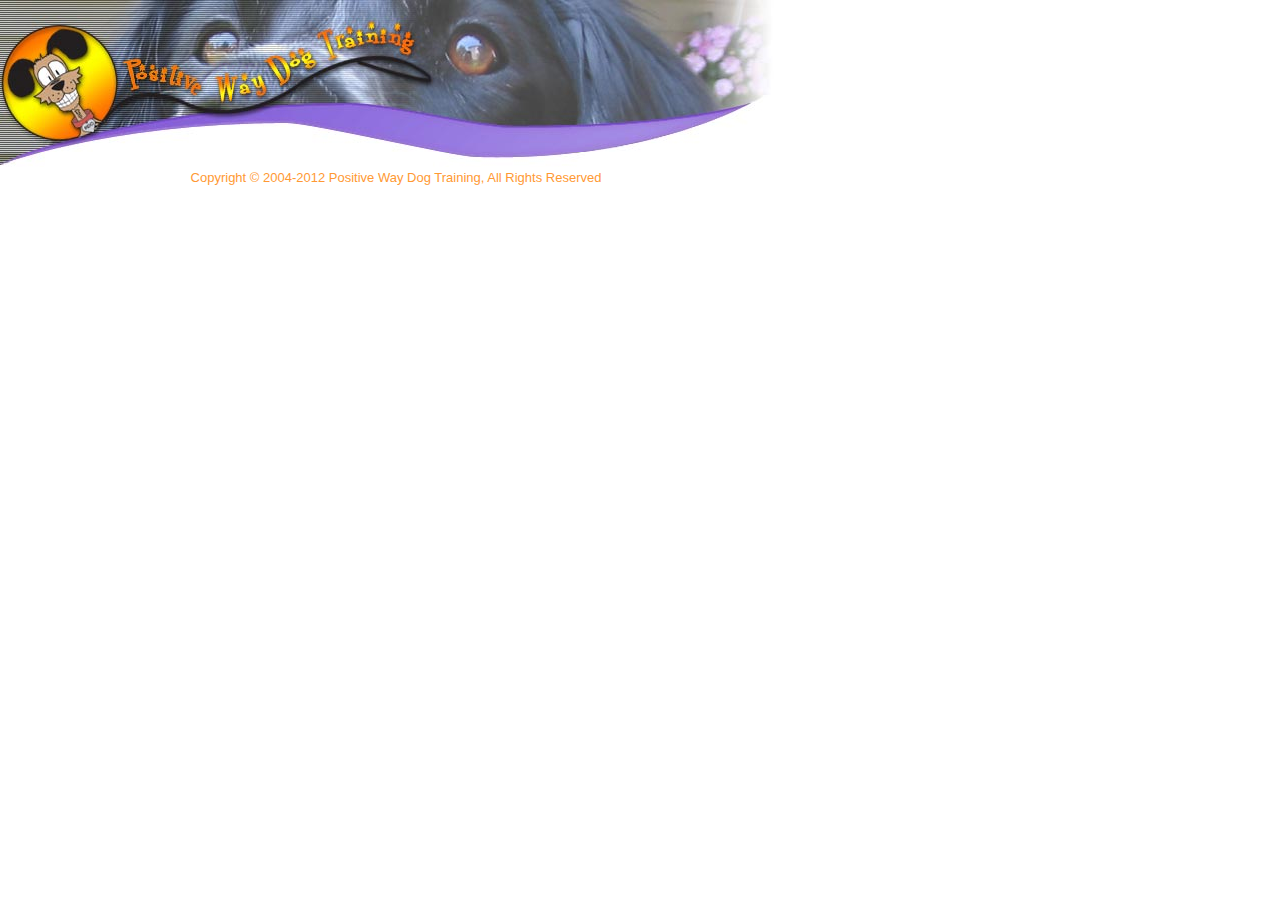
<file: nomenu-header.htm>
<html>
<head>
<title>Positive Way Dog Training</title>
<meta name="keywords" content="dog, dogs, training, obedience, puppy, puppies, puppys, trainer,trainers, laura, rescoe, classes, class, k9, canine, livonia, michigan, walking, walker, service, services, clicker, clickers, positiveway, positive, way">
<meta name="description" content="Positive Way Dog Training offers group and private classes as well as dog walking in Southeast Michigan. Only positive reinforcement training methods are used">
<meta http-equiv="Content-Type" content="text/html; charset=iso-8859-1" />
<link href="pway.css" rel="stylesheet" type="text/css">
<style type="text/css">
<!--
body {
	font-family: Arial, Helvetica, sans-serif;
	font-size: 13px;
	background-image: url();
	background-color: #ffffff
}
-->
</style>
</head>
<body leftmargin="0" topmargin="0" marginwidth="0" marginheight="0">
<!-- ImageReady Slices (Pway-without-menu.psd) -->
<table id="header" width="792" height="167" border="0" cellpadding="0" cellspacing="0">
	<tr>
		<td>
			<table id="Table_02" width="792" height="167" border="0" cellpadding="0" cellspacing="0">
				<tr>
					<td>
						<img src="images/common/header_01.jpg" width="45" height="63" alt="" /></td>
					<td>
						<img src="images/common/header_02.jpg" width="187" height="63" alt="" /></td>
					<td>
						<img src="images/common/header_03.jpg" width="201" height="63" alt="" /></td>
					<td>
						<img src="images/common/header_04.jpg" width="218" height="63" alt="" /></td>
					<td>
						<img src="images/common/header_05.jpg" width="141" height="63" alt="" /></td>
				</tr>
				<tr>
					<td>
						<img src="images/common/header_06.jpg" width="45" height="89" alt="" /></td>
					<td>
						<img src="images/common/header_07.jpg" width="187" height="89" alt="" /></td>
					<td>
						<img src="images/NoMenuHeader/header_08.jpg" width="201" height="89" alt="" /></td>
					<td>
						<img src="images/NoMenuHeader/header_09.jpg" width="218" height="89" alt="" /></td>
					<td>
						<img src="images/common/header_10.jpg" width="141" height="89" alt="" /></td>
				</tr>
				<tr>
					<td rowspan="2">
						<img src="images/common/header_11.jpg" width="45" height="15" alt="" /></td>
					<td colspan="2" rowspan="2">
						<img src="images/NoMenuHeader/header_12.jpg" width="388" height="15" alt="" /></td>
					<td rowspan="2">
						<img src="images/NoMenuHeader/header_13.jpg" width="218" height="15" alt="" /></td>
					<td>
						<img src="images/NoMenuHeader/header_14.jpg" width="141" height="11" alt="" /></td>
				</tr>
				<tr>
					<td>
						<img src="images/NoMenuHeader/header_15.jpg" width="141" height="4" alt="" /></td>
				</tr>
			</table></td>
	</tr>
</table>

<table width="792"><tr>
<td align="center" valign="middle" nowrap class="copyright">Copyright &copy; 2004-2012 Positive Way Dog Training, All Rights Reserved</td> 
</tr></table>          

</body>
</html>
</file>
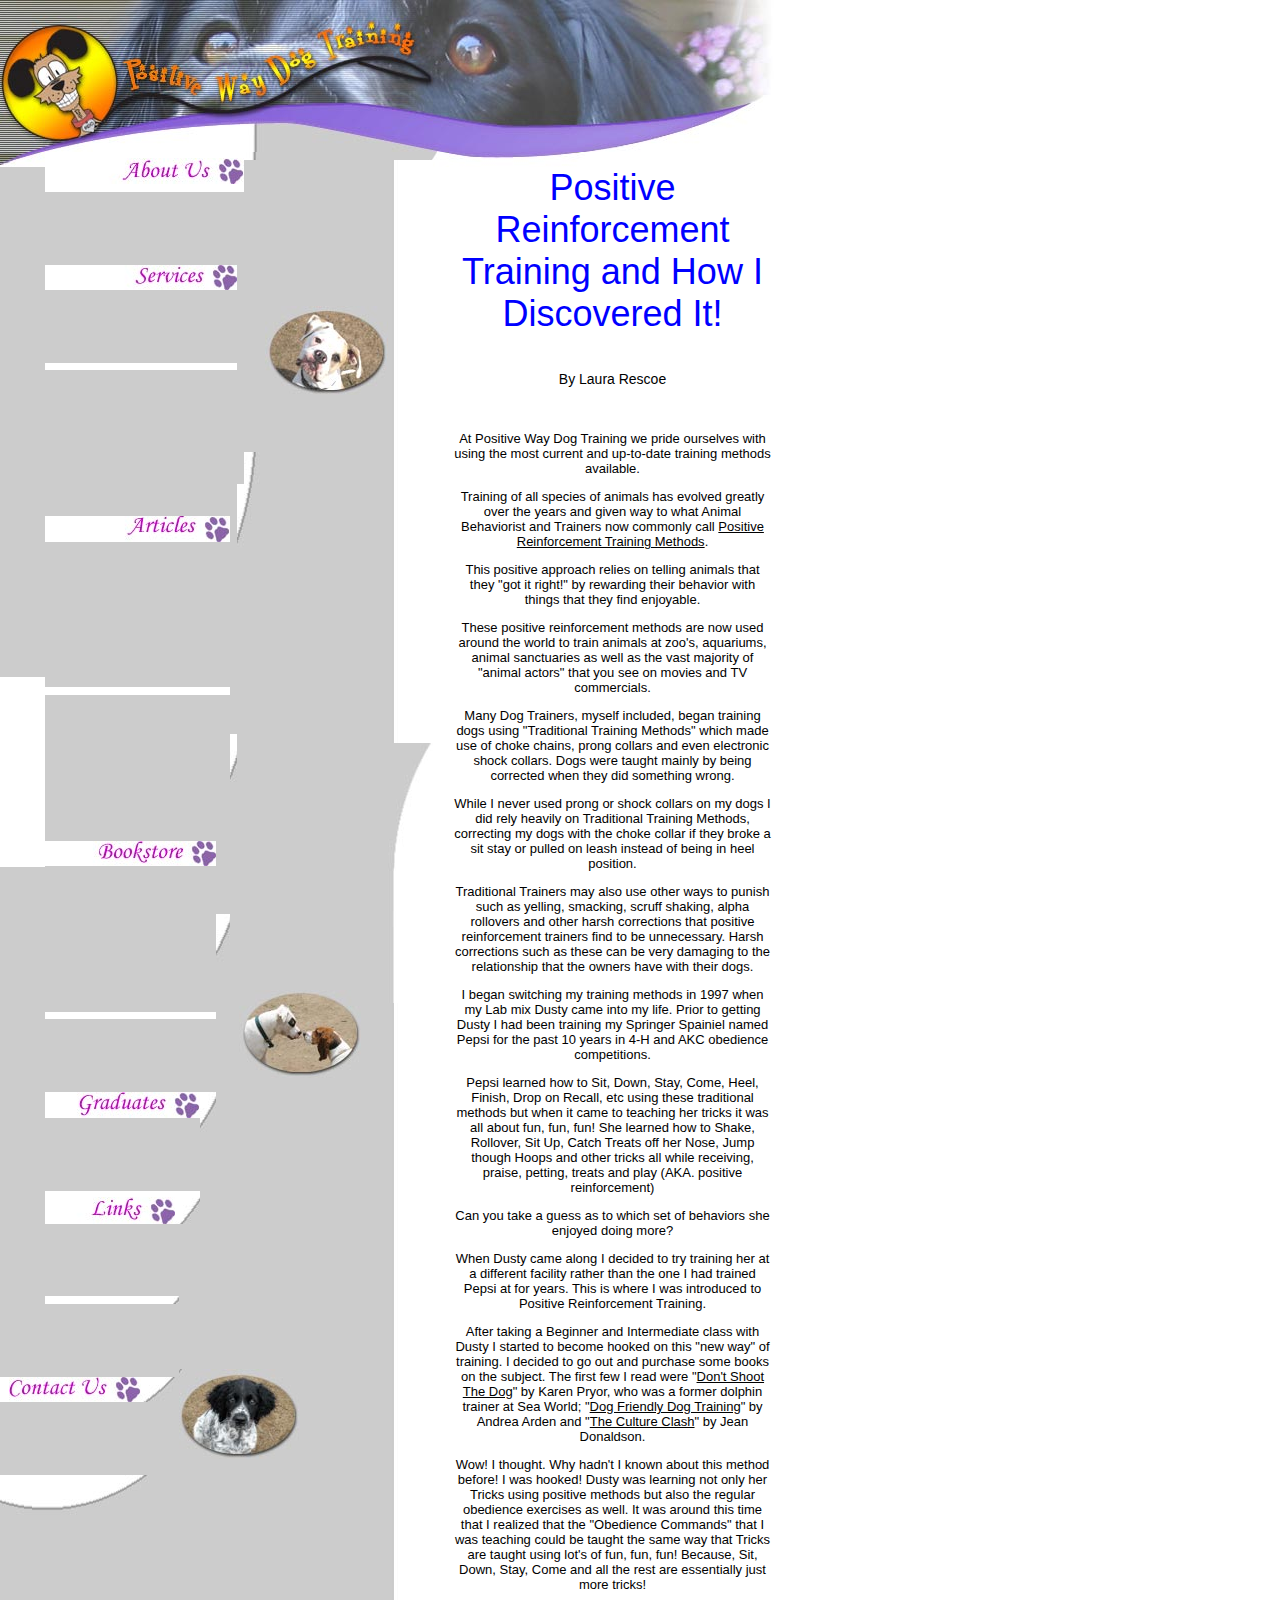
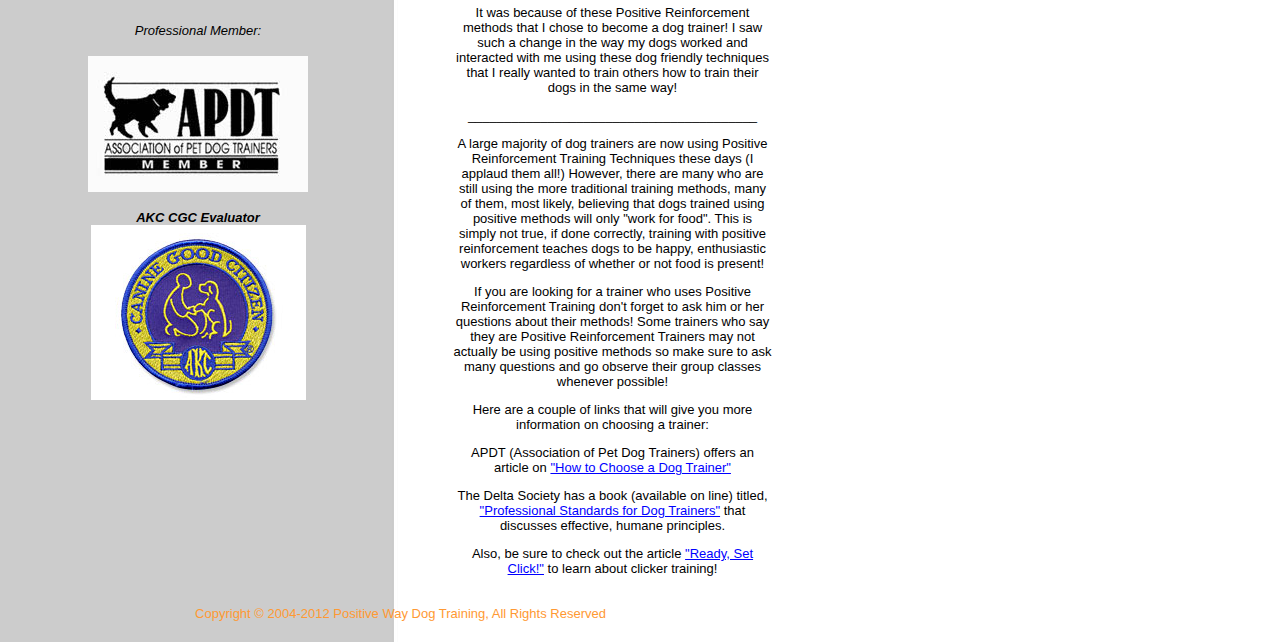
<file: positivereinforcement.html>
<html>
<head>
<!-- TemplateBeginEditable name="doctitle" --><!-- TemplateEndEditable -->
<title>Positive Way Dog Training</title>
<meta name="keywords" content="dog, dogs, training, obedience, puppy, puppies, puppys, trainer,trainers, laura, rescoe, classes, class, k9, canine, livonia, michigan, walking, walker, service, services, clicker, clickers, positiveway, positive, way">
<meta name="description" content="Positive Way Dog Training offers group and private classes as well as dog walking in Southeast Michigan. Only positive reinforcement training methods are used">
<meta http-equiv="Content-Type" content="text/html; charset=iso-8859-1" />
<!-- TemplateBeginEditable name="head" --><!-- TemplateEndEditable -->
<script language="JavaScript" type="text/JavaScript">
<!--
function MM_swapImgRestore() { //v3.0
  var i,x,a=document.MM_sr; for(i=0;a&&i<a.length&&(x=a[i])&&x.oSrc;i++) x.src=x.oSrc;
}

function MM_preloadImages() { //v3.0
  var d=document; if(d.images){ if(!d.MM_p) d.MM_p=new Array();
    var i,j=d.MM_p.length,a=MM_preloadImages.arguments; for(i=0; i<a.length; i++)
    if (a[i].indexOf("#")!=0){ d.MM_p[j]=new Image; d.MM_p[j++].src=a[i];}}
}

function MM_findObj(n, d) { //v4.01
  var p,i,x;  if(!d) d=document; if((p=n.indexOf("?"))>0&&parent.frames.length) {
    d=parent.frames[n.substring(p+1)].document; n=n.substring(0,p);}
  if(!(x=d[n])&&d.all) x=d.all[n]; for (i=0;!x&&i<d.forms.length;i++) x=d.forms[i][n];
  for(i=0;!x&&d.layers&&i<d.layers.length;i++) x=MM_findObj(n,d.layers[i].document);
  if(!x && d.getElementById) x=d.getElementById(n); return x;
}

function MM_swapImage() { //v3.0
  var i,j=0,x,a=MM_swapImage.arguments; document.MM_sr=new Array; for(i=0;i<(a.length-2);i+=3)
   if ((x=MM_findObj(a[i]))!=null){document.MM_sr[j++]=x; if(!x.oSrc) x.oSrc=x.src; x.src=a[i+2];}
}
//-->
</script>
<link href="pway.css" rel="stylesheet" type="text/css">
<style type="text/css">
<!--
.style2 {font-weight: bold}
.style3 {font-size: 16px}
.style10 {
	color: #000000;
	font-style: italic;
	font-size: 13px;
}
.style17 {font-size: 18px}
.style19 {
	font-size: 36px;
	color: #0000FF;
}
.style20 {font-weight: bold; font-family: Arial, Helvetica, sans-serif;}
.style21 {font-size: 36px}
.style22 {
	font-size: 14px;
	color: #000000;
}
.style24 {font-size: 12px}
-->
</style>
</head>
<body leftmargin="0" topmargin="0" marginwidth="0" marginheight="0" onLoad="MM_preloadImages('images/common/about_over.jpg','images/common/services_over.jpg','images/common/articles_over.jpg','images/common/bookstore_over.jpg','images/common/grads_over.jpg','images/common/links_over.jpg','images/common/contact_over.jpg')"> 
<table id="Table_02" width="792" border="0" cellpadding="0" cellspacing="0"> 
        <tr> 
          <td height="63" colspan="2"> <img src="images/common/header_01.jpg" width="45" height="63" alt="" /></td> 
          <td height="63" colspan="7"> <img src="images/common/header_02.jpg" width="187" height="63" alt="" /></td> 
          <td height="63" colspan="9"> <img src="images/common/header_03.jpg" width="201" height="63" alt="" /></td> 
          <td height="63"> <img src="images/common/header_04.jpg" width="218" height="63" alt="" /></td> 
          <td height="63"> <img src="images/common/header_05.jpg" width="141" height="63" alt="" /></td> 
          <td height="63" nowrap></td> 
        </tr> 
        <tr> 
          <td height="89" colspan="2"> <img src="images/common/header_06.jpg" width="45" height="89" alt="" /></td> 
          <td height="89" colspan="7"> <img src="images/common/header_07.jpg" width="187" height="89" alt="" /></td> 
          <td height="89" colspan="9"> <img src="images/common/header_08.jpg" width="201" height="89" alt="" /></td> 
          <td height="89"> <img src="images/common/header_09.jpg" width="218" height="89" alt="" /></td> 
          <td height="89"> <img src="images/common/header_10.jpg" width="141" height="89" alt="" /></td> 
          <td height="89" nowrap></td> 
        </tr> 
        <tr> 
          <td colspan="2" rowspan="3"> <img src="images/common/header_11.jpg" width="45" height="15" alt="" /></td> 
          <td height="6" colspan="16"> <img src="images/common/header_12.jpg" width="388" height="6" alt="" /></td> 
          <td rowspan="3"> <img src="images/common/header_13.jpg" width="218" height="15" alt="" /></td> 
          <td rowspan="3"> <img src="images/common/spacer.gif" width="141" height="15" alt="" /></td> 
          <td height="6" nowrap></td> 
        </tr> 
        <tr> 
          <td colspan="10" rowspan="3"> <a href="about.html" onMouseOut="MM_swapImgRestore()" onMouseOver="MM_swapImage('About Us','','images/common/about_over.jpg',1)"><img src="images/common/about.jpg" alt="About Us" name="About Us" width="199" height="26" border="0"></a></td> 
          <td colspan="6"> <img src="images/common/bg1.jpg" width="189" height="2" alt="" /></td> 
          <td height="2" nowrap></td> 
        </tr> 
        <tr> 
          <td rowspan="9"> <img src="images/common/bg2.jpg" width="21" height="101" alt="" /></td> 
          <td colspan="3" rowspan="6"> <img src="images/common/button1.jpg" width="123" height="89" alt="" /></td> 
          <td colspan="2" rowspan="17"> <img src="images/common/bg3.jpg" width="45" height="260" alt="" /></td> 
          <td height="7" nowrap></td> 
        </tr> 
        <tr> 
          <td colspan="2" rowspan="14"> <img src="images/common/bg4.jpg" width="45" height="190" alt="" /></td> 
          <td colspan="2" rowspan="20" valign="top"><!-- TemplateBeginEditable name="EditRegion5" -->
          <p align="center" class="style19 style21">Positive Reinforcement Training and How I Discovered It!</p>
          <p align="center" class="style19 style22">By Laura Rescoe </p>
          <p align="center" class="style19 style22">&nbsp;</p>
          <p align="center" class="block1">At Positive Way Dog Training we pride ourselves with using  the most current and up-to-date training methods available.</p>
          <p align="center" class="block1">Training of all species of animals has evolved greatly over the years and given way to what Animal Behaviorist and Trainers now commonly call <u>Positive Reinforcement Training Methods</u>. </p>
          <p align="center" class="block1">This positive approach relies on telling animals that they &quot;got it right!&quot; by rewarding their behavior with things that they find enjoyable.</p>
          <p align="center" class="block1">These positive reinforcement methods are now used around the world to train animals at zoo's, aquariums, animal sanctuaries as well as the vast majority of &quot;animal actors&quot; that you see on movies and TV commercials. </p>
          <p align="center" class="block1">Many Dog Trainers, myself included, began training dogs using &quot;Traditional Training Methods&quot; which made use of choke chains, prong collars and even electronic shock collars. Dogs were taught mainly by being corrected when they did something wrong.</p>
          <p align="center" class="block1"> While I never used prong or shock collars on my dogs I did rely heavily on  Traditional Training Methods, correcting my dogs with the choke collar if they broke a sit stay or pulled on leash instead of being in heel position. </p>
          <p align="center" class="block1">Traditional Trainers may also use other ways to punish such as yelling, smacking, scruff shaking, alpha rollovers and other harsh corrections that positive reinforcement trainers find to be unnecessary. Harsh corrections such as these can be very damaging to the relationship that the owners have with their dogs. </p>
          <p align="center" class="block1">I began switching my training methods in 1997 when my Lab mix Dusty came into my life. Prior to getting Dusty I had been training my Springer Spainiel named Pepsi for the past 10 years in 4-H and AKC obedience competitions.</p>
          <p align="center" class="block1">Pepsi learned how to Sit, Down, Stay, Come, Heel, Finish, Drop on Recall, etc using these traditional methods but when it came to teaching her tricks it was all about fun, fun, fun! She learned how to Shake, Rollover, Sit Up, Catch Treats off her Nose, Jump though Hoops and other tricks all while receiving, praise, petting, treats and play (AKA. positive reinforcement)</p>
          <p align="center" class="block1">Can you take a guess as to which set of behaviors she enjoyed doing more? </p>
          <p align="center" class="block1">When Dusty came along I decided to try training her at a different facility rather than the one I had trained Pepsi at for years. This is where I was introduced to Positive Reinforcement Training.</p>
          <p align="center" class="block1">After taking a Beginner and Intermediate class with Dusty I started to become hooked on this &quot;new way&quot; of training. I decided to go out and purchase some books on the subject. The first few I read were &quot;<u>Don't Shoot The Dog</u>&quot; by Karen Pryor, who was a former dolphin trainer at Sea World; &quot;<u>Dog Friendly Dog Training</u>&quot; by Andrea Arden and &quot;<u>The Culture Clash</u>&quot; by Jean Donaldson.</p>
          <p align="center" class="block1">Wow! I thought. Why hadn't I known about this method before! I was hooked! Dusty was learning not only her Tricks using positive methods but also the regular obedience exercises as well. It was around this time that I realized that the &quot;Obedience Commands&quot; that I was teaching could be taught the same way that Tricks are taught using lot's of fun, fun, fun! Because, Sit, Down, Stay, Come and all the rest are essentially just more tricks! </p>
          <p align="center" class="block1">It was because of these Positive Reinforcement methods that I chose to become a dog trainer! I saw such a change in the way my dogs worked and interacted with me using these dog friendly techniques that I really wanted to train others how to train their dogs in the same way!</p>
          <p align="center" class="block1">________________________________________</p>
          <p align="center" class="block1">A large majority of  dog trainers are now using Positive Reinforcement Training Techniques these days (I applaud them all!) However, there are  many who are still using the more traditional training methods, many of them, most likely, believing that dogs trained using positive methods will only &quot;work for food&quot;. This is simply not true, if done correctly, training with positive reinforcement teaches dogs to be happy, enthusiastic workers regardless of whether or not food is present! </p>
          <p align="center" class="block1">If you are looking for a trainer who uses Positive Reinforcement Training don't forget to ask him or her questions about their methods! Some trainers who say they are Positive Reinforcement Trainers may not actually be using positive methods so make sure to ask many questions and go observe their group classes whenever possible! </p>
          <p align="center" class="block1">Here are a couple of links that will give you more information on choosing a trainer:</p>
          <p align="center" class="block1">APDT (Association of Pet Dog Trainers) offers an article on <a href="http://www.apdt.com/po/ts/choose_trainer.aspx">&quot;How to Choose a Dog Trainer&quot;</a> </p>
          <p align="center" class="block1">The Delta Society has a book (available on line) titled, 


          <a href="https://www.deltasociety.org/Page.aspx?pid=325" target="_blank">&quot;Professional Standards for Dog Trainers&quot;</a> that discusses effective, humane principles. </p>
          <p align="center" class="block1">Also, be sure to check out the article <a href="http://www.positiveway.us/Downloads/ReadySetClick.pdf">&quot;Ready, Set Click!&quot;</a> to learn about clicker training! </p>
          <p>&nbsp; </p>
          <div align="center"></div>
            <!-- TemplateEndEditable --></td> 
          <td height="17" nowrap></td> 
        </tr> 
        <tr> 
          <td colspan="10"> <img src="images/common/bg5.jpg" width="199" height="8" alt="" /></td> 
          <td height="8" nowrap></td> 
        </tr> 
        <tr> 
          <td colspan="8"> <a href="services.html" onMouseOut="MM_swapImgRestore()" onMouseOver="MM_swapImage('Services','','images/common/services_over.jpg',1)"><img src="images/common/services.jpg" alt="Services" name="Services" width="192" height="25" border="0"></a></td> 
          <td colspan="2" rowspan="6"> <img src="images/common/bg6.jpg" width="7" height="69" alt="" /></td> 
          <td height="25" nowrap></td> 
        </tr> 
        <tr> 
          <td colspan="8"> <img src="images/common/bg7.jpg" width="192" height="7" alt="" /></td> 
          <td height="7" nowrap></td> 
        </tr> 
        <tr> 
          <td colspan="6" rowspan="2"> <a href="articles.html" onMouseOut="MM_swapImgRestore()" onMouseOver="MM_swapImage('Articles','','images/common/articles_over.jpg',1)"><img src="images/common/articles.jpg" alt="Articles" name="Articles" width="185" height="26" border="0"></a></td> 
          <td colspan="2" rowspan="9"> <img src="images/common/bg8.jpg" width="7" height="125" alt="" /></td> 
          <td height="25" nowrap></td> 
        </tr> 
        <tr> 
          <td colspan="3" rowspan="3"> </td> 
          <td height="1" nowrap></td> 
        </tr> 
        <tr> 
          <td colspan="6"> <img src="images/common/bg9.jpg" width="185" height="8" alt="" /></td> 
          <td height="8" nowrap></td> 
        </tr> 
        <tr> 
          <td colspan="5" rowspan="2"> <a href="bookstore.html" onMouseOut="MM_swapImgRestore()" onMouseOver="MM_swapImage('Bookstore','','images/common/bookstore_over.jpg',1)"><img src="images/common/bookstore.jpg" alt="Bookstore" name="Bookstore" width="171" height="25" border="0"></a></td> 
          <td rowspan="6"> <img src="images/common/bg10.jpg" width="14" height="91" alt="" /></td> 
          <td height="3" nowrap></td> 
        </tr> 
        <tr> 
          <td rowspan="5"> <img src="images/common/spacer.gif" width="1" height="1" alt="" /></td> 
          <td colspan="4" rowspan="5"> <img src="images/common/button2.jpg" width="122" height="88" alt="" /></td> 
          <td rowspan="8"> </td> 
          <td height="22" nowrap></td> 
        </tr> 
        <tr> 
          <td colspan="5"> <img src="images/common/bg11.jpg" width="171" height="7" alt="" /></td> 
          <td height="7" nowrap></td> 
        </tr> 
        <tr> 
          <td colspan="4"> <a href="graduates.html" onMouseOut="MM_swapImgRestore()" onMouseOver="MM_swapImage('Graduates','','images/common/grads_over.jpg',1)"><img src="images/common/grads.jpg" alt="Graduates" name="Graduates" width="155" height="26" border="0"></a></td> 
          <td rowspan="3"> <img src="images/common/bg12.jpg" width="16" height="59" alt="" /></td> 
          <td height="26" nowrap></td> 
        </tr> 
        <tr> 
          <td colspan="4"> <img src="images/common/bg13.jpg" width="155" height="6" alt="" /></td> 
          <td height="6" nowrap></td> 
        </tr> 
        <tr> 
          <td colspan="2"> <a href="links.html" onMouseOut="MM_swapImgRestore()" onMouseOver="MM_swapImage('Links','','images/common/links_over.jpg',1)"><img src="images/common/links.jpg" alt="Links" name="Links" width="130" height="27" border="0"></a></td> 
          <td colspan="2"> <img src="images/common/bg14.jpg" width="25" height="27" alt="" /></td> 
          <td height="27" nowrap></td> 
        </tr> 
        <tr> 
          <td colspan="3"> <img src="images/common/bg15.jpg" width="134" height="8" alt="" /></td> 
          <td colspan="9" rowspan="4"> <img src="images/common/button3.jpg" width="121" height="90" alt="" /></td> 
          <td rowspan="3"> </td> 
          <td height="8" nowrap></td> 
        </tr> 
        <tr> 
          <td> <img src="images/common/bg16.jpg" width="9" height="25" alt="" /></td> 
          <td colspan="2"> <a href="mailto:laura@positiveway.us?Subject=Positive%20Way%20Dog%20Training" onMouseOut="MM_swapImgRestore()" onMouseOver="MM_swapImage('Contact Us','','images/common/contact_over.jpg',1)"><img src="images/common/contact.jpg" alt="Contact Us" name="Contact Us" width="132" height="25" border="0"></a></td> 
          <td colspan="2"> <img src="images/common/bg17.jpg" width="38" height="25" alt="" /></td> 
          <td height="25" nowrap></td> 
        </tr> 
        <tr> 
          <td colspan="2" rowspan="2"> <img src="images/common/bg18.jpg" width="45" height="57" alt="" /></td> 
          <td colspan="3" rowspan="2"> <img src="images/common/bg19.jpg" width="134" height="57" alt="" /></td> 
          <td height="38" nowrap></td> 
        </tr> 
        <tr> 
          <td colspan="3"> </td> 
          <td> </td> 
          <td height="19" nowrap></td> 
        </tr> 
        <tr> 
          <td colspan="17" align="center" valign="middle"><!-- TemplateBeginEditable name="EditRegion4" -->

                            <br>
                            <span class="style10">Professional Member:</span>
              
          </strong></span></span></p>
          <p class="purpletext"><a href="http://www.apdt.com/"><img src="images/APDTlogo.jpg" width="220" height="136" border="0"></a><br>
          </p>
          <p class="purpletext"><span class="block1"><span class="style3 block1"><strong><span class="style10">AKC CGC Evaluator</span></strong></span></span><br>
              <img src="images/CGC.JPG" width="215" height="175"><br>
            <span class="block1"></span>            </p>
          <p class="purpletext">&nbsp;</p>
            <!-- TemplateEndEditable --></td> 
          <td width="37"></td> 
          <td width="218" height="19"></td> 
        </tr> 
		        <tr> 
          <td align="center" valign="top" colspan="17"><p class="block1">&nbsp;</p>
            <p class="block1">            
            <p class="block1"></td> 
         
        </tr>
		        <tr>
		          <td height="150" nowrap></td>
		          <td height="150" nowrap></td>
		          <td height="150" nowrap></td>
		          <td height="150" nowrap></td>
		          <td height="150" nowrap></td>
		          <td height="150" nowrap>&nbsp;</td>
		          <td height="150" nowrap></td>
		          <td height="150" nowrap></td>
		          <td height="150" nowrap></td>
		          <td height="150" nowrap></td>
		          <td height="150" nowrap></td>
		          <td height="150" nowrap></td>
		          <td height="150" nowrap></td>
		          <td height="150" nowrap></td>
		          <td height="150" nowrap></td>
		          <td height="150" nowrap></td>
		          <td height="150" nowrap></td>
		          <td height="150" nowrap></td>
		          <td height="150" colspan="2" valign="top">&nbsp;</td>
		          <td height="150" nowrap></td>
		          <td height="150" nowrap></td>
		          <td height="150" nowrap ></td>
  </tr>
        <tr> 
          <td width="9" nowrap></td> 
          <td colspan="19" align="center" valign="middle" nowrap class="copyright">Copyright &copy; 2004-2012 Positive Way Dog Training, All Rights Reserved</td> 
          <td height="19" nowrap></td> 
        </tr> 
        <tr> 
          <td width="9" nowrap></td> 
          <td width="36" nowrap></td> 
          <td width="96" nowrap></td> 
          <td width="34" nowrap></td> 
          <td width="4" nowrap></td> 
          <td width="21" nowrap></td> 
          <td width="16" nowrap></td> 
          <td width="14" nowrap></td> 
          <td width="2" nowrap></td> 
          <td width="5" nowrap></td> 
          <td width="2" nowrap></td> 
          <td width="5" nowrap></td> 
          <td width="21" nowrap></td> 
          <td width="35" nowrap></td> 
          <td width="61" nowrap></td> 
          <td width="27" nowrap></td> 
          <td width="8" nowrap></td> 
          <td width="37" nowrap></td> 
          <td width="218" nowrap></td> 
          <td width="141" nowrap></td> 
          <td height="19" nowrap ></td> 
        </tr> 
</table>
</body>
</html>
</file>
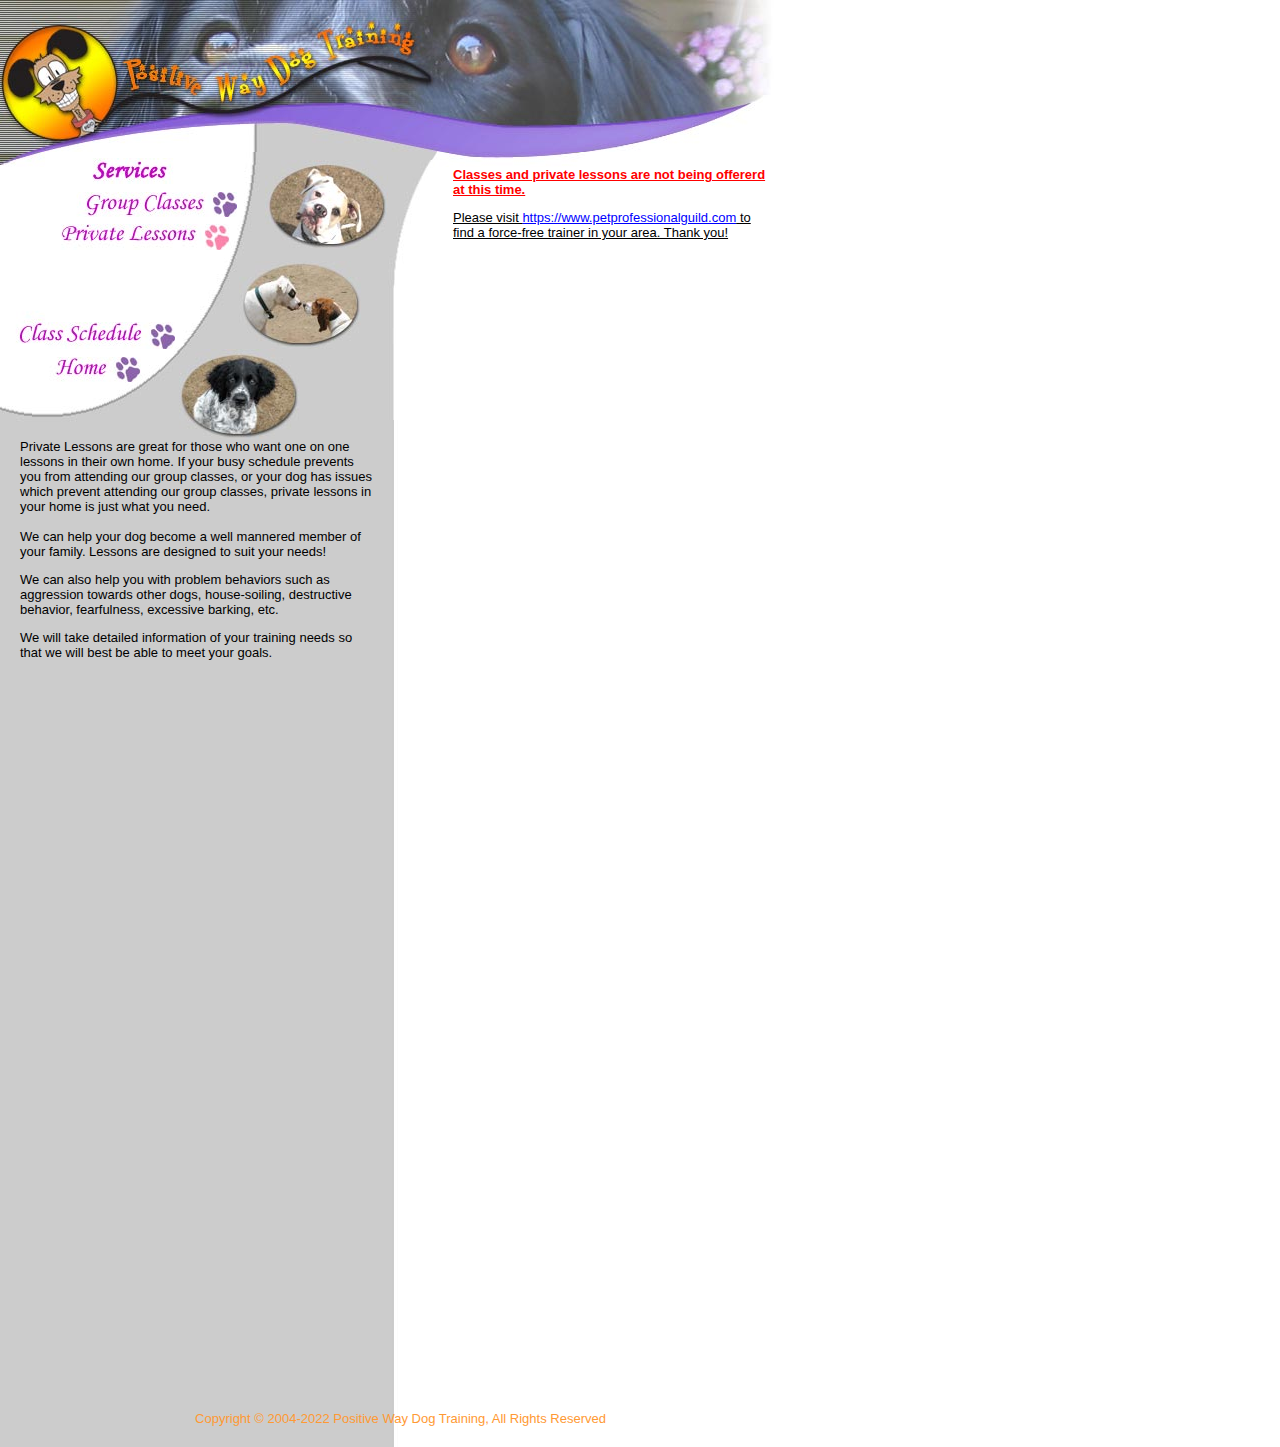
<file: services-private.html>
<html>
<head>
<!-- TemplateBeginEditable name="doctitle" -->
<title>Positive Way Dog Training- Dog Walking</title>
<!-- TemplateEndEditable --><meta http-equiv="Content-Type" content="text/html; charset=iso-8859-1" />
<!-- TemplateBeginEditable name="head" --><!-- TemplateEndEditable -->
<script language="JavaScript" type="text/JavaScript">
<!--
function MM_swapImgRestore() { //v3.0
  var i,x,a=document.MM_sr; for(i=0;a&&i<a.length&&(x=a[i])&&x.oSrc;i++) x.src=x.oSrc;
}

function MM_preloadImages() { //v3.0
  var d=document; if(d.images){ if(!d.MM_p) d.MM_p=new Array();
    var i,j=d.MM_p.length,a=MM_preloadImages.arguments; for(i=0; i<a.length; i++)
    if (a[i].indexOf("#")!=0){ d.MM_p[j]=new Image; d.MM_p[j++].src=a[i];}}
}

function MM_findObj(n, d) { //v4.01
  var p,i,x;  if(!d) d=document; if((p=n.indexOf("?"))>0&&parent.frames.length) {
    d=parent.frames[n.substring(p+1)].document; n=n.substring(0,p);}
  if(!(x=d[n])&&d.all) x=d.all[n]; for (i=0;!x&&i<d.forms.length;i++) x=d.forms[i][n];
  for(i=0;!x&&d.layers&&i<d.layers.length;i++) x=MM_findObj(n,d.layers[i].document);
  if(!x && d.getElementById) x=d.getElementById(n); return x;
}

function MM_swapImage() { //v3.0
  var i,j=0,x,a=MM_swapImage.arguments; document.MM_sr=new Array; for(i=0;i<(a.length-2);i+=3)
   if ((x=MM_findObj(a[i]))!=null){document.MM_sr[j++]=x; if(!x.oSrc) x.oSrc=x.src; x.src=a[i+2];}
}
//-->
</script>
<style type="text/css">
<!--
-->
</style>
<link href="pway.css" rel="stylesheet" type="text/css">
<style type="text/css">
<!--
.style3 {font-size: 13px}
.style6 {font-size: 16px}
.style8 {
	font-size: 13px;
	font-weight: bold;
	font-style: italic;
}
-->
</style>
</head>
<body leftmargin="0" topmargin="0" marginwidth="0" marginheight="0" onLoad="MM_preloadImages('images/common/articles_over.jpg','images/common/bookstore_over.jpg','images/common/grads_over.jpg','images/common/links_over.jpg','images/common/home_over.jpg','images/services/walking_over.jpg','images/services/ClassSchedule_over.jpg','images/services/groupclasses_over.jpg','images/services/dogwalking_over.jpg')"> 
<table id="Table_02" width="792" border="0" cellpadding="0" cellspacing="0"> 
        <tr> 
          <td height="63" colspan="2"> <img src="images/common/header_01.jpg" width="45" height="63" alt="" /></td> 
          <td height="63" colspan="7"> <img src="images/common/header_02.jpg" width="187" height="63" alt="" /></td> 
          <td height="63" colspan="9"> <img src="images/common/header_03.jpg" width="201" height="63" alt="" /></td> 
          <td height="63"> <img src="images/common/header_04.jpg" width="218" height="63" alt="" /></td> 
          <td height="63"> <img src="images/common/header_05.jpg" width="141" height="63" alt="" /></td> 
          <td height="63" nowrap></td> 
        </tr> 
        <tr> 
          <td height="89" colspan="2"> <img src="images/common/header_06.jpg" width="45" height="89" alt="" /></td> 
          <td height="89" colspan="7"> <img src="images/common/header_07.jpg" width="187" height="89" alt="" /></td> 
          <td height="89" colspan="9"> <img src="images/common/header_08.jpg" width="201" height="89" alt="" /></td> 
          <td height="89"> <img src="images/common/header_09.jpg" width="218" height="89" alt="" /></td> 
          <td height="89"> <img src="images/common/header_10.jpg" width="141" height="89" alt="" /></td> 
          <td height="89" nowrap></td> 
        </tr> 
        <tr> 
          <td colspan="2" rowspan="3"> <img src="images/common/header_11.jpg" width="45" height="15" alt="" /></td> 
          <td height="6" colspan="16"> <img src="images/common/header_12.jpg" width="388" height="6" alt="" /></td> 
          <td rowspan="3"> <img src="images/common/header_13.jpg" width="218" height="15" alt="" /></td> 
          <td rowspan="3"> <img src="images/common/spacer.gif" width="141" height="15" alt="" /></td> 
          <td height="6" nowrap></td> 
        </tr> 
        <tr> 
          <td colspan="10" rowspan="3"><img src="images/services/title.jpg" alt="About Us" name="About Us" width="199" height="26" border="0"></td> 
          <td colspan="6"> <img src="images/common/bg1.jpg" width="189" height="2" alt="" /></td> 
          <td height="2" nowrap></td> 
        </tr> 
        <tr> 
          <td rowspan="9"> <img src="images/common/bg2.jpg" width="21" height="101" alt="" /></td> 
          <td colspan="3" rowspan="6"> <img src="images/common/button1.jpg" width="123" height="89" alt="" /></td> 
          <td colspan="2" rowspan="17"> <img src="images/common/bg3.jpg" width="45" height="260" alt="" /></td> 
          <td height="7" nowrap></td> 
        </tr> 
        <tr> 
          <td colspan="2" rowspan="14"> <img src="images/services/bg4.jpg" width="45" height="190" alt="" /></td> 
          <td colspan="2" rowspan="19" valign="top">
          <p class="redtext"><span class="blk"></span><strong><u>Classes and private lessons are not being offererd at this time.</u></strong></span></p> <p><u>Please visit <a href="https://www.petprofessionalguild.com">https://www.petprofessionalguild.com</a> to find a force-free trainer in your area. Thank you!</u></p>

          
          <td height="17" nowrap></td> 
        </tr> 
        <tr> 
          <td colspan="10"> <img src="images/common/bg5.jpg" width="199" height="8" alt="" /></td> 
          <td height="8" nowrap></td> 
        </tr> 
        <tr> 
          <td colspan="8"><a href="services.html" onMouseOut="MM_swapImgRestore()" onMouseOver="MM_swapImage('Group Classes','','images/services/groupclasses_over.jpg',1)"><img src="images/services/groupclasses.jpg" alt="Group Classes" name="Group Classes" width="192" height="25" border="0"></a></td> 
          <td colspan="2" rowspan="6"> <img src="images/common/bg6.jpg" width="7" height="69" alt="" /></td> 
          <td height="25" nowrap></td> 
        </tr> 
        <tr> 
          <td colspan="8"> <img src="images/common/bg7.jpg" width="192" height="7" alt="" /></td> 
          <td height="7" nowrap></td> 
        </tr> 
        <tr> 
          <td colspan="6" rowspan="2"><img src="images/services/privatelessons_over.jpg" alt="Private Lessons" name="Private Lessons" width="185" height="26" border="0"></td> 
          <td colspan="2" rowspan="9"> <img src="images/common/bg8.jpg" width="7" height="125" alt="" /></td> 
          <td height="25" nowrap></td> 
        </tr> 
        <tr> 
          <td colspan="3" rowspan="3"> </td> 
          <td height="1" nowrap></td> 
        </tr> 
        <tr> 
          <td colspan="6"> <img src="images/common/bg9.jpg" width="185" height="8" alt="" /></td> 
          <td height="8" nowrap></td> 
        </tr> 
        <tr> 
          <td colspan="5" rowspan="2"><img src="images/common/grad_blk.jpg" width="171" height="25" border="0"></td> 
          <td rowspan="6"> <img src="images/common/bg10.jpg" width="14" height="91" alt="" /></td> 
          <td height="3" nowrap></td> 
        </tr> 
        <tr> 
          <td rowspan="5"> <img src="images/common/spacer.gif" width="1" height="1" alt="" /></td> 
          <td colspan="4" rowspan="5"> <img src="images/common/button2.jpg" width="122" height="88" alt="" /></td> 
          <td rowspan="8"> </td> 
          <td height="22" nowrap></td> 
        </tr> 
        <tr> 
          <td colspan="5"> <img src="images/common/bg11.jpg" width="171" height="7" alt="" /></td> 
          <td height="7" nowrap></td> 
        </tr> 
        <tr> 
          <td colspan="4"><img src="images/common/grad_blk.jpg" alt="Graduates" name="Graduates" width="155" height="26" border="0"></td> 
          <td rowspan="3"> <img src="images/common/bg12.jpg" width="16" height="59" alt="" /></td> 
          <td height="26" nowrap></td> 
        </tr> 
        <tr> 
          <td colspan="4"> <img src="images/common/bg13.jpg" width="155" height="6" alt="" /></td> 
          <td height="6" nowrap></td> 
        </tr> 
        <tr> 
          <td colspan="2"><a href="services-schedule.html" onMouseOut="MM_swapImgRestore()" onMouseOver="MM_swapImage('Class Schedule','','images/services/ClassSchedule_over.jpg',1)"><img src="images/services/ClassSchedule.jpg" alt="Class Schedule" name="Class Schedule" width="130" height="27" border="0"></a></td> 
          <td colspan="2"> <img src="images/common/bg14.jpg" width="25" height="27" alt="" /></td> 
          <td height="27" nowrap></td> 
        </tr> 
        <tr> 
          <td colspan="3"> <img src="images/common/bg15.jpg" width="134" height="8" alt="" /></td> 
          <td colspan="9" rowspan="4"> <img src="images/common/button3.jpg" width="121" height="90" alt="" /></td> 
          <td rowspan="3"> </td> 
          <td height="8" nowrap></td> 
        </tr> 
        <tr> 
          <td> <img src="images/common/bg16.jpg" width="9" height="25" alt="" /></td> 
          <td colspan="2"><a href="index.html" onMouseOut="MM_swapImgRestore()" onMouseOver="MM_swapImage('Home','','images/common/home_over.jpg',1)"><img src="images/common/home.jpg" alt="Home" name="Home" width="132" height="25" border="0"></a></td> 
          <td colspan="2"> <img src="images/common/bg17.jpg" width="38" height="25" alt="" /></td> 
          <td height="25" nowrap></td> 
        </tr> 
        <tr> 
          <td colspan="2" rowspan="2"> <img src="images/common/bg18.jpg" width="45" height="57" alt="" /></td> 
          <td colspan="3" rowspan="2"> <img src="images/common/bg19.jpg" width="134" height="57" alt="" /></td> 
          <td height="38" nowrap></td> 
        </tr> 
        <tr> 
          <td colspan="3"> </td> 
          <td> </td> 
          <td height="19" nowrap></td> 
        </tr> 
        <tr> 
          <td colspan="17" valign="top"><!-- TemplateBeginEditable name="EditRegion4" -->
            <p>Private Lessons are great for those who want one on one lessons in their own home. 


 If your busy schedule prevents you from attending our group classes, or your dog has issues which prevent attending our group classes, private lessons in your home is just what you need.<br> 
 <br>
 We can help your dog become a well mannered member of your family.  Lessons are designed to suit your needs! </p>
            <p>We can also help you with problem behaviors such as aggression towards other dogs, house-soiling, destructive behavior, fearfulness, excessive barking, etc. </p>
            <p>We will take detailed information of your training needs so that we will best be able to meet your goals. </p>
            <p></p><br><br>
          <!-- TemplateEndEditable --></td> 
          <td width="37"></td> 
          <td width="218" height="19"></td> 
        </tr> 
		        <tr> 
          <td width="9" height="700" nowrap></td> 
          <td width="36" height="700" nowrap></td> 
          <td width="96" height="700" nowrap></td> 
          <td width="34" height="700" nowrap></td> 
          <td width="4" height="700" nowrap></td> 
          <td width="21" height="700" nowrap></td> 
          <td width="16" height="700" nowrap></td> 
          <td width="14" height="700" nowrap></td> 
          <td width="2" height="700" nowrap></td> 
          <td width="5" height="700" nowrap></td> 
          <td width="2" height="700" nowrap></td> 
          <td width="5" height="700" nowrap></td> 
          <td width="21" height="700" nowrap></td> 
          <td width="35" height="700" nowrap></td> 
          <td width="61" height="700" nowrap></td> 
          <td width="27" height="700" nowrap></td> 
          <td width="8" height="700" nowrap></td> 
          <td width="37" height="700" nowrap></td> 
          <td width="218" height="700" nowrap></td> 
          <td width="141" height="700" nowrap></td> 
          <td height="700" nowrap ></td> 
  </tr>
        <tr> 
          <td width="9" nowrap></td> 
          <td colspan="19" align="center" valign="middle" nowrap class="copyright">Copyright &copy; 2004-2022 Positive Way Dog Training, All Rights Reserved</td> 
          <td height="19" nowrap></td> 
        </tr> 
        <tr> 
          <td width="9" nowrap></td> 
          <td width="36" nowrap></td> 
          <td width="96" nowrap></td> 
          <td width="34" nowrap></td> 
          <td width="4" nowrap></td> 
          <td width="21" nowrap></td> 
          <td width="16" nowrap></td> 
          <td width="14" nowrap></td> 
          <td width="2" nowrap></td> 
          <td width="5" nowrap></td> 
          <td width="2" nowrap></td> 
          <td width="5" nowrap></td> 
          <td width="21" nowrap></td> 
          <td width="35" nowrap></td> 
          <td width="61" nowrap></td> 
          <td width="27" nowrap></td> 
          <td width="8" nowrap></td> 
          <td width="37" nowrap></td> 
          <td width="218" nowrap></td> 
          <td width="141" nowrap></td> 
          <td height="19" nowrap ></td> 
        </tr> 
</table>
</body>
</html>
</file>
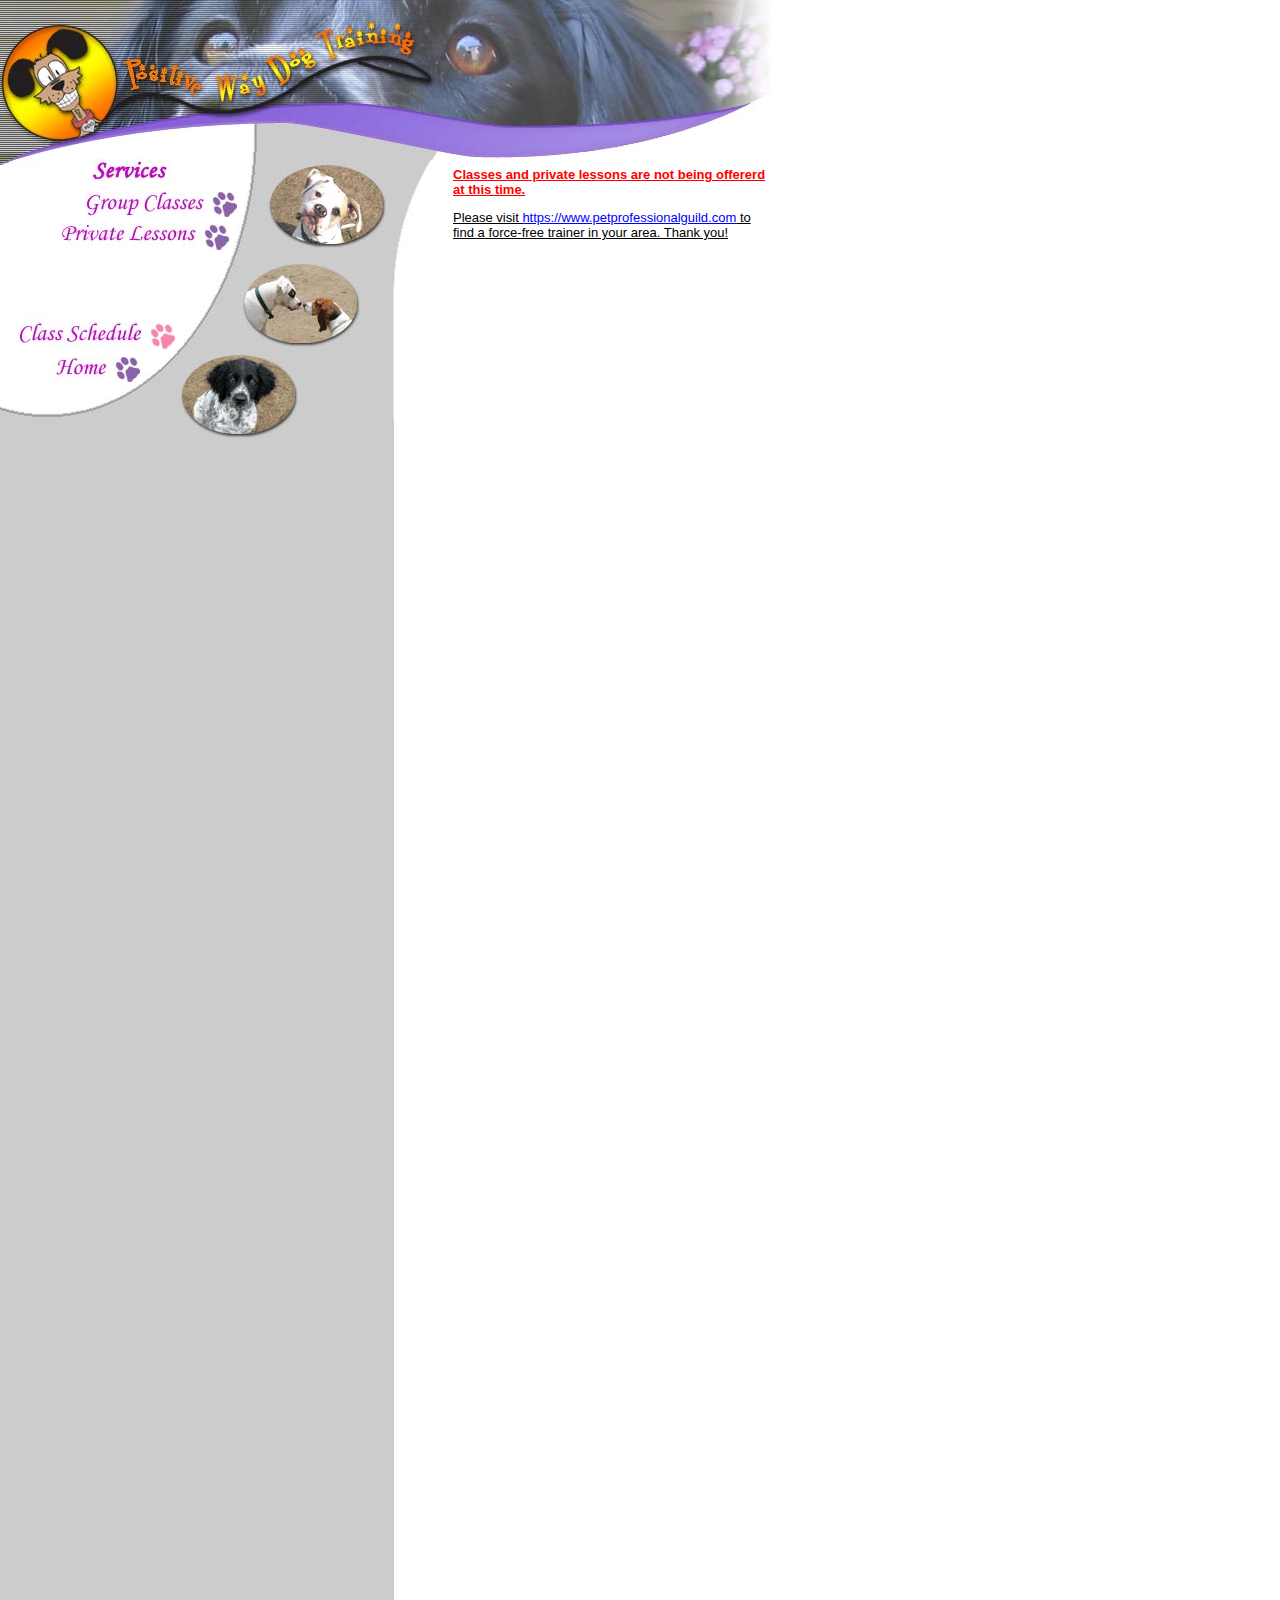
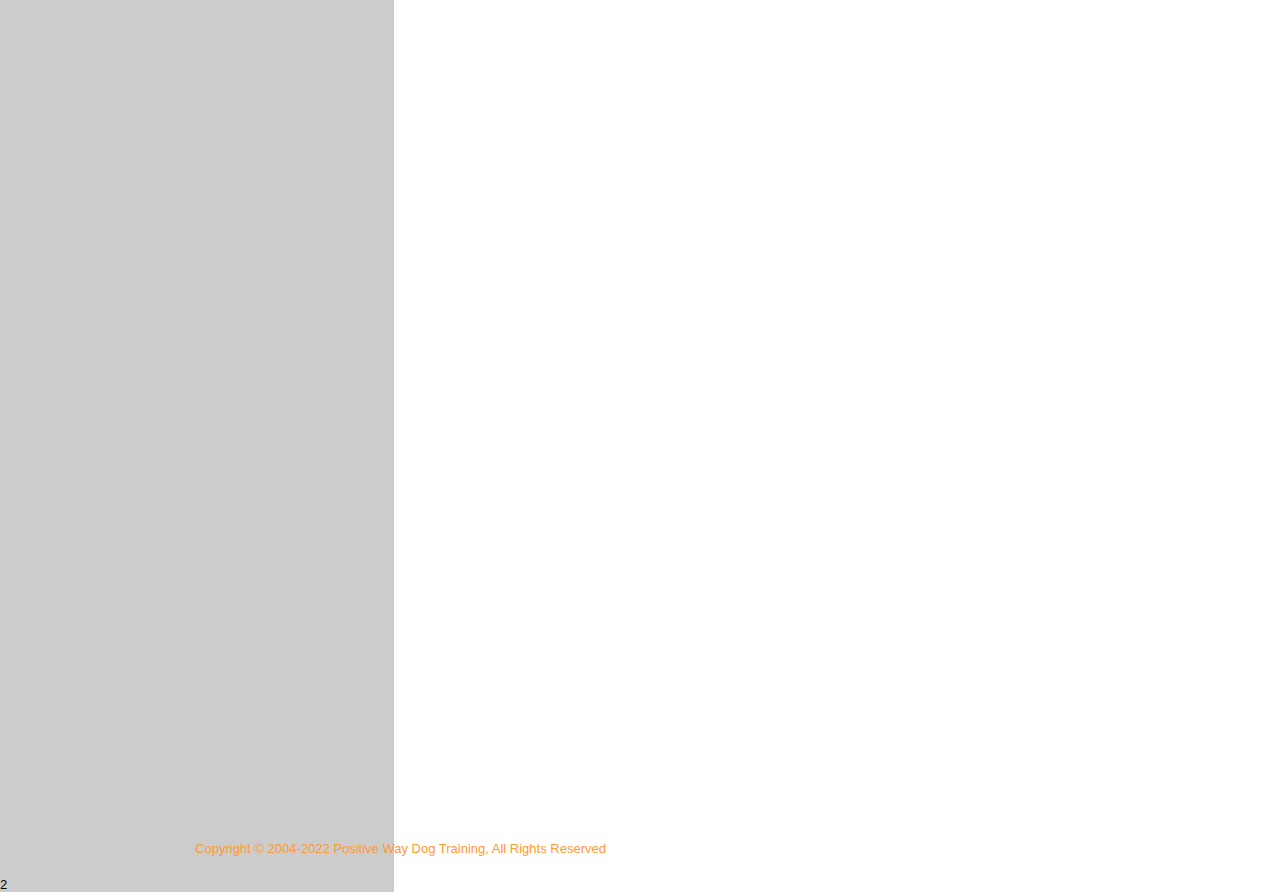
<file: services-schedule.html>
<html>
<head>
<!-- TemplateBeginEditable name="doctitle" -->
<title>Positive Way Dog Training- Current Classes</title>
<!-- TemplateEndEditable --><meta http-equiv="Content-Type" content="text/html; charset=iso-8859-1" />
<!-- TemplateBeginEditable name="head" --><!-- TemplateEndEditable -->
<script language="JavaScript" type="text/JavaScript">
<!--
function MM_swapImgRestore() { //v3.0
  var i,x,a=document.MM_sr; for(i=0;a&&i<a.length&&(x=a[i])&&x.oSrc;i++) x.src=x.oSrc;
}

function MM_preloadImages() { //v3.0
  var d=document; if(d.images){ if(!d.MM_p) d.MM_p=new Array();
    var i,j=d.MM_p.length,a=MM_preloadImages.arguments; for(i=0; i<a.length; i++)
    if (a[i].indexOf("#")!=0){ d.MM_p[j]=new Image; d.MM_p[j++].src=a[i];}}
}

function MM_findObj(n, d) { //v4.01
  var p,i,x;  if(!d) d=document; if((p=n.indexOf("?"))>0&&parent.frames.length) {
    d=parent.frames[n.substring(p+1)].document; n=n.substring(0,p);}
  if(!(x=d[n])&&d.all) x=d.all[n]; for (i=0;!x&&i<d.forms.length;i++) x=d.forms[i][n];
  for(i=0;!x&&d.layers&&i<d.layers.length;i++) x=MM_findObj(n,d.layers[i].document);
  if(!x && d.getElementById) x=d.getElementById(n); return x;
}

function MM_swapImage() { //v3.0
  var i,j=0,x,a=MM_swapImage.arguments; document.MM_sr=new Array; for(i=0;i<(a.length-2);i+=3)
   if ((x=MM_findObj(a[i]))!=null){document.MM_sr[j++]=x; if(!x.oSrc) x.oSrc=x.src; x.src=a[i+2];}
}
//-->
</script>
<link href="pway.css" rel="stylesheet" type="text/css">
<style type="text/css">
<!--
.style13 {color: #000000}
.style16 {font-size: 12px}
.style17 {font-size: 13px}
#Table_02 tr td table tr .block1 ul li strong {
	color: #000;
}
#Table_02 tr td table tr .block1 ul li {
}
#Table_02 tr td table tr td .prices strong {
	color: #F00;
}
blue text {
	color: #00F;
}
#Table_02 tr td table tr .block1.redtext .block1 {
	color: #000;
	font-weight: normal;
}
#Table_02 tr td table tr .block1.redtext .block2 .block2 {
	font-weight: normal;
}
#Table_02 tr td table tr .block1.redtext .block2 {
	font-weight: normal;
	color: #000;
}
.bold {
	font-weight: bold;
}
-->
</style>
</head>
<body leftmargin="0" topmargin="0" marginwidth="0" marginheight="0" onLoad="MM_preloadImages('images/common/articles_over.jpg','images/common/bookstore_over.jpg','images/common/grads_over.jpg','images/common/links_over.jpg','images/common/home_over.jpg','images/services/privatelessons_over.jpg','images/services/dogwalking_over.jpg','images/services/groupclasses_over.jpg')"> 
<table id="Table_02" width="792" border="0" cellpadding="0" cellspacing="0"> 
        <tr> 
          <td height="63" colspan="2"> <img src="images/common/header_01.jpg" width="45" height="63" alt="" /></td> 
          <td height="63" colspan="7"> <img src="images/common/header_02.jpg" width="187" height="63" alt="" /></td> 
          <td height="63" colspan="9"> <img src="images/common/header_03.jpg" width="201" height="63" alt="" /></td> 
          <td height="63"> <img src="images/common/header_04.jpg" width="218" height="63" alt="" /></td> 
          <td height="63"> <img src="images/common/header_05.jpg" width="141" height="63" alt="" /></td> 
          <td height="63" nowrap></td> 
        </tr> 
        <tr> 
          <td height="89" colspan="2"> <img src="images/common/header_06.jpg" width="45" height="89" alt="" /></td> 
          <td height="89" colspan="7"> <img src="images/common/header_07.jpg" width="187" height="89" alt="" /></td> 
          <td height="89" colspan="9"> <img src="images/common/header_08.jpg" width="201" height="89" alt="" /></td> 
          <td height="89"> <img src="images/common/header_09.jpg" width="218" height="89" alt="" /></td> 
          <td height="89"> <img src="images/common/header_10.jpg" width="141" height="89" alt="" /></td> 
          <td height="89" nowrap></td> 
        </tr> 
        <tr> 
          <td height="15" colspan="2" rowspan="3"> <img src="images/common/header_11.jpg" width="45" height="15" alt="" /></td> 
          <td height="6" colspan="16"> <img src="images/common/header_12.jpg" width="388" height="6" alt="" /></td> 
          <td height="15" rowspan="3"> <img src="images/common/header_13.jpg" width="218" height="15" alt="" /></td> 
          <td rowspan="3"> <img src="images/common/spacer.gif" width="141" height="15" alt="" /></td> 
          <td height="6" nowrap></td> 
        </tr> 
        <tr> 
          <td height="26" colspan="10" rowspan="3"><img src="images/services/title.jpg" alt="About Us" name="About Us" width="199" height="26" border="0"></td> 
          <td height="2" colspan="6"> <img src="images/common/bg1.jpg" width="189" height="2" alt="" /></td> 
          <td height="2" nowrap></td> 
        </tr> 
        <tr> 
          <td rowspan="9"> <img src="images/common/bg2.jpg" width="21" height="101" alt="" /></td> 
          <td height="89" colspan="3" rowspan="6"> <img src="images/common/button1.jpg" width="123" height="89" alt="" /></td> 
          <td height="260" colspan="2" rowspan="17"> <img src="images/common/bg3.jpg" width="45" height="260" alt="" /></td> 
          <td height="7" nowrap></td> 
        </tr> 
        <tr> 
          <td colspan="2" rowspan="14"> <img src="images/services/bg4.jpg" width="45" height="190" alt="" /></td> 
          <td colspan="2" rowspan="18" valign="top"><!-- TemplateBeginEditab<br>e name="EditRegion5" -->

          <p class="redtext"><span class="blk"></span><strong><u>Classes and private lessons are not being offererd at this time.</u></strong></span></p> <p><u>Please visit <a href="https://www.petprofessionalguild.com">https://www.petprofessionalguild.com</a> to find a force-free trainer in your area. Thank you!</u></p>



            </td>
          <td height="17" nowrap></td> 
        </tr> 
        <tr> 
          <td height="8" colspan="10"> <img src="images/common/bg5.jpg" width="199" height="8" alt="" /></td> 
          <td height="8" nowrap></td> 
        </tr> 
        <tr> 
          <td height="25" colspan="8"><a href="services.html" onMouseOut="MM_swapImgRestore()" onMouseOver="MM_swapImage('Group Classes','','images/services/groupclasses_over.jpg',1)"><img src="images/services/groupclasses.jpg" alt="Group Classes" name="Group Classes" width="192" height="25" border="0"></a></td> 
          <td colspan="2" rowspan="6"> <img src="images/common/bg6.jpg" width="7" height="69" alt="" /></td> 
          <td height="25" nowrap></td> 
        </tr> 
        <tr> 
          <td height="7" colspan="8"> <img src="images/common/bg7.jpg" width="192" height="7" alt="" /></td> 
          <td height="7" nowrap></td> 
        </tr> 
        <tr> 
          <td height="26" colspan="6" rowspan="2"><a href="services-private.html" onMouseOut="MM_swapImgRestore()" onMouseOver="MM_swapImage('Private Lessons','','images/services/privatelessons_over.jpg',1)"><img src="images/services/privatelessons.jpg" alt="Private Lessons" name="Private Lessons" width="185" height="26" border="0"></a></td> 
          <td colspan="2" rowspan="9"> <img src="images/common/bg8.jpg" width="7" height="125" alt="" /></td> 
          <td height="25" nowrap></td> 
        </tr> 
        <tr> 
          <td colspan="3" rowspan="3"> </td> 
          <td height="1" nowrap></td> 
        </tr> 
        <tr> 
          <td height="8" colspan="6"> <img src="images/common/bg9.jpg" width="185" height="8" alt="" /></td> 
          <td height="8" nowrap></td> 
        </tr> 
        <tr> 
          <td height="25" colspan="5" rowspan="2"><img src="images/common/grad_blk.jpg" width="171" height="25" border="0"></td> 
          <td rowspan="6"> <img src="images/common/bg10.jpg" width="14" height="91" alt="" /></td> 
          <td height="3" nowrap></td> 
        </tr> 
        <tr> 
          <td rowspan="5"> <img src="images/common/spacer.gif" width="1" height="1" alt="" /></td> 
          <td colspan="4" rowspan="5"> <img src="images/common/button2.jpg" width="122" height="88" alt="" /></td> 
          <td rowspan="8"> </td> 
          <td height="22" nowrap></td> 
        </tr> 
        <tr> 
          <td colspan="5"> <img src="images/common/bg11.jpg" width="171" height="7" alt="" /></td> 
          <td height="7" nowrap></td> 
        </tr> 
        <tr> 
          <td height="26" colspan="4"><img src="images/common/grad_blk.jpg" alt="Graduates" name="Graduates" width="155" height="26" border="0"></td> 
          <td rowspan="3"> <img src="images/common/bg12.jpg" width="16" height="59" alt="" /></td> 
          <td height="26" nowrap></td> 
        </tr> 
        <tr> 
          <td colspan="4"> <img src="images/common/bg13.jpg" width="155" height="6" alt="" /></td> 
          <td height="6" nowrap></td> 
        </tr> 
        <tr> 
          <td colspan="2"><img src="images/services/ClassSchedule_over.jpg" alt="Class Schedule" name="Class Schedule" width="130" height="27" border="0"></td> 
          <td colspan="2"> <img src="images/common/bg14.jpg" width="25" height="27" alt="" /></td> 
          <td height="27" nowrap></td> 
        </tr> 
        <tr> 
          <td colspan="3"> <img src="images/common/bg15.jpg" width="134" height="8" alt="" /></td> 
          <td colspan="9" rowspan="4"> <img src="images/common/button3.jpg" width="121" height="90" alt="" /></td> 
          <td rowspan="3"> </td> 
          <td height="8" nowrap></td> 
        </tr> 
        <tr> 
          <td> <img src="images/common/bg16.jpg" width="9" height="25" alt="" /></td> 
          <td colspan="2"><a href="index.html" onMouseOut="MM_swapImgRestore()" onMouseOver="MM_swapImage('Home','','images/common/home_over.jpg',1)"><img src="images/common/home.jpg" alt="Home" name="Home" width="132" height="25" border="0"></a></td> 
          <td colspan="2"> <img src="images/common/bg17.jpg" width="38" height="25" alt="" /></td> 
          <td height="25" nowrap></td> 
        </tr> 
        <tr> 
          <td colspan="2" rowspan="2"> <img src="images/common/bg18.jpg" width="45" height="57" alt="" /></td> 
          <td colspan="3" rowspan="2"> <img src="images/common/bg19.jpg" width="134" height="57" alt="" /></td> 
          <td height="38" nowrap></td> 
        </tr> 
        <tr> 
          <td colspan="3"> </td> 
          <td> </td> 
          <td height="19" nowrap></td> 
        </tr> 
        <tr> 
          <td width="9" height="2000" nowrap></td> 
          <td width="36" nowrap></td> 
          <td width="96" nowrap></td> 
          <td width="34" nowrap></td> 
          <td width="4" nowrap></td> 
          <td width="21" nowrap></td> 
          <td width="16" nowrap></td> 
          <td width="14" nowrap></td> 
          <td width="2" nowrap></td> 
          <td width="5" nowrap></td> 
          <td width="2" nowrap></td> 
          <td width="5" nowrap></td> 
          <td width="21" nowrap></td> 
          <td width="35" nowrap></td> 
          <td width="61" nowrap></td> 
          <td width="27" nowrap></td> 
          <td width="8" nowrap></td> 
          <td width="37" nowrap></td> 
          <td width="218" nowrap></td> 
  </tr>
        <tr> 
          <td width="9" nowrap></td> 
          <td colspan="19" align="center" valign="middle" nowrap class="copyright">Copyright &copy; 2004-2022 Positive Way Dog Training, All Rights Reserved</td> 
          <td height="19" nowrap></td> 
        </tr> 
        <tr> 
          <td width="9" nowrap></td> 
          <td width="36" nowrap></td> 
          <td width="96" nowrap></td> 
          <td width="34" nowrap></td> 
          <td width="4" nowrap></td> 
          <td width="21" nowrap></td> 
          <td width="16" nowrap></td> 
          <td width="14" nowrap></td> 
          <td width="2" nowrap></td> 
          <td width="5" nowrap></td> 
          <td width="2" nowrap></td> 
          <td width="5" nowrap></td> 
          <td width="21" nowrap></td> 
          <td width="35" nowrap></td> 
          <td width="61" nowrap></td> 
          <td width="27" nowrap></td> 
          <td width="8" nowrap></td> 
          <td width="37" nowrap></td> 
          <td width="218" nowrap></td> 
          <td width="141" nowrap></td> 
          <td height="19" nowrap ></td> 
        </tr> 
</table>
2
</body>
</html>
</file>
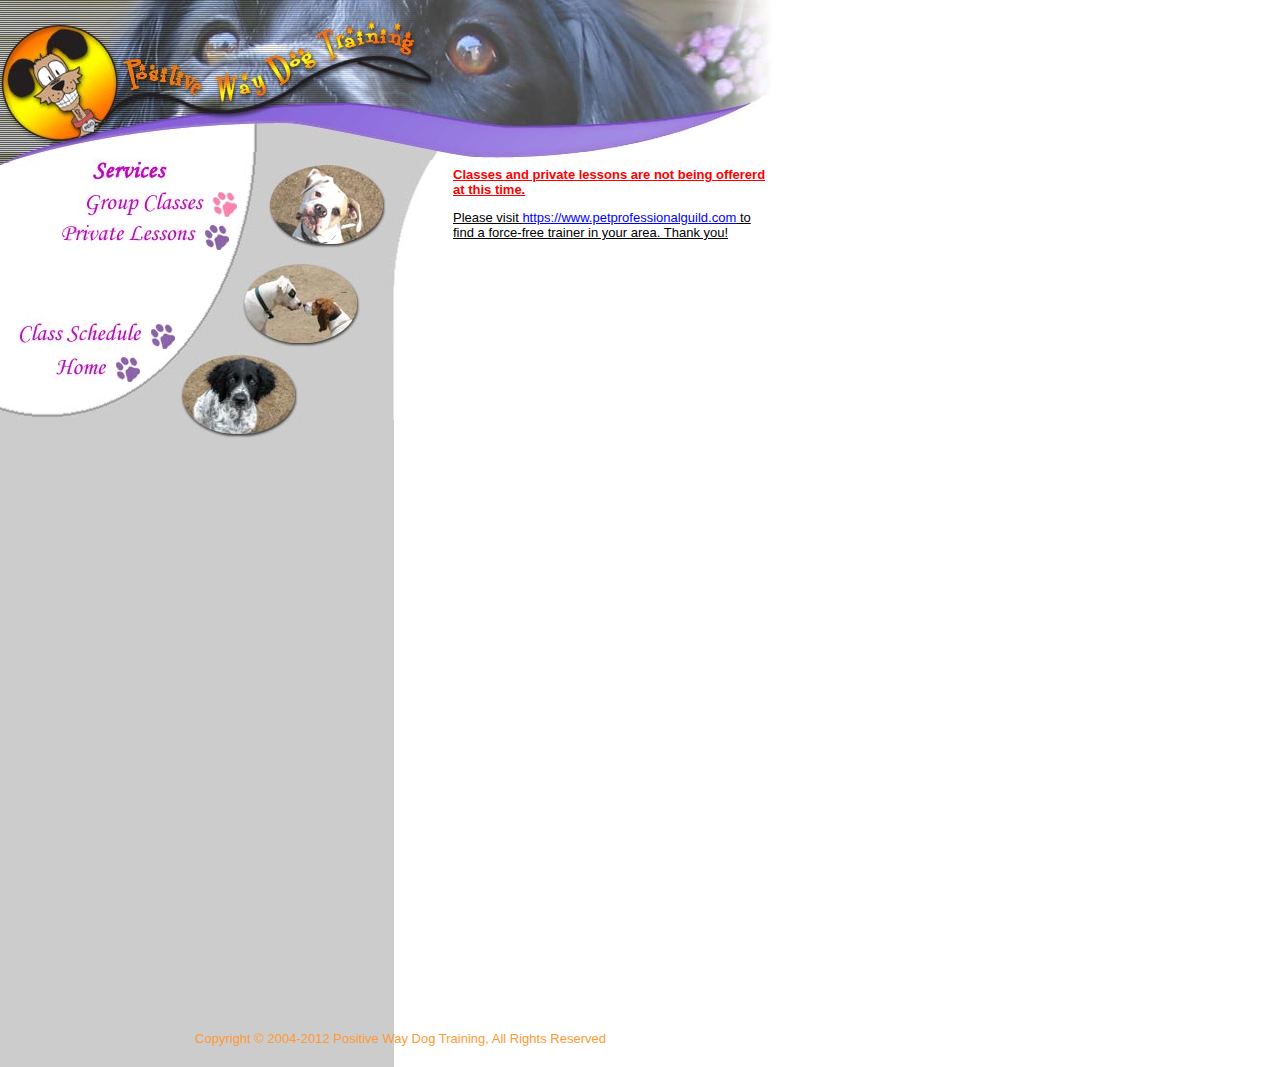
<file: services.html>
<html>
<head>
<!-- TemplateBeginEditable name="doctitle" -->
<title>Positive Way Dog Training- Services</title>
<!-- TemplateEndEditable --><meta http-equiv="Content-Type" content="text/html; charset=iso-8859-1" />
<!-- TemplateBeginEditable name="head" --><!-- TemplateEndEditable -->
<script language="JavaScript" type="text/JavaScript">
<!--
function MM_swapImgRestore() { //v3.0
  var i,x,a=document.MM_sr; for(i=0;a&&i<a.length&&(x=a[i])&&x.oSrc;i++) x.src=x.oSrc;
}

function MM_preloadImages() { //v3.0
  var d=document; if(d.images){ if(!d.MM_p) d.MM_p=new Array();
    var i,j=d.MM_p.length,a=MM_preloadImages.arguments; for(i=0; i<a.length; i++)
    if (a[i].indexOf("#")!=0){ d.MM_p[j]=new Image; d.MM_p[j++].src=a[i];}}
}

function MM_findObj(n, d) { //v4.01
  var p,i,x;  if(!d) d=document; if((p=n.indexOf("?"))>0&&parent.frames.length) {
    d=parent.frames[n.substring(p+1)].document; n=n.substring(0,p);}
  if(!(x=d[n])&&d.all) x=d.all[n]; for (i=0;!x&&i<d.forms.length;i++) x=d.forms[i][n];
  for(i=0;!x&&d.layers&&i<d.layers.length;i++) x=MM_findObj(n,d.layers[i].document);
  if(!x && d.getElementById) x=d.getElementById(n); return x;
}

function MM_swapImage() { //v3.0
  var i,j=0,x,a=MM_swapImage.arguments; document.MM_sr=new Array; for(i=0;i<(a.length-2);i+=3)
   if ((x=MM_findObj(a[i]))!=null){document.MM_sr[j++]=x; if(!x.oSrc) x.oSrc=x.src; x.src=a[i+2];}
}
//-->
</script>
<link href="pway.css" rel="stylesheet" type="text/css">
<style type="text/css">
<!--
.style2 {color: #000000}
.style3 {font-style: italic}
.style5 {
	font-size: 12px;
	font-weight: bold;
}
.style6 {font-weight: bold}
-->
</style>
</head>
<body leftmargin="0" topmargin="0" marginwidth="0" marginheight="0" onLoad="MM_preloadImages('images/common/articles_over.jpg','images/common/bookstore_over.jpg','images/common/grads_over.jpg','images/common/links_over.jpg','images/common/home_over.jpg','images/services/privatelessons_over.jpg','images/services/dogwalking_over.jpg','images/services/ClassSchedule_over.jpg')"> 
<table id="Table_02" width="792" border="0" cellpadding="0" cellspacing="0"> 
        <tr> 
          <td height="63" colspan="2"> <img src="images/common/header_01.jpg" width="45" height="63" alt="" /></td> 
          <td height="63" colspan="7"> <img src="images/common/header_02.jpg" width="187" height="63" alt="" /></td> 
          <td height="63" colspan="9"> <img src="images/common/header_03.jpg" width="201" height="63" alt="" /></td> 
          <td height="63"> <img src="images/common/header_04.jpg" width="218" height="63" alt="" /></td> 
          <td height="63"> <img src="images/common/header_05.jpg" width="141" height="63" alt="" /></td> 
          <td height="63" nowrap></td> 
        </tr> 
        <tr> 
          <td height="89" colspan="2"> <img src="images/common/header_06.jpg" width="45" height="89" alt="" /></td> 
          <td height="89" colspan="7"> <img src="images/common/header_07.jpg" width="187" height="89" alt="" /></td> 
          <td height="89" colspan="9"> <img src="images/common/header_08.jpg" width="201" height="89" alt="" /></td> 
          <td height="89"> <img src="images/common/header_09.jpg" width="218" height="89" alt="" /></td> 
          <td height="89"> <img src="images/common/header_10.jpg" width="141" height="89" alt="" /></td> 
          <td height="89" nowrap></td> 
        </tr> 
        <tr> 
          <td height="15" colspan="2" rowspan="3"> <img src="images/common/header_11.jpg" width="45" height="15" alt="" /></td> 
          <td height="6" colspan="16"> <img src="images/common/header_12.jpg" width="388" height="6" alt="" /></td> 
          <td height="15" rowspan="3"> <img src="images/common/header_13.jpg" width="218" height="15" alt="" /></td> 
          <td rowspan="3"> <img src="images/common/spacer.gif" width="141" height="15" alt="" /></td> 
          <td height="6" nowrap></td> 
        </tr> 
        <tr> 
          <td height="26" colspan="10" rowspan="3"><img src="images/services/title.jpg" alt="About Us" name="About Us" width="199" height="26" border="0"></td> 
          <td height="2" colspan="6"> <img src="images/common/bg1.jpg" width="189" height="2" alt="" /></td> 
          <td height="2" nowrap></td> 
        </tr> 
        <tr> 
          <td rowspan="9"> <img src="images/common/bg2.jpg" width="21" height="101" alt="" /></td> 
          <td height="89" colspan="3" rowspan="6"> <img src="images/common/button1.jpg" width="123" height="89" alt="" /></td> 
          <td height="260" colspan="2" rowspan="17"> <img src="images/common/bg3.jpg" width="45" height="260" alt="" /></td> 
          <td height="7" nowrap></td> 
        </tr> 
        <tr> 
          <td colspan="2" rowspan="14"> <img src="images/services/bg4.jpg" width="45" height="190" alt="" /></td> 
          <td colspan="2" rowspan="19" valign="top"><!-- TemplateBeginEditab<br>e name="EditRegion5" -->
            <!--<p align="center" class="PicTitle">Classes offered include: <br>
            </p>-->
<p class="redtext"><span class="blk"></span><strong><u>Classes and private lessons are not being offererd at this time.</u></strong></span></p> <p><u>Please visit <a href="https://www.petprofessionalguild.com">https://www.petprofessionalguild.com</a> to find a force-free trainer in your area. Thank you!</u></p>

            <div align="center" class="redtext">
              <p>&nbsp;</p>
</div>            
            <table width="100%"  border="0" align="center" cellpadding="0" cellspacing="0">
              <tr align="left" valign="middle">
                <td colspan="2" class="block2 style5"><!--Click on class titles for  more detailed descriptions --></td>
              </tr>
              <tr align="left" valign="middle">
                <td colspan=2>&nbsp;</td>
              </tr>
              <tr align="left" valign="middle">
                <td width="74%" class="block2"></td>
                <td width="26%" align="right" valign="middle" class="prices"><div align="right"></div></td>
              </tr>
              <tr align="left" valign="middle">
                <td colspan="2"></td>
              </tr>
              <tr>
                <td height="10" colspan="2">&nbsp;</td>
              </tr>
              <tr align="left" valign="middle">
                <td></td>
                <td align="right" valign="middle"><div align="right"></div></td>
              </tr>
              <tr align="left" valign="middle">
                <td colspan="2" class="block2"></td>
              </tr>
              <tr>
                <td height="10" colspan="2">&nbsp;</td>
              </tr>
              <tr align="left" valign="middle">
                <td></td>
                <td align="right" valign="middle"></td>
              </tr>
              <tr align="left" valign="middle">
                <td colspan="2" class="block2"></td>
              </tr>
              <tr>
                <td height="10" colspan="2">&nbsp;</td>
              </tr>
              <tr align="left" valign="middle">
                <td></td>
                <td align="right" valign="middle"></td>
              </tr>
              <tr align="left" valign="middle">
                <td colspan="2" class="block2"></td>
              </tr>
              <tr>
                <td height="10" colspan="2" class="block2">&nbsp;</td>
              </tr>
              <tr align="left" valign="middle">
                <td></td>
                <td align="right" valign="middle"></td>
              </tr>
              <tr align="left" valign="middle">
                <td></td>
                <td align="right" valign="middle"></td>
              </tr>
                                        <tr align="left" valign="middle">
                <td></td>
                <td align="right" valign="middle"></td>
              </tr>
              <tr align="left" valign="middle">
                <td></td>
                <td align="right" valign="middle"></td>
              </tr>
              <tr align="left" valign="middle">
                <td></td>
                <td align="right" valign="middle"></td>
              </tr>
                                                        <tr align="left" valign="middle">
                <td></td>
                <td align="right" valign="middle"></td>
              </tr>
              <tr align="left" valign="middle">
                <td></td>
                <td align="right" valign="middle"></td>
              </tr>
              
          </table></td>
          <td height="17" nowrap></td> 
        </tr> 
        <tr> 
          <td height="8" colspan="10"> <img src="images/common/bg5.jpg" width="199" height="8" alt="" /></td> 
          <td height="8" nowrap></td> 
        </tr> 
        <tr> 
          <td height="25" colspan="8"><img src="images/services/groupclasses_over.jpg" alt="Services" name="Services" width="192" height="25" border="0"></td> 
          <td colspan="2" rowspan="6"> <img src="images/common/bg6.jpg" width="7" height="69" alt="" /></td> 
          <td height="25" nowrap></td> 
        </tr> 
        <tr> 
          <td height="7" colspan="8"> <img src="images/common/bg7.jpg" width="192" height="7" alt="" /></td> 
          <td height="7" nowrap></td> 
        </tr> 
        <tr> 
          <td height="26" colspan="6" rowspan="2"><a href="services-private.html" onMouseOut="MM_swapImgRestore()" onMouseOver="MM_swapImage('Private Lessons','','images/services/privatelessons_over.jpg',1)"><img src="images/services/privatelessons.jpg" alt="Private Lessons" name="Private Lessons" width="185" height="26" border="0"></a></td> 
          <td colspan="2" rowspan="9"> <img src="images/common/bg8.jpg" width="7" height="125" alt="" /></td> 
          <td height="25" nowrap></td> 
        </tr> 
        <tr> 
          <td colspan="3" rowspan="3"> </td> 
          <td height="1" nowrap></td> 
        </tr> 
        <tr> 
          <td height="8" colspan="6"> <img src="images/common/bg9.jpg" width="185" height="8" alt="" /></td> 
          <td height="8" nowrap></td> 
        </tr> 
        <tr> 
          <td height="25" colspan="5" rowspan="2"><a href="services-daycare.html" onMouseOut="MM_swapImgRestore()" onMouseOver="MM_swapImage('Doggy Daycare','','images/services/Daycare_over.jpg',1)"><img src="images/common/grad_blk.jpg" alt="" name="" width="171" height="25" border="0"></a></td> 
          <td rowspan="6"> <img src="images/common/bg10.jpg" width="14" height="91" alt="" /></td> 
          <td height="3" nowrap></td> 
        </tr> 
        <tr> 
          <td rowspan="5"> <img src="images/common/spacer.gif" width="1" height="1" alt="" /></td> 
          <td colspan="4" rowspan="5"> <img src="images/common/button2.jpg" width="122" height="88" alt="" /></td> 
          <td rowspan="8"> </td> 
          <td height="22" nowrap></td> 
        </tr> 
        <tr> 
          <td colspan="5"> <img src="images/common/bg11.jpg" width="171" height="7" alt="" /></td> 
          <td height="7" nowrap></td> 
        </tr> 
        <tr> 
          <td height="26" colspan="4"><img src="images/common/grad_blk.jpg" alt="Graduates" name="Graduates" width="155" height="26" border="0"></td> 
          <td rowspan="3"> <img src="images/common/bg12.jpg" width="16" height="59" alt="" /></td> 
          <td height="26" nowrap></td> 
        </tr> 
        <tr> 
          <td colspan="4"> <img src="images/common/bg13.jpg" width="155" height="6" alt="" /></td> 
          <td height="6" nowrap></td> 
        </tr> 
        <tr> 
          <td colspan="2"><a href="services-schedule.html" onMouseOut="MM_swapImgRestore()" onMouseOver="MM_swapImage('Class Schedule','','images/services/ClassSchedule_over.jpg',1)"><img src="images/services/ClassSchedule.jpg" alt="Class Schedule" name="Class Schedule" width="130" height="27" border="0"></a></td> 
          <td colspan="2"> <img src="images/common/bg14.jpg" width="25" height="27" alt="" /></td> 
          <td height="27" nowrap></td> 
        </tr> 
        <tr> 
          <td colspan="3"> <img src="images/common/bg15.jpg" width="134" height="8" alt="" /></td> 
          <td colspan="9" rowspan="4"> <img src="images/common/button3.jpg" width="121" height="90" alt="" /></td> 
          <td rowspan="3"> </td> 
          <td height="8" nowrap></td> 
        </tr> 
        <tr> 
          <td> <img src="images/common/bg16.jpg" width="9" height="25" alt="" /></td> 
          <td colspan="2"><a href="index.html" onMouseOut="MM_swapImgRestore()" onMouseOver="MM_swapImage('Home','','images/common/home_over.jpg',1)"><img src="images/common/home.jpg" alt="Home" name="Home" width="132" height="25" border="0"></a></td> 
          <td colspan="2"> <img src="images/common/bg17.jpg" width="38" height="25" alt="" /></td> 
          <td height="25" nowrap></td> 
        </tr> 
        <tr> 
          <td colspan="2" rowspan="2"> <img src="images/common/bg18.jpg" width="45" height="57" alt="" /></td> 
          <td colspan="3" rowspan="2"> <img src="images/common/bg19.jpg" width="134" height="57" alt="" /></td> 
          <td height="38" nowrap></td> 
        </tr> 
        <tr> 
          <td colspan="3"> </td> 
          <td> </td> 
          <td height="19" nowrap></td> 
        </tr> 
        <tr> 
          <td colspan="17" valign="top"><!-- TemplateBeginEditable name="EditRegion4" -->
            <!-- TemplateEndEditable --></td> 
          <td width="37"></td> 
          <td width="218" height="420"></td> 
        </tr> 
		        <tr> 
          <td width="9" height="170" nowrap></td> 
          <td width="36" height="170" nowrap></td> 
          <td width="96" height="170" nowrap></td> 
          <td width="34" height="170" nowrap></td> 
          <td width="4" height="170" nowrap></td> 
          <td width="21" height="170" nowrap></td> 
          <td width="16" height="170" nowrap></td> 
          <td width="14" height="170" nowrap></td> 
          <td width="2" height="170" nowrap></td> 
          <td width="5" height="170" nowrap></td> 
          <td width="2" height="170" nowrap></td> 
          <td width="5" height="170" nowrap></td> 
          <td width="21" height="170" nowrap></td> 
          <td width="35" height="170" nowrap></td> 
          <td width="61" height="170" nowrap></td> 
          <td width="27" height="170" nowrap></td> 
          <td width="8" height="170" nowrap></td> 
          <td width="37" height="170" nowrap></td> 
          <td width="218" height="170" nowrap></td> 
        </tr>
        <tr> 
          <td width="9" nowrap></td> 
          <td colspan="19" align="center" valign="middle" nowrap class="copyright">Copyright &copy; 2004-2012 Positive Way Dog Training, All Rights Reserved</td> 
          <td height="19" nowrap></td> 
        </tr> 
        <tr> 
          <td width="9" nowrap></td> 
          <td width="36" nowrap></td> 
          <td width="96" nowrap></td> 
          <td width="34" nowrap></td> 
          <td width="4" nowrap></td> 
          <td width="21" nowrap></td> 
          <td width="16" nowrap></td> 
          <td width="14" nowrap></td> 
          <td width="2" nowrap></td> 
          <td width="5" nowrap></td> 
          <td width="2" nowrap></td> 
          <td width="5" nowrap></td> 
          <td width="21" nowrap></td> 
          <td width="35" nowrap></td> 
          <td width="61" nowrap></td> 
          <td width="27" nowrap></td> 
          <td width="8" nowrap></td> 
          <td width="37" nowrap></td> 
          <td width="218" nowrap></td> 
          <td width="141" nowrap></td> 
          <td height="19" nowrap ></td> 
        </tr> 
</table>
</body>
</html>
</file>
<file: pway.css>
body {
	font-family: Arial, Helvetica, sans-serif;
	font-size: 13px;
	background-image: url(images/common/background.jpg);
}
a:link {
	font-family: Arial, Helvetica, sans-serif;
	color: #0000FF;
}
a:visited {
	font-family: Arial, Helvetica, sans-serif;
	color: #9933CC;
}
a:active {
	font-family: Arial, Helvetica, sans-serif;
	color: #FF9933;
}
p {
	font-family: Arial, Helvetica, sans-serif;
	font-size: 13px;
	margin-right: 20px;
	margin-left: 20px;
}
.copyright {
	font-family: Arial, Helvetica, sans-serif;
	font-size: 13px;
	color: #FF9933;
}
.PicTitle {
	font-family: Arial, Helvetica, sans-serif;
	font-size: 18px;
	font-style: normal;
	font-weight: bold;
	color: #663333;
	text-decoration: underline overline;
	border: none;
	padding-top: 4px;
	padding-bottom: 4px;
}
ul {
	font-family: Arial, Helvetica, sans-serif;
	font-size: 13px;
	font-weight: normal;
}
.block1 {
	font-family: Arial, Helvetica, sans-serif;
	font-size: 13px;
}
.prices {
	font-family: Arial, Helvetica, sans-serif;
	font-size: 13px;
	color: #0000FF;
}
.block2 {
	font-family: Arial, Helvetica, sans-serif;
	font-size: 13px;
	color: #000;
}
img {
	border: none;
}
.bluelink {
font-size: 18px; color: #0000FF;
}
.yellowtext {
color: #FFFF00
}
.purpletext {
	font-size: 18px;
	color: #CC00FF;
}
.PhoneNumber {

	font-size: 24px;
	color: #CC00FF;
}
.orientationtimes {
color: #9900FF
}
.redtext {
	color: #F00;
	font-weight: bold;
}
.smallfont {
	font-family: Arial, Helvetica, sans-serif;
	font-size: 9px;
	font-style: normal;
	color: #000000;
}
.redlink {
	font-family: Arial, Helvetica, sans-serif;
	color: #CC0000;
	border: ridge #CCCCCC;
}
Important note {
	color: #0F0;
}
</file>
